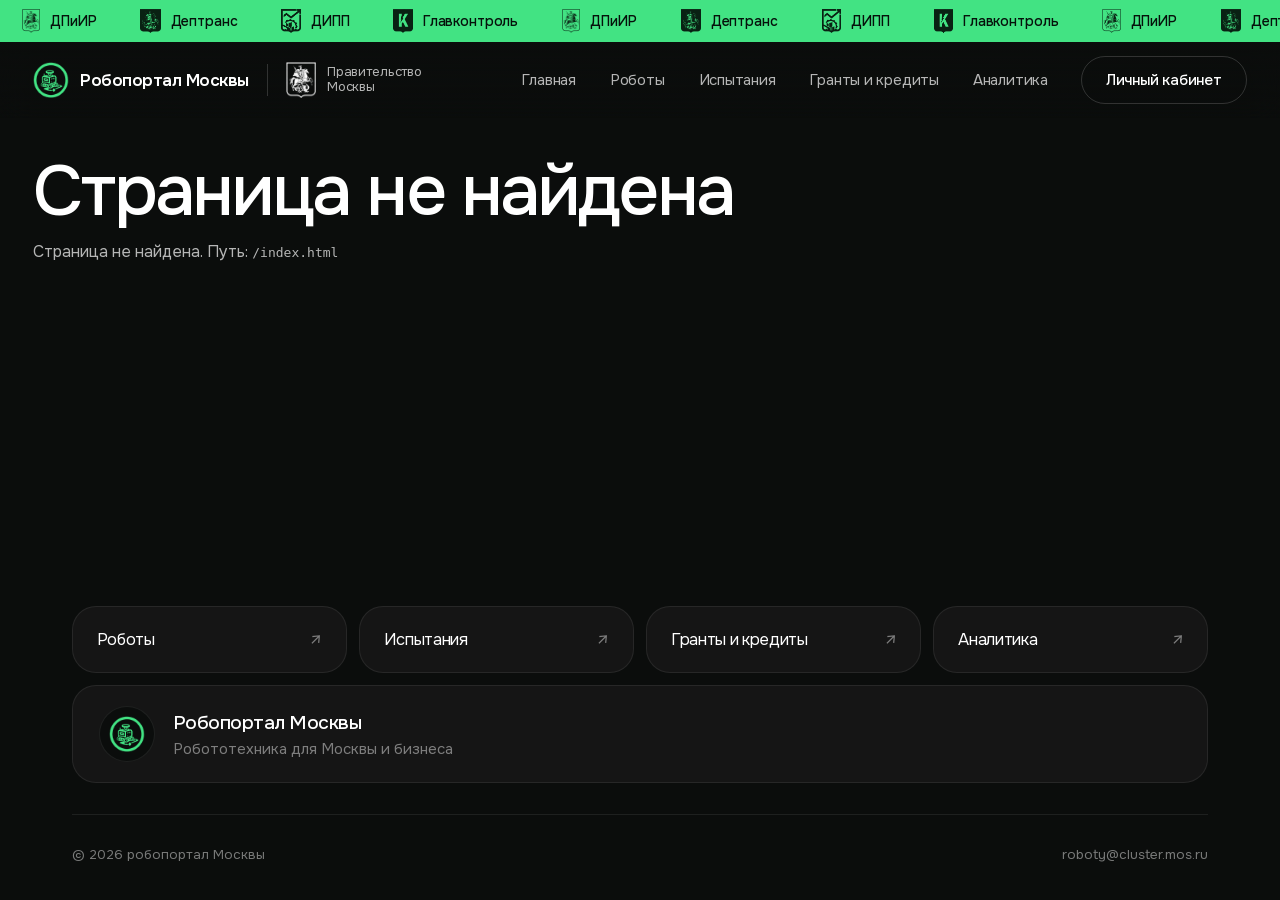
<file: index.html>
<!DOCTYPE html>
<html lang="ru">
  <head>
    <meta charset="UTF-8">
    <meta name="viewport" content="width=device-width, initial-scale=1">
    <title>Робопортал Москвы</title>
    <link rel="manifest" href="/manifest.webmanifest">
    <link rel="apple-touch-icon" href="/icon-180.png">
    <meta name="apple-mobile-web-app-capable" content="yes">
    <meta name="mobile-web-app-capable" content="yes">
    <meta name="apple-mobile-web-app-title" content="Робопортал">
    <meta name="apple-mobile-web-app-status-bar-style" content="black">
    <meta name="theme-color" content="#0B0D0C">
    <!--seo-start-->
    <!--head-->
    <!--seo-end-->
    <!--app-initial-state-->
    <script type="module" crossorigin src="/assets/index-BYPCsfu2.js"></script>
    <link rel="stylesheet" crossorigin href="/assets/index-BxrL6_19.css">
  </head>
  <body class="site_body app-classes">
    <div id="app"></div>
  </body>
</html>
</file>
<file: assets/index-BxrL6_19.css>
@charset "UTF-8";.hero[data-v-c66bd7e2]{padding:8px var(--gut) 0}.hero-box[data-v-c66bd7e2]{position:relative;border-radius:var(--r);overflow:hidden;min-height:min(82vh,760px);display:flex;align-items:flex-end;background:linear-gradient(180deg,#12251c,#0b0d0c 72%)}.hero-media[data-v-c66bd7e2]{position:absolute;top:0;right:0;bottom:0;left:0}.hero-media img[data-v-c66bd7e2],.hero-media video[data-v-c66bd7e2]{width:100%;height:100%;object-fit:cover}.hero-box[data-v-c66bd7e2]:after{content:"";position:absolute;top:0;right:0;bottom:0;left:0;background:linear-gradient(180deg,#0b0d0c00,#0b0d0c1a 46%,#0b0d0c57 76%,#0b0d0c8f)}.hero-slug[data-v-c66bd7e2]{position:relative;z-index:2;padding:clamp(24px,4vw,64px);width:100%;text-shadow:0 2px 12px rgba(0,0,0,.5),0 14px 60px rgba(0,0,0,.65)}.hero-slug .btn[data-v-c66bd7e2]{text-shadow:none}.hero-slug .h-display[data-v-c66bd7e2]{margin-bottom:0;font-size:clamp(30px,4.6vw,78px);line-height:1.06}.hero-cta[data-v-c66bd7e2]{display:flex;gap:12px;flex-wrap:wrap;margin-top:32px}.hero-bottom[data-v-c66bd7e2]{display:flex;align-items:flex-end;justify-content:space-between;gap:18px 32px;flex-wrap:wrap;margin-top:clamp(6px,.7vw,12px)}.hero-bottom .lead[data-v-c66bd7e2]{margin:0;align-self:flex-end;flex:1;min-width:min(100%,320px);max-width:640px}.hero-cta.is-corner[data-v-c66bd7e2]{margin:0 0 0 auto;justify-content:flex-end;flex:none}@media(max-width:640px){.hero-cta.is-corner[data-v-c66bd7e2]{margin:22px 0 0}}@media(min-width:901px){.hero[data-v-c66bd7e2]{padding-bottom:var(--sec-y)}}.modal-dialog[data-v-f98e4a03]{border:0;padding:0;background:transparent;color:var(--white);width:100%;max-width:none;height:100%;max-height:none}.modal-dialog[data-v-f98e4a03]:not([open]){display:none}.modal-dialog.is-fallback[open][data-v-f98e4a03]{position:fixed;top:0;left:0;z-index:1000;display:block;margin:0;overflow-y:auto;-webkit-overflow-scrolling:touch;background:#060a08db}.modal-dialog[data-v-f98e4a03]::backdrop{background:#060a08b8;backdrop-filter:blur(10px);-webkit-backdrop-filter:blur(10px)}.tdlg[data-v-f98e4a03]{min-height:100%;display:flex;align-items:center;justify-content:center;padding:var(--gut)}.tdlg-box[data-v-f98e4a03]{position:relative;display:flex;flex-direction:column;width:min(var(--box-w, 1080px),100%);max-height:calc(100vh - 2 * var(--gut));max-height:calc(100dvh - 2 * var(--gut));overflow:hidden;background:var(--ink);border:1px solid var(--w-08);border-radius:var(--r);animation:rise-f98e4a03 .5s cubic-bezier(.2,.7,.3,1) backwards}.tdlg-box[data-v-f98e4a03]:focus{outline:none}@keyframes rise-f98e4a03{0%{opacity:0;transform:translateY(26px)}}.tdlg-top[data-v-f98e4a03]{flex:none;display:flex;align-items:center;gap:14px;padding:clamp(14px,1.8vw,22px) clamp(18px,2.6vw,34px);border-bottom:1px solid var(--w-08)}.tbox-h[data-v-f98e4a03]{display:flex;align-items:center;gap:10px;margin:0;font-weight:400;font-size:12px;letter-spacing:.14em;text-transform:uppercase;color:var(--w-45)}.tbox-h[data-v-f98e4a03]:before{content:"";flex:none;width:16px;height:2px;border-radius:2px;background:var(--green)}.tdlg-back[data-v-f98e4a03]{display:inline-flex;align-items:center;gap:9px;border:1px solid var(--w-16);border-radius:999px;padding:9px 17px;font-size:15px;color:var(--w-70);background:transparent;transition:.25s;cursor:pointer}.tdlg-back[data-v-f98e4a03]:hover{border-color:var(--green);color:var(--green)}.tdlg-x[data-v-f98e4a03]{position:relative;margin-left:auto;width:42px;height:42px;padding:0;border-radius:999px;flex:none;border:1px solid var(--w-16);color:var(--w-70);background:transparent;transition:.25s;cursor:pointer}.tdlg-x[data-v-f98e4a03]:before,.tdlg-x[data-v-f98e4a03]:after{content:"";position:absolute;top:50%;left:50%;width:16px;height:1.5px;margin:-.75px 0 0 -8px;border-radius:1px;background:currentColor;transform:rotate(45deg)}.tdlg-x[data-v-f98e4a03]:after{transform:rotate(-45deg)}@media(hover:hover){.tdlg-x[data-v-f98e4a03]:hover{background:var(--green);border-color:var(--green);color:#06110b}}.tdlg-x-float[data-v-f98e4a03]{position:absolute;top:clamp(14px,1.6vw,22px);right:clamp(14px,1.6vw,22px);z-index:3;margin:0;background:#101010cc;backdrop-filter:blur(6px);-webkit-backdrop-filter:blur(6px)}.tdlg-scroll[data-v-f98e4a03]{overflow:auto;overscroll-behavior:contain;padding:clamp(20px,2.8vw,38px);-webkit-overflow-scrolling:touch}@media(max-width:560px){.tdlg[data-v-f98e4a03]{padding:0}.tdlg-box[data-v-f98e4a03]{width:100%;max-height:100vh;max-height:100dvh;border-radius:0;border:0}}.fd[data-v-e6800f93]{display:grid;gap:10px;min-width:0}.fd-head[data-v-e6800f93]{display:grid;gap:4px}.fd-lab[data-v-e6800f93]{font-size:15px;font-weight:500;line-height:1.35;letter-spacing:-.01em;color:var(--white)}.fd-lab i[data-v-e6800f93]{font-style:normal;color:var(--green)}.fd-note[data-v-e6800f93]{font-size:13px;line-height:1.4;color:var(--w-45)}.fd-drop[data-v-e6800f93]{cursor:pointer;display:grid;justify-items:center;gap:4px;padding:26px 20px;border:1px dashed var(--w-16);border-radius:var(--r-s);text-align:center;transition:border-color .2s,background .2s}.fd-drop.over[data-v-e6800f93]{border-color:var(--green);background:#42e3830f}.fd-drop.is-err[data-v-e6800f93]{border-color:#ff8a8a}.fd-ico[data-v-e6800f93]{width:48px;height:48px;display:grid;place-items:center;margin-bottom:8px;border-radius:14px;background:#42e3831f}.fd-ico svg[data-v-e6800f93],.fd-file-ico svg[data-v-e6800f93]{width:24px;height:24px;fill:none;stroke:var(--green);stroke-width:1.8;stroke-linecap:round;stroke-linejoin:round}.fd-t[data-v-e6800f93]{margin:0;font-size:15px;color:var(--white)}.fd-link[data-v-e6800f93]{padding:0;border:0;background:none;color:var(--green);font:inherit;cursor:pointer}.fd-link[data-v-e6800f93]:hover{color:var(--white)}.fd-ext[data-v-e6800f93]{max-width:640px;margin:6px 0 0;font-size:12.5px;line-height:1.6;color:var(--w-45)}.fd-files[data-v-e6800f93]{display:grid;gap:8px;margin:0;padding:0;list-style:none}.fd-files li[data-v-e6800f93]{display:flex;align-items:center;gap:14px;padding:12px 14px;border:1px solid var(--w-08);border-radius:16px;background:var(--coal)}.fd-file-ico[data-v-e6800f93]{flex:none;width:44px;height:44px;display:grid;place-items:center;border-radius:12px;background:#42e3831f}.fd-file-main[data-v-e6800f93]{flex:1;min-width:0;display:grid;gap:8px}.fd-file-name[data-v-e6800f93]{overflow:hidden;text-overflow:ellipsis;white-space:nowrap;font-size:14.5px;color:var(--white)}.fd-bar[data-v-e6800f93]{height:4px;border-radius:4px;background:var(--w-08);overflow:hidden}.fd-bar span[data-v-e6800f93]{display:block;height:100%;background:var(--green);transition:width .14s linear}.fd-pct[data-v-e6800f93]{flex:none;width:40px;text-align:right;font-size:13px;color:var(--w-45)}.fd-rm[data-v-e6800f93]{flex:none;padding:4px 6px;border:0;background:none;color:var(--w-45);cursor:pointer}.fd-rm[data-v-e6800f93]:hover{color:#ff9c9c}.fd-err[data-v-e6800f93]{font-size:13px;color:#ff9c9c}.sr-h[data-v-d0d130a7]{margin:0 0 22px;padding-right:56px;font-size:clamp(26px,3vw,40px);line-height:1.05;letter-spacing:-.035em;font-weight:500}.sr-desc[data-v-d0d130a7]{margin:0;font-size:clamp(16px,1.35vw,20px);line-height:1.35;color:var(--w-70)}.sr[data-v-d0d130a7]{display:grid;gap:18px}.sr-row[data-v-d0d130a7]{display:grid;gap:10px;min-width:0}.sr-lab[data-v-d0d130a7]{font-size:15px;font-weight:500;line-height:1.35;color:var(--white)}.sr-lab i[data-v-d0d130a7]{font-style:normal;color:var(--green)}.sr-in[data-v-d0d130a7]{width:100%;min-width:0;padding:16px 20px;border-radius:var(--r-s);border:1px solid var(--w-16);background:var(--coal);color:var(--white);font:inherit;font-size:16px;line-height:1.25;outline:none;transition:border-color .25s}.sr-in[data-v-d0d130a7]::placeholder{color:var(--w-45)}.sr-in[data-v-d0d130a7]:focus{border-color:var(--green)}.sr-in.is-err[data-v-d0d130a7]{border-color:#ff8a8a}textarea.sr-in[data-v-d0d130a7]{min-height:116px;resize:vertical;line-height:1.4}.sr-two[data-v-d0d130a7]{display:grid;grid-template-columns:1fr 1fr;gap:10px}.sr-roles[data-v-d0d130a7]{display:grid;grid-template-columns:1fr 1fr;gap:10px;border-radius:var(--r-s)}.sr-roles.is-err .sr-role[data-v-d0d130a7]{border-color:#ff8a8a}.sr-role[data-v-d0d130a7]{position:relative;display:flex;align-items:center;gap:12px;padding:16px 18px;border:1px solid var(--w-16);border-radius:var(--r-s);background:var(--coal);font-size:15px;line-height:1.3;color:var(--white);cursor:pointer;transition:border-color .2s}.sr-role.on[data-v-d0d130a7]{border-color:var(--green)}.sr-role input[data-v-d0d130a7]{position:absolute;opacity:0;pointer-events:none}.sr-dot[data-v-d0d130a7]{flex:none;width:20px;height:20px;border:1px solid var(--w-16);border-radius:50%;box-shadow:inset 0 0 0 5px var(--coal);transition:background .2s,border-color .2s}.sr-role.on .sr-dot[data-v-d0d130a7]{border-color:var(--green);background:var(--green)}.sr-role input:focus-visible+.sr-dot[data-v-d0d130a7]{outline:2px solid var(--green);outline-offset:2px}.sr-err[data-v-d0d130a7]{font-size:13px;color:#ff8a8a}.sr-foot[data-v-d0d130a7]{display:grid;gap:12px;margin-top:4px}.sr-err-all[data-v-d0d130a7]{margin:0;text-align:center;font-size:14px}.sr-foot .btn[data-v-d0d130a7]{width:100%;justify-content:center;padding:19px 26px;font-size:16px}.sr-done[data-v-d0d130a7]{display:grid;gap:18px;justify-items:start}.sr-done .sr-h[data-v-d0d130a7]{margin:0}@media(max-width:560px){.sr-two[data-v-d0d130a7],.sr-roles[data-v-d0d130a7]{grid-template-columns:1fr}}.roles[data-v-9c8d9509]{--tx2: #98a19b;--tx3: #5e6863;--line: rgba(255, 255, 255, .08);padding:38px var(--gut) 46px}.rf-head[data-v-9c8d9509]{margin:0 0 clamp(16px,1.8vw,26px)}.rf-lead[data-v-9c8d9509]{margin:clamp(12px,1.4vw,18px) 0 0}.rf-cta[data-v-9c8d9509]{margin-top:clamp(18px,1.8vw,26px)}.cols[data-v-9c8d9509]{display:grid;grid-template-columns:1fr 1fr;gap:20px;align-items:stretch}.panel[data-v-9c8d9509]{position:relative;display:flex;flex-direction:column;min-width:0;padding:24px;overflow:hidden;border:1px solid rgba(66,227,131,.3);border-radius:24px;background:linear-gradient(180deg,#ffffff0b,#ffffff04);-webkit-backdrop-filter:blur(14px);backdrop-filter:blur(14px);transition:border-color .35s,box-shadow .35s}.panel[data-v-9c8d9509]:after{content:"";position:absolute;top:0;left:16%;right:16%;height:1px;pointer-events:none;background:linear-gradient(90deg,transparent,rgba(66,227,131,.75),transparent)}.phead[data-v-9c8d9509]{margin-bottom:18px}.phead h3[data-v-9c8d9509]{margin:0 0 8px;font-size:clamp(26px,2.6vw,36px);font-weight:600;line-height:1.05;letter-spacing:-.025em;color:var(--green)}.phead p[data-v-9c8d9509]{margin:0;max-width:44ch;font-size:14px;font-weight:300;line-height:1.45;color:var(--tx2)}.bento[data-v-9c8d9509]{display:grid;flex:1;grid-template-columns:1fr 1fr;grid-auto-rows:1fr;gap:12px}.tile[data-v-9c8d9509]{position:relative;display:flex;flex-direction:column;min-width:0;min-height:152px;padding:16px 16px 15px;border:1px solid var(--line);border-radius:18px;background:#ffffff07;color:var(--white);text-align:left;text-decoration:none;transition:background .2s,border-color .2s}.tile[data-v-9c8d9509]:focus-visible{outline:2px solid var(--green);outline-offset:2px}.tile .ic[data-v-9c8d9509]{display:flex;flex:none;align-items:center;justify-content:center;width:38px;height:38px;margin-bottom:14px;border-radius:11px;background:#42e3831a;transition:background .2s}.tile .ic img[data-v-9c8d9509]{display:block;width:22px;height:22px}.tile b[data-v-9c8d9509]{font-size:17px;font-weight:600;line-height:1.2;letter-spacing:-.01em;transition:color .15s}.tile span[data-v-9c8d9509]{margin-top:6px;font-size:13px;font-weight:300;line-height:1.4;color:var(--tx2)}.tile em[data-v-9c8d9509]{margin-top:auto;padding-top:12px;font-size:14px;font-style:normal;font-weight:600;color:var(--green);font-variant-numeric:tabular-nums}.tile.big[data-v-9c8d9509]{grid-row:span 2}.tile.big b[data-v-9c8d9509]{margin-top:0;font-size:22px}.tile.big span[data-v-9c8d9509]{font-size:14px}.tile.big .big-num[data-v-9c8d9509],.tile .big-num[data-v-9c8d9509]{display:block;margin:14px 0 0;font-size:clamp(28px,2.6vw,38px);font-weight:700;line-height:1;letter-spacing:-.03em;color:var(--green)}.tile.big .big-sub[data-v-9c8d9509],.tile .big-sub[data-v-9c8d9509]{display:block;margin:6px 0 0;font-size:13px;font-weight:300;color:var(--tx2)}.tile .deck[data-v-9c8d9509]{position:relative;height:166px;margin:20px 0 auto;overflow:hidden}.tile .deck .c[data-v-9c8d9509]{position:absolute;top:50%;right:0;left:0;padding:12px 16px;border:1px solid rgba(255,255,255,.07);border-radius:14px;background:#171b1a;text-align:left;will-change:transform,opacity;transition:transform .55s cubic-bezier(.32,.72,0,1),opacity .45s ease,filter .45s ease,box-shadow .45s ease}.tile .deck .c i[data-v-9c8d9509]{display:block;font-size:15px;font-style:normal;font-weight:600;line-height:1.2;color:#7d8781;transition:color .4s}.tile .deck .c u[data-v-9c8d9509]{display:block;max-height:0;margin-top:5px;overflow:hidden;font-size:12.5px;line-height:1.3;color:var(--tx3);text-decoration:none;opacity:0;transition:max-height .45s cubic-bezier(.32,.72,0,1),opacity .35s}.tile .deck .c.on[data-v-9c8d9509]{border-color:#ffffff24;background:#202624;box-shadow:0 22px 50px #0009}.tile .deck .c.on i[data-v-9c8d9509]{color:var(--white)}.tile .deck .c.on u[data-v-9c8d9509]{max-height:40px;opacity:1}@media(hover:hover){.panel[data-v-9c8d9509]:hover{border-color:#42e3838c;box-shadow:0 26px 55px #00000073}.tile[data-v-9c8d9509]:hover{border-color:#42e38366;background:linear-gradient(140deg,#42e38329,#42e38312 55%,#42e38308);box-shadow:inset 0 1px #ffffff1f}.tile:hover b[data-v-9c8d9509]{color:var(--green)}.tile:hover .ic[data-v-9c8d9509]{background:#42e3833d}}@media(max-width:1100px){.cols[data-v-9c8d9509]{grid-template-columns:1fr}}@media(max-width:620px){.roles[data-v-9c8d9509]{padding:28px var(--gut) 38px}.bento[data-v-9c8d9509]{grid-template-columns:1fr;grid-auto-rows:auto}.tile.big[data-v-9c8d9509]{grid-row:auto}.tile[data-v-9c8d9509]{min-height:0}}@media(prefers-reduced-motion:reduce){.panel[data-v-9c8d9509],.tile[data-v-9c8d9509],.tile .ic[data-v-9c8d9509],.tile b[data-v-9c8d9509],.tile .deck .c[data-v-9c8d9509],.tile .deck .c i[data-v-9c8d9509],.tile .deck .c u[data-v-9c8d9509]{transition:none}}.tasks[data-v-8ea44c3f]{position:relative;padding:clamp(50px,7vw,110px) 0;overflow:hidden}.tasks-head[data-v-8ea44c3f]{padding:0 0 0 var(--gut);margin-bottom:34px;max-width:min(820px,62vw);text-align:left}.tasks-head h2[data-v-8ea44c3f]{width:-moz-fit-content;width:fit-content}.tasks-head .lead[data-v-8ea44c3f]{margin:18px 0 0;max-width:52ch}.tasks-objs[data-v-8ea44c3f]{display:flex;align-items:center;justify-content:flex-start;flex-wrap:wrap;gap:10px;margin-top:26px}.obj-chip[data-v-8ea44c3f]{padding:11px 22px;border-radius:999px;border:1px solid var(--w-16);font-size:15px;letter-spacing:-.015em;color:var(--w-70);transition:.22s}.obj-chip[data-v-8ea44c3f]:hover{border-color:var(--green);color:var(--green)}.obj-chip.on[data-v-8ea44c3f]{background:var(--green);border-color:var(--green);color:#06110b}.obj-chip[data-v-8ea44c3f]:focus-visible{outline:2px solid var(--green);outline-offset:3px}.task.is-off[data-v-8ea44c3f]{opacity:.22;filter:saturate(.4)}.tasks-cta[data-v-8ea44c3f]{position:relative;z-index:1;display:flex;flex-wrap:wrap;gap:10px;margin-top:clamp(18px,1.8vw,26px);padding:0 var(--gut)}@media(max-width:520px){.tasks-cta .btn[data-v-8ea44c3f]{width:100%;justify-content:center}}.tape[data-v-8ea44c3f]{position:relative;z-index:1;display:flex;gap:12px;width:max-content;animation:tape-run-8ea44c3f 110s linear infinite;cursor:grab;touch-action:pan-y}.tape.is-drag[data-v-8ea44c3f]{cursor:grabbing;-webkit-user-select:none;user-select:none}.task[data-v-8ea44c3f]{--pad: 24px;flex:none;width:300px;border-radius:var(--r-s);padding:var(--pad);display:flex;flex-direction:column;color:#06110b;text-align:left;transition:transform .3s cubic-bezier(.2,.7,.3,1),opacity .35s,filter .35s}.task[data-v-8ea44c3f]:hover{transform:translateY(-4px)}.task[data-v-8ea44c3f]:focus-visible{outline:2px solid var(--white);outline-offset:3px}.task[data-v-8ea44c3f]:nth-child(8n+1){background:var(--green)}.task[data-v-8ea44c3f]:nth-child(8n+2){background:var(--mint)}.task[data-v-8ea44c3f]:nth-child(8n+3){background:var(--sky)}.task[data-v-8ea44c3f]:nth-child(8n+4){background:var(--pink)}.task[data-v-8ea44c3f]:nth-child(8n+5){background:#ffd9c2}.task[data-v-8ea44c3f]:nth-child(8n+6){background:#e4d9ff}.task[data-v-8ea44c3f]:nth-child(8n+7){background:#f5efb0}.task[data-v-8ea44c3f]:nth-child(8n+8){background:var(--sand)}.task.is-grass[data-v-8ea44c3f]{background:#c8f2c9}.task h4[data-v-8ea44c3f]{margin:0;font-size:26px;letter-spacing:-.035em;font-weight:500;line-height:1}.task p[data-v-8ea44c3f]{margin:10px 0 0;font-size:15px;line-height:1.32;opacity:.68}.task-photo[data-v-8ea44c3f]{width:calc(100% + var(--pad) * 2);max-width:none;height:auto;aspect-ratio:4/3;object-fit:cover;border-radius:var(--r-s) var(--r-s) 0 0;margin:calc(var(--pad) * -1) calc(var(--pad) * -1) 16px}@keyframes tape-run-8ea44c3f{to{transform:translate(-50%)}}@media(max-width:640px){.tasks-head[data-v-8ea44c3f]{margin-left:0;max-width:none;padding:0 var(--gut)}}@media(min-width:901px){.tasks[data-v-8ea44c3f]{padding-top:var(--sec-y);padding-bottom:var(--sec-y)}}.tw-head[data-v-8ea44c3f]{display:flex;align-items:center;justify-content:space-between;gap:16px 24px;flex-wrap:wrap;padding-right:56px}.tw-title[data-v-8ea44c3f]{margin:0;font-size:clamp(26px,2.8vw,42px);line-height:1.02;letter-spacing:-.035em;font-weight:500}.tbox[data-v-8ea44c3f]{background:var(--coal);border:1px solid var(--w-08);border-radius:var(--r-s);padding:clamp(16px,1.8vw,24px);margin-top:12px}.tw-head+.tbox[data-v-8ea44c3f]{margin-top:clamp(16px,1.8vw,22px)}.tr-grid[data-v-8ea44c3f]{display:block}.wk-card.mc-card[data-v-8ea44c3f]{grid-template-columns:minmax(0,1fr) minmax(0,1fr);align-items:stretch}.wk-card .mc-media[data-v-8ea44c3f]{--pad: clamp(12px, 1.4vw, 20px);position:static;display:flex;flex-direction:column}.wk-card .mc-stage[data-v-8ea44c3f]{flex:1;min-height:min(26vw,42vh);aspect-ratio:auto}.wk-card .mc-stage.is-multi[data-v-8ea44c3f]{cursor:pointer}.mc-arrow[data-v-8ea44c3f]{position:absolute;z-index:2;top:50%;display:grid;width:42px;height:42px;place-items:center;padding:0;border:1px solid var(--w-45);border-radius:999px;background:#060a08b8;color:var(--white);font:inherit;font-size:22px;cursor:pointer;transform:translateY(-50%);transition:background .2s,border-color .2s,color .2s}.mc-arrow[data-v-8ea44c3f]:hover,.mc-arrow[data-v-8ea44c3f]:focus-visible{border-color:var(--green);background:var(--green);color:#06110b}.mc-arrow-prev[data-v-8ea44c3f]{left:12px}.mc-arrow-next[data-v-8ea44c3f]{right:12px}.wk-card .mc-thumbs[data-v-8ea44c3f]{padding-top:4px}.wk-card .mc-th[data-v-8ea44c3f]{width:52px;height:52px;border-radius:10px}.wk-card .mc-th img[data-v-8ea44c3f]{object-fit:contain;padding:6px;background:var(--ink)}.wk-panel[data-v-8ea44c3f]{display:none}.wk-panel.is-on[data-v-8ea44c3f]{display:block}.wk-card .mc-name[data-v-8ea44c3f]{margin:0;font-size:clamp(24px,2.2vw,32px)}.wk-hint[data-v-8ea44c3f]{margin:8px 0 0;color:var(--green);font-size:15px;line-height:1.3}.wk-card .mc-sub[data-v-8ea44c3f]{margin-top:16px;padding-top:14px}.wk-card .mc-row[data-v-8ea44c3f]{padding:9px 0;font-size:14.5px}.wk-card .mc-cta[data-v-8ea44c3f]{margin-top:16px}.wk-card .btn[data-v-8ea44c3f]{border:0;font:inherit;cursor:pointer}.tr-more[data-v-8ea44c3f]{flex:none;color:var(--green);font-size:14px;white-space:nowrap;transition:color .25s}.tr-more[data-v-8ea44c3f]:hover{color:var(--white)}.tmeas[data-v-8ea44c3f]{display:grid;grid-template-columns:1fr 1fr;gap:12px}.tmeas-i[data-v-8ea44c3f]{display:flex;flex-direction:column;gap:8px;padding:clamp(14px,1.4vw,18px);background:var(--ink);border:1px solid var(--w-08);border-radius:16px;transition:border-color .3s}.tmeas-i[data-v-8ea44c3f]:hover{border-color:var(--green)}.tmeas-org[data-v-8ea44c3f]{margin:0;font-size:11px;line-height:1.35;letter-spacing:.1em;text-transform:uppercase;color:var(--w-45)}.tmeas-n[data-v-8ea44c3f]{margin:0;font-size:16px;line-height:1.2;letter-spacing:-.02em;font-weight:500;color:var(--white)}.tmeas-sum[data-v-8ea44c3f]{align-self:flex-start;padding:5px 12px;border-radius:999px;background:var(--green);color:#06110b;font-size:13.5px;letter-spacing:-.01em}.tmeas-st[data-v-8ea44c3f]{margin:auto 0 0;font-size:11px;letter-spacing:.1em;text-transform:uppercase;color:var(--w-45)}.tw-cta[data-v-8ea44c3f]{display:flex;gap:10px;flex-wrap:wrap;justify-content:flex-end;margin-top:clamp(14px,1.6vw,20px)}.mc-card[data-v-8ea44c3f]{display:grid;grid-template-columns:minmax(0,.92fr) minmax(0,1.08fr);gap:clamp(18px,2.4vw,32px);align-items:start}.mc-media[data-v-8ea44c3f]{--pad: clamp(18px, 2.4vw, 34px);position:sticky;top:0;overflow:hidden;border:1px solid var(--w-08);border-radius:var(--r-s);background:radial-gradient(90% 90% at 50% 20%,#1f2a25,#0e1211)}.mc-stage[data-v-8ea44c3f]{position:relative;display:block;aspect-ratio:4/5}.mc-media img[data-v-8ea44c3f]{position:absolute;top:var(--pad);left:var(--pad);inset:var(--pad);width:calc(100% - var(--pad) * 2);height:calc(100% - var(--pad) * 2);object-fit:contain}.mc-stage img[data-v-8ea44c3f]{opacity:0;transition:opacity .3s}.mc-stage img.is-on[data-v-8ea44c3f]{opacity:1}.mc-thumbs[data-v-8ea44c3f]{display:flex;gap:8px;flex-wrap:nowrap;overflow-x:auto;scrollbar-width:none;padding:0 var(--pad) var(--pad)}.mc-thumbs[data-v-8ea44c3f]::-webkit-scrollbar{display:none}.mc-th[data-v-8ea44c3f]{position:relative;width:56px;height:56px;flex:none;overflow:hidden;border-radius:12px;border:1px solid var(--w-16);background:var(--ink);transition:.25s;cursor:pointer}.mc-th img[data-v-8ea44c3f]{position:static;inset:auto;width:100%;height:100%;object-fit:cover;opacity:1}.mc-th[data-v-8ea44c3f]:hover{border-color:var(--w-45)}.mc-th.is-on[data-v-8ea44c3f]{border-color:var(--green)}.mc-info[data-v-8ea44c3f]{min-width:0}.mc-name[data-v-8ea44c3f]{margin:16px 0 0;font-size:clamp(28px,3.4vw,48px);line-height:1;letter-spacing:-.045em;font-weight:500}.mc-sub[data-v-8ea44c3f]{margin:26px 0 2px;padding-top:18px;border-top:1px solid var(--w-08);font-size:12px;letter-spacing:.16em;text-transform:uppercase;color:var(--w-45)}.mc-specs[data-v-8ea44c3f]{display:grid}.mc-row[data-v-8ea44c3f]{display:grid;grid-template-columns:1fr auto;gap:10px 20px;align-items:baseline;padding:11px 0;border-bottom:1px solid var(--w-08);font-size:15px;line-height:1.35}.mc-row[data-v-8ea44c3f]:last-child{border-bottom:0}.mc-row span[data-v-8ea44c3f]{color:var(--w-45)}.mc-row b[data-v-8ea44c3f]{font-weight:500;color:var(--white);text-align:right}.mc-cta[data-v-8ea44c3f]{display:flex;gap:10px;flex-wrap:wrap;margin-top:22px}@media(max-width:860px){.mc-card[data-v-8ea44c3f]{grid-template-columns:1fr}.mc-media[data-v-8ea44c3f]{position:static}.mc-stage[data-v-8ea44c3f]{aspect-ratio:16/10}.wk-card.mc-card[data-v-8ea44c3f]{grid-template-columns:1fr}.wk-card .mc-stage[data-v-8ea44c3f]{flex:none;aspect-ratio:16/10;max-height:240px}}@media(max-width:640px){.tmeas[data-v-8ea44c3f]{grid-template-columns:1fr}}@supports not (aspect-ratio: 1/1){.mc-stage[data-v-8ea44c3f]{height:0;padding-top:125%}@media(max-width:860px){.mc-stage[data-v-8ea44c3f]{padding-top:62.5%}}}.support[data-v-78a006f3]{padding:clamp(50px,7vw,110px) var(--gut) clamp(50px,7vw,110px)}.sup-head[data-v-78a006f3]{max-width:820px;margin-bottom:34px}.sup-grid[data-v-78a006f3]{display:grid;grid-template-columns:repeat(4,1fr);gap:12px}.sup-more[data-v-78a006f3]{margin-top:14px}.sup-card[data-v-78a006f3]{display:none}.sup-grid[data-aud=buy] .sup-card[data-aud=buy][data-v-78a006f3],.sup-grid[data-aud=make] .sup-card[data-aud=make][data-v-78a006f3]{display:flex}.sup-card[data-v-78a006f3]{flex-direction:column;gap:11px;padding:clamp(16px,1.6vw,22px);background:var(--coal);border:1px solid var(--w-08);border-radius:var(--r-s);transition:.3s cubic-bezier(.2,.7,.3,1)}.sup-card[data-v-78a006f3]:hover{border-color:var(--green);transform:translateY(-5px)}.se-when[data-v-78a006f3]{margin:0;font-size:12.5px;letter-spacing:.1em;text-transform:uppercase;color:var(--w-45)}.se-when.on[data-v-78a006f3]{color:var(--green)}.se-t[data-v-78a006f3]{margin:0;text-wrap:balance;font-size:clamp(19px,1.6vw,24px);line-height:1.12;letter-spacing:-.025em;font-weight:500;color:var(--white)}.se-sum[data-v-78a006f3]{margin:2px 0 0}.se-sum span[data-v-78a006f3]{display:inline;padding:5px 10px;background:var(--green);color:#06110b;font-size:clamp(17px,1.4vw,21px);line-height:1.45;letter-spacing:-.03em;-webkit-box-decoration-break:clone;box-decoration-break:clone}.se-who[data-v-78a006f3]{margin:0;font-size:15px;line-height:1.4;color:var(--w-70);text-wrap:balance}.se-who span[data-v-78a006f3]{color:var(--w-45)}.se-d[data-v-78a006f3]{margin:0;font-size:15px;line-height:1.42;color:var(--w-45);text-wrap:pretty}.se-org[data-v-78a006f3]{margin:auto 0 0;padding-top:14px;border-top:1px solid var(--w-08);font-size:11.5px;line-height:1.3;letter-spacing:.09em;text-transform:uppercase;color:var(--w-45)}.sup-band[data-v-78a006f3]{display:flex;align-items:center;justify-content:space-between;gap:clamp(20px,3.4vw,52px);flex-wrap:nowrap;width:100%;text-align:left;margin-top:clamp(26px,3vw,44px);padding:clamp(24px,2.8vw,38px) clamp(26px,3.2vw,44px);border:1px solid var(--w-08);border-radius:var(--r);background:var(--coal);cursor:pointer;transition:border-color .25s,background .25s}.sup-band[data-v-78a006f3]:hover{border-color:var(--green);background:var(--ink)}.sup-band[data-v-78a006f3]:focus-visible{outline:2px solid var(--green);outline-offset:3px}.sup-band-txt[data-v-78a006f3]{flex:1 1 0;display:grid;gap:12px;min-width:0}.sup-band-t[data-v-78a006f3]{max-width:34ch;font-size:clamp(23px,2.5vw,36px);line-height:1.06;letter-spacing:-.035em;font-weight:600;color:var(--white)}.sup-band-d[data-v-78a006f3]{font-size:clamp(15px,1.2vw,17px);line-height:1.35;letter-spacing:-.01em;color:var(--green)}.sup-band-go[data-v-78a006f3]{flex:none;display:inline-flex;align-items:center;gap:10px;padding:15px 28px;border-radius:999px;background:var(--green);color:#06110b;font-size:16px;font-weight:500;letter-spacing:-.015em;transition:background .25s,transform .25s}.sup-band:hover .sup-band-go[data-v-78a006f3]{background:var(--mint);transform:translate(3px)}.sup-band-go i[data-v-78a006f3]{font-style:normal}@supports (grid-template-rows: subgrid){.sup-grid[data-v-78a006f3]{grid-template-rows:repeat(6,auto)}.sup-grid[data-aud=buy] .sup-card[data-aud=buy][data-v-78a006f3],.sup-grid[data-aud=make] .sup-card[data-aud=make][data-v-78a006f3]{display:grid}.sup-card[data-v-78a006f3]{grid-row:span 6;grid-template-rows:subgrid;row-gap:11px}.se-org[data-v-78a006f3]{margin:0}}@media(max-width:900px){.sup-grid[data-v-78a006f3]{grid-template-columns:1fr}}@media(max-width:680px){.sup-grid[data-v-78a006f3]{grid-template-columns:1fr}.sup-band-go[data-v-78a006f3]{width:100%;justify-content:center}}@media(min-width:901px){.support[data-v-78a006f3]{padding-top:var(--sec-y);padding-bottom:var(--sec-y)}}.why[data-v-19873892]{padding:clamp(50px,7vw,110px) var(--gut) clamp(60px,8vw,120px)}.why-head[data-v-19873892]{max-width:1180px;width:100%;margin:0 auto clamp(22px,3vw,40px)}.why-runway[data-v-19873892]{max-width:1180px;width:100%;margin-inline:auto}.why-live[data-v-19873892]{width:100%;margin-inline:auto;display:grid;grid-template-columns:minmax(0,1.72fr) minmax(280px,1fr);gap:clamp(14px,1.5vw,22px);align-items:stretch}.wshow[data-v-19873892]{position:relative;border-radius:var(--r);overflow:hidden;background:var(--coal);border:1px solid var(--w-08);min-height:clamp(420px,54vw,640px);display:flex;align-items:flex-end}.wshow-photo[data-v-19873892]{position:absolute;top:0;right:0;bottom:0;left:0;width:100%;height:100%;object-fit:cover;opacity:0;transition:opacity .35s ease}.wshow-photo.is-on[data-v-19873892]{opacity:1}.wshow[data-v-19873892]:after{content:"";position:absolute;top:0;right:0;bottom:0;left:0;background:linear-gradient(180deg,#0b0d0c1f 26%,#0b0d0cd1 68%,#0b0d0cf5)}.wshow-body[data-v-19873892]{position:relative;z-index:2;width:100%;padding:clamp(22px,2.6vw,42px)}.wshow-t[data-v-19873892]{margin:0;font-size:clamp(28px,3.3vw,52px);line-height:1;letter-spacing:-.04em;font-weight:500;color:var(--white)}.wshow-q[data-v-19873892]{margin:clamp(10px,1.1vw,16px) 0 0;font-size:clamp(17px,1.6vw,24px);line-height:1.12;letter-spacing:-.03em;font-weight:500;color:var(--green)}.wshow-d[data-v-19873892]{margin:clamp(10px,1vw,14px) 0 0;font-size:clamp(15px,1.15vw,18px);line-height:1.4;color:var(--w-70);max-width:52ch}.wshow-go[data-v-19873892]{position:absolute;z-index:3;top:clamp(14px,1.4vw,22px);right:clamp(14px,1.4vw,22px);width:clamp(38px,3vw,48px);height:clamp(38px,3vw,48px);border-radius:999px;display:grid;place-items:center;font-size:clamp(15px,1.3vw,19px);background:var(--green);color:#06110b;border:0;cursor:pointer;transition:.28s}.wshow-go[data-v-19873892]:hover{transform:translateY(-2px)}.wshow-go[data-v-19873892]:focus-visible{outline:2px solid var(--green);outline-offset:3px}.why-side[data-v-19873892]{display:flex;flex-direction:column;gap:clamp(10px,1vw,14px)}.wlist[data-v-19873892]{flex:1;display:grid;grid-template-rows:repeat(3,1fr);gap:clamp(10px,1vw,14px)}.wpick[data-v-19873892]{display:grid;grid-template-columns:clamp(84px,7.6vw,116px) 1fr;gap:clamp(12px,1.1vw,18px);align-items:center;text-align:left;padding:clamp(12px,1.2vw,18px);min-height:0;border-radius:var(--r-s);border:1px solid var(--w-08);background:var(--coal);transition:.28s cubic-bezier(.2,.7,.3,1)}.wpick[data-v-19873892]:hover{border-color:var(--green);transform:translateY(-2px)}.wpick.on[data-v-19873892]{border-color:var(--green);background:#42e38314}.wpick[data-v-19873892]:focus-visible{outline:2px solid var(--green);outline-offset:3px}.wpick-th[data-v-19873892]{position:relative;width:100%;height:100%;min-height:clamp(64px,6vw,92px);border-radius:14px;overflow:hidden;background:var(--ink)}.wpick-th img[data-v-19873892]{position:absolute;top:0;right:0;bottom:0;left:0;width:100%;height:100%;object-fit:cover}.wpick-tag[data-v-19873892]{display:inline-block;padding:5px 12px;border-radius:999px;background:var(--w-08);font-size:12px;letter-spacing:-.01em;color:var(--w-70)}.wpick.on .wpick-tag[data-v-19873892]{background:var(--green);color:#06110b}.wpick-t[data-v-19873892]{display:block;margin-top:9px;font-size:clamp(16px,1.35vw,20px);line-height:1.14;letter-spacing:-.03em;font-weight:500;color:var(--white)}.wpick-q[data-v-19873892]{display:block;margin-top:7px;font-size:clamp(13px,1.02vw,15px);line-height:1.3;color:var(--w-45)}.wpick.on .wpick-q[data-v-19873892]{color:var(--green)}.why-more[data-v-19873892]{align-self:flex-start}@media(min-width:901px)and (prefers-reduced-motion:no-preference){.why-runway[data-v-19873892]{height:300vh}.why-runway>.why-pin[data-v-19873892]{position:sticky;top:calc(var(--head-h) + 12px)}.why-pin .wshow[data-v-19873892]{min-height:min(clamp(420px,54vw,640px),100vh - var(--head-h) - 250px)}}@media(max-width:900px){.why-live[data-v-19873892]{grid-template-columns:1fr}.wshow[data-v-19873892]{min-height:clamp(360px,84vw,520px)}}@media(min-width:901px){.why[data-v-19873892]{padding-top:var(--sec-y);padding-bottom:var(--sec-y)}}.cf-desc[data-v-1d0633e8]{margin:0;font-size:clamp(16px,1.35vw,20px);line-height:1.35;color:var(--w-70)}.cf-h[data-v-1d0633e8]{margin:0;font-size:clamp(26px,3vw,44px);line-height:1;letter-spacing:-.035em;font-weight:500}.cf-title[data-v-1d0633e8]{margin-bottom:14px;padding-right:56px}.cf[data-v-1d0633e8]{display:grid;gap:16px;margin-top:22px}.cf-row[data-v-1d0633e8]{display:grid;gap:10px}.cf-lab[data-v-1d0633e8]{font-size:12px;letter-spacing:.14em;text-transform:uppercase;color:var(--w-45)}.cf-in[data-v-1d0633e8]{width:100%;min-width:0;padding:17px 20px;border-radius:var(--r-s);border:1px solid var(--w-16);background:var(--coal);color:var(--white);font:inherit;font-size:16px;line-height:1.25;outline:none;transition:border-color .25s}.cf-in[data-v-1d0633e8]::placeholder{color:var(--w-45)}.cf-in[data-v-1d0633e8]:focus{border-color:var(--green)}.cf.is-tried .cf-in[data-v-1d0633e8]:invalid{border-color:#ff8a8a}.cf-err[data-v-1d0633e8]{margin:0;text-align:center;font-size:14px;color:#ff8a8a}textarea.cf-in[data-v-1d0633e8]{min-height:104px;resize:vertical;line-height:1.4}select.cf-in[data-v-1d0633e8]{-moz-appearance:none;appearance:none;-webkit-appearance:none;cursor:pointer;padding-right:48px;background-image:linear-gradient(45deg,transparent 50%,var(--w-45) 50%),linear-gradient(135deg,var(--w-45) 50%,transparent 50%);background-position:calc(100% - 24px) 25px,calc(100% - 18px) 25px;background-size:6px 6px,6px 6px;background-repeat:no-repeat}select.cf-in option[data-v-1d0633e8]{background:var(--coal);color:var(--white)}.cf-foot[data-v-1d0633e8]{display:grid;gap:12px;margin-top:6px}.cf-foot .btn[data-v-1d0633e8]{width:100%;justify-content:center;padding:19px 26px;font-size:16px}.cf-done[data-v-1d0633e8]{display:grid;gap:18px;justify-items:start}.coop[data-v-569cdab2]{padding:clamp(40px,4.6vw,70px) var(--gut) clamp(36px,4vw,58px)}.co-head[data-v-569cdab2]{max-width:none;margin:0 0 clamp(16px,1.8vw,26px)}.co-head .h1 em[data-v-569cdab2]{font-style:normal;color:var(--green)}.co-lead[data-v-569cdab2]{margin:clamp(12px,1.4vw,18px) 0 0;max-width:60ch}.co-chips[data-v-569cdab2]{max-width:none;margin:0 0 clamp(16px,1.8vw,24px);display:flex;flex-wrap:wrap;gap:8px}.co-chip[data-v-569cdab2]{padding:10px 18px;border-radius:999px;border:1px solid var(--w-08);background:var(--ink);font-size:14px;letter-spacing:-.01em;color:var(--w-70);transition:.22s}.co-chip[data-v-569cdab2]:hover{border-color:var(--w-16);color:var(--white)}.co-chip.on[data-v-569cdab2]{background:var(--green);border-color:var(--green);color:#06110b}.co-chip[data-v-569cdab2]:focus-visible{outline:2px solid var(--green);outline-offset:2px}.co-grid[data-v-569cdab2]{max-width:none;display:grid;grid-template-columns:repeat(5,1fr);gap:12px}.co-cta[data-v-569cdab2]{margin-top:clamp(18px,1.8vw,26px)}.co-card[data-v-569cdab2]{display:flex;flex-direction:column;width:100%;padding:0;text-align:left;font:inherit;color:inherit;cursor:pointer;border-radius:var(--r-s);overflow:hidden;background:var(--ink);border:1px solid var(--w-08);transition:border-color .2s,box-shadow .2s}.co-card[data-v-569cdab2]:hover,.co-card.is-on[data-v-569cdab2]{border-color:var(--green);box-shadow:inset 0 0 0 1px var(--green)}.co-pic[data-v-569cdab2]{position:relative;width:100%;aspect-ratio:4/3;background:var(--ink);overflow:hidden}.co-zoom[data-v-569cdab2]{position:absolute;top:0;right:0;bottom:0;left:0;display:block}.co-zoom img[data-v-569cdab2]{width:100%;height:100%;object-fit:cover;display:block}.co-zoom[data-v-569cdab2]:after{content:"";position:absolute;top:0;right:0;bottom:0;left:0;pointer-events:none;background:linear-gradient(180deg,transparent 60%,rgba(16,16,16,.8) 100%)}.co-top[data-v-569cdab2]{display:flex;align-items:flex-start;padding:18px 18px 14px}.co-body[data-v-569cdab2]{padding:12px 16px 16px;display:flex;flex-direction:column;flex:1}.co-card[data-v-569cdab2]:focus-visible{outline:2px solid var(--green);outline-offset:2px}.co-t[data-v-569cdab2]{display:block;min-height:2.24em;margin:0;font-size:clamp(18px,1.45vw,22px);line-height:1.12;letter-spacing:-.03em;font-weight:500;color:var(--white);white-space:pre-line}.co-d[data-v-569cdab2]{display:block;margin:0;font-size:clamp(14px,1.05vw,16px);line-height:1.3;color:var(--w-70)}@media(max-width:1240px){.co-grid[data-v-569cdab2]{grid-template-columns:repeat(3,1fr)}}@media(max-width:820px){.co-grid[data-v-569cdab2]{grid-template-columns:1fr 1fr}}@media(max-width:520px){.co-grid[data-v-569cdab2]{grid-template-columns:1fr}.co-cta .btn[data-v-569cdab2]{width:100%;justify-content:center}}@media(min-width:901px){.coop[data-v-569cdab2]{padding-top:var(--sec-y);padding-bottom:var(--sec-y)}}@supports not (aspect-ratio: 1/1){.co-pic[data-v-569cdab2]{display:block;height:0;padding-top:75%}}.testing[data-v-731249c6]{padding:0 var(--gut) clamp(50px,7vw,110px)}.test-head[data-v-731249c6]{margin-bottom:clamp(22px,3vw,42px)}.test-box[data-v-731249c6]{border-radius:var(--r);background:var(--coal);overflow:hidden;clip-path:inset(0 round var(--r));isolation:isolate;display:grid;grid-template-columns:1fr 1fr;min-height:520px;border:1px solid var(--w-08)}.test-l[data-v-731249c6]{padding:clamp(26px,3.2vw,52px);display:flex;flex-direction:column;gap:clamp(20px,2.2vw,30px)}.test-cta[data-v-731249c6]{align-self:flex-start}.env[data-v-731249c6]{flex:1;display:flex;flex-direction:column}.env-i[data-v-731249c6]{flex:1;background:transparent;padding:14px 18px;display:grid;grid-template-columns:34px minmax(0,1fr);column-gap:14px;row-gap:5px;align-content:center;align-items:baseline;width:100%;text-align:left;position:relative;border-radius:var(--r-s);border-bottom:1px solid transparent;transition:background .28s,color .28s}.env-i[data-v-731249c6]:after,.env-i[data-v-731249c6]:first-child:before{content:"";position:absolute;left:0;right:0;height:1px;background:var(--w-08);pointer-events:none;transition:opacity .28s}.env-i[data-v-731249c6]:after{bottom:-1px}.env-i[data-v-731249c6]:first-child{border-top:1px solid transparent}.env-i[data-v-731249c6]:first-child:before{top:-1px}.env-i[data-v-731249c6]:hover:after,.env-i.is-on[data-v-731249c6]:after,.env-i[data-v-731249c6]:first-child:hover:before,.env-i:first-child.is-on[data-v-731249c6]:before{opacity:0}.env-i[data-v-731249c6]:hover,.env-i.is-on[data-v-731249c6]{background:var(--green);color:#06110b}.env-i:hover .n[data-v-731249c6],.env-i:hover .s[data-v-731249c6],.env-i.is-on .n[data-v-731249c6],.env-i.is-on .s[data-v-731249c6]{opacity:.65}.env-i[data-v-731249c6]:focus-visible{outline:2px solid var(--green);outline-offset:-2px}.env-i .n[data-v-731249c6]{font-size:12px;font-weight:400;letter-spacing:.14em;opacity:.45;font-variant-numeric:tabular-nums}.env-i .t[data-v-731249c6]{font-size:clamp(18px,1.45vw,22px);font-weight:700;letter-spacing:-.02em;line-height:1.15}.env-i .s[data-v-731249c6]{grid-column:2;font-size:clamp(13px,1vw,14.5px);font-weight:400;line-height:1.35;letter-spacing:-.01em;opacity:.55}@media(max-width:820px){.env[data-v-731249c6]{flex:0 0 auto}.env-i[data-v-731249c6]{flex:0 0 auto;padding:16px 18px}}.test-r[data-v-731249c6]{position:relative;padding:clamp(14px,1.5vw,22px);background:radial-gradient(100% 100% at 70% 20%,#1b3f2e,#0c100e)}.test-r img[data-v-731249c6],.test-r video[data-v-731249c6]{--pad: clamp(14px, 1.5vw, 22px);position:absolute;top:var(--pad);left:var(--pad);inset:var(--pad);width:calc(100% - 2 * var(--pad));height:calc(100% - 2 * var(--pad));border-radius:var(--r-s);clip-path:inset(0 round var(--r-s));object-fit:cover;opacity:0;transition:opacity .45s ease}.test-r video.is-on[data-v-731249c6]{opacity:.85}.test-cap[data-v-731249c6]{position:absolute;left:clamp(26px,2.6vw,38px);bottom:clamp(26px,2.6vw,38px);z-index:2;margin:0;padding:8px 14px;border-radius:999px;background:#060a08b8;border:1px solid var(--w-16);-webkit-backdrop-filter:blur(8px);backdrop-filter:blur(8px);font-size:12px;letter-spacing:.08em;text-transform:uppercase;color:var(--w-70)}@media(max-width:820px){.test-box[data-v-731249c6]{grid-template-columns:1fr;min-height:0}.test-r[data-v-731249c6]{min-height:300px}}@media(min-width:901px){.testing[data-v-731249c6]{padding-top:var(--sec-y)}}.cases[data-v-9516eae4]{padding:0 var(--gut) clamp(50px,7vw,110px)}.cases-head[data-v-9516eae4]{margin-bottom:clamp(26px,3.5vw,50px);text-align:center}.cases-head .sec-h[data-v-9516eae4]{margin-inline:auto}.cd-more[data-v-9516eae4]{display:none}.cdeck-wrap[data-v-9516eae4]{position:relative;margin-inline:calc(var(--gut) * -1)}.cdeck[data-v-9516eae4]{position:relative;overflow:hidden;-webkit-mask-image:linear-gradient(90deg,transparent 0,#000 7%,#000 93%,transparent 100%);mask-image:linear-gradient(90deg,transparent 0,#000 7%,#000 93%,transparent 100%)}.cnav[data-v-9516eae4]{position:absolute;top:50%;transform:translateY(-50%);border-radius:999px}.cnav-l[data-v-9516eae4]{left:var(--gut)}.cnav-r[data-v-9516eae4]{right:var(--gut)}.cd-card[data-v-9516eae4]{position:absolute;top:0;left:50%;display:flex;flex-direction:column;width:min(44%,600px);min-height:var(--card-h, 0);padding:clamp(18px,1.6vw,24px);border-radius:var(--r);background:var(--ink);border:2px solid transparent;color:var(--white);transform:translate(calc(-50% + var(--d) * 76%)) scale(.9);transform-origin:bottom center;opacity:.32;transition:transform .5s cubic-bezier(.2,.7,.3,1),opacity .4s,border-color .3s}.cd-card.is-on[data-v-9516eae4]{transform:translate(-50%) scale(1);opacity:1;border-color:var(--green)}.cd-card[data-v-9516eae4]:not(.is-on){cursor:pointer}.cd-card.is-far[data-v-9516eae4]{opacity:0;pointer-events:none}.cd-media[data-v-9516eae4]{position:relative;overflow:hidden;border-radius:var(--r-s);aspect-ratio:16/9;background:var(--coal)}.cd-media img[data-v-9516eae4]{width:100%;height:100%;object-fit:cover;display:block}.cd-t[data-v-9516eae4]{margin:clamp(16px,1.6vw,24px) 0 0;font-size:clamp(24px,2.5vw,40px);line-height:1.02;letter-spacing:-.035em;font-weight:600;color:var(--white)}.cd-where[data-v-9516eae4]{display:grid;grid-template-columns:auto 1fr;column-gap:12px;align-items:baseline;margin:clamp(12px,1.2vw,18px) 0 0;font-family:inherit;font-size:12px;letter-spacing:.18em;text-transform:uppercase;line-height:1.55}.cd-where span[data-v-9516eae4]{color:var(--green);font-weight:700}.cd-where i[data-v-9516eae4]{font-style:normal;color:var(--w-70)}.cd-cols[data-v-9516eae4]{display:grid;grid-template-columns:1fr 1fr;gap:clamp(18px,2.2vw,36px);margin-top:clamp(12px,1.3vw,18px);padding-top:clamp(12px,1.3vw,18px);border-top:1px solid var(--w-16)}.cd-cols[data-v-9516eae4]{margin-bottom:clamp(14px,1.5vw,22px)}.cd-cols p[data-v-9516eae4]{margin:10px 0 0;font-size:clamp(13.5px,1.02vw,15.5px);line-height:1.4;color:var(--w-70)}.cd-lb[data-v-9516eae4]{font-family:inherit;font-size:11.5px;letter-spacing:.2em;text-transform:uppercase;color:var(--green);font-weight:700}.cd-res[data-v-9516eae4]{display:flex;align-items:center;gap:clamp(12px,1.4vw,22px);margin-top:auto;padding:clamp(12px,1.1vw,16px) clamp(14px,1.5vw,22px);border-radius:var(--r-s);background:var(--green);color:#06110b}.cd-res b[data-v-9516eae4]{font-size:clamp(28px,2.7vw,44px);line-height:1;letter-spacing:-.04em;font-weight:800;white-space:nowrap}.cd-res span[data-v-9516eae4]{font-size:clamp(13.5px,1.02vw,15.5px);line-height:1.3;font-weight:500}.cnav[data-v-9516eae4]{flex:none;width:clamp(44px,3.4vw,58px);height:clamp(44px,3.4vw,58px);border-radius:999px;border:1px solid var(--w-16);background:transparent;color:var(--white);font-size:22px;line-height:1;display:grid;place-items:center;cursor:pointer;transition:.28s;z-index:20}.cnav[data-v-9516eae4]:hover{background:var(--green);border-color:var(--green);color:#06110b}.cnav[data-v-9516eae4]:focus-visible{outline:2px solid var(--green);outline-offset:3px}.tbox-h[data-v-9516eae4]{display:flex;align-items:center;gap:10px;margin:0 0 16px;font-weight:400;font-size:12px;letter-spacing:.14em;text-transform:uppercase;color:var(--w-45)}.tbox-h[data-v-9516eae4]:before{content:"";flex:none;width:16px;height:2px;border-radius:2px;background:var(--green)}.tm-name[data-v-9516eae4]{padding-right:56px;margin:20px 0 0;font-size:clamp(30px,4.6vw,66px);line-height:.94;letter-spacing:-.045em;font-weight:500}.tm-model[data-v-9516eae4]{margin:10px 0 0;font-size:clamp(16px,1.3vw,20px);letter-spacing:-.02em;color:var(--w-70)}.tm-maker[data-v-9516eae4]{margin:12px 0 0;font-size:12px;letter-spacing:.14em;text-transform:uppercase;color:var(--w-45)}.cs-lay[data-v-9516eae4]{display:grid;grid-template-columns:minmax(0,.92fr) minmax(0,1.08fr);gap:clamp(18px,2.4vw,32px);align-items:start;margin-top:clamp(20px,2.4vw,30px)}.cs-side[data-v-9516eae4]{position:sticky;top:0;display:grid;gap:clamp(14px,1.6vw,20px)}.cs-media[data-v-9516eae4]{overflow:hidden;aspect-ratio:4/3;border:1px solid var(--w-08);border-radius:var(--r-s);background:var(--coal)}.cs-media img[data-v-9516eae4]{display:block;width:100%;height:100%;object-fit:cover}.cs-sec[data-v-9516eae4]{padding:clamp(14px,1.6vw,20px) 0;border-top:1px solid var(--w-08)}.cs-sec[data-v-9516eae4]:first-child{padding-top:0;border-top:0}.cs-sec p[data-v-9516eae4],.cs-where p[data-v-9516eae4]{margin:0;font-size:clamp(15px,1.15vw,17px);line-height:1.45;color:var(--w-70)}@media(max-width:860px){.cs-lay[data-v-9516eae4]{grid-template-columns:1fr}.cs-side[data-v-9516eae4]{position:static}}@media(max-width:900px){.cdeck[data-v-9516eae4]{height:auto!important;overflow:visible;padding-inline:var(--gut);-webkit-mask-image:none;mask-image:none}.cd-card[data-v-9516eae4],.cd-card.is-on[data-v-9516eae4]{position:static;width:100%;transform:none;opacity:1;margin-bottom:12px;border-color:var(--w-16)}.cd-card.is-far[data-v-9516eae4]{opacity:1;pointer-events:auto}.cd-card.is-more[data-v-9516eae4]{display:none}.cd-more[data-v-9516eae4]{display:block}.cd-more .btn[data-v-9516eae4]{width:100%;justify-content:center}.cd-cols[data-v-9516eae4]{grid-template-columns:1fr}.cd-res[data-v-9516eae4]{flex-direction:column;align-items:flex-start;gap:6px}.cnav[data-v-9516eae4]{display:none}}@media(min-width:641px)and (max-width:900px){.cdeck[data-v-9516eae4]{display:grid;grid-template-columns:repeat(2,minmax(0,1fr));gap:12px}.cd-card[data-v-9516eae4],.cd-card.is-on[data-v-9516eae4]{margin-bottom:0}}@media(min-width:901px){.cases[data-v-9516eae4]{padding-top:var(--sec-y);padding-bottom:var(--sec-y)}.cd-card[data-v-9516eae4]{display:grid;grid-template-columns:minmax(0,1fr) minmax(0,1fr);grid-template-rows:auto auto 1fr auto;column-gap:clamp(20px,2vw,32px);width:min(66%,920px)}.cd-media[data-v-9516eae4]{grid-column:1;grid-row:1/-1;aspect-ratio:auto;min-height:100%}.cd-media img[data-v-9516eae4]{position:absolute;top:0;right:0;bottom:0;left:0}.cd-t[data-v-9516eae4],.cd-where[data-v-9516eae4],.cd-cols[data-v-9516eae4],.cd-res[data-v-9516eae4]{grid-column:2}.cd-t[data-v-9516eae4]{margin-top:4px;font-size:clamp(24px,2.3vw,36px)}.cd-cols[data-v-9516eae4]{grid-template-columns:1fr;gap:clamp(12px,1.2vw,18px);align-content:start}.cd-res[data-v-9516eae4]{align-self:end}}.band[data-v-024f7ffb]{padding:0 var(--gut)}.band-box[data-v-024f7ffb]{position:relative;overflow:hidden;border-radius:var(--r) var(--r) 0 0;background:var(--coal);color:var(--white);min-height:min(64vh,560px);display:flex;padding:0}.band-photo[data-v-024f7ffb]{position:absolute;top:0;right:0;bottom:0;left:0;width:100%;height:100%;object-fit:cover;object-position:70% 62%}.band-box[data-v-024f7ffb]:after{content:"";position:absolute;top:0;right:0;bottom:0;left:0;background:linear-gradient(180deg,#0b0d0c26 30%,#0b0d0cb8 76%,#0b0d0ceb)}.band-slug[data-v-024f7ffb]{position:relative;z-index:2;width:100%;min-height:inherit;display:flex;flex-direction:column;justify-content:flex-end;align-items:flex-start;gap:clamp(22px,2.6vw,34px);padding:clamp(30px,4.4vw,72px);text-shadow:0 2px 12px rgba(0,0,0,.5),0 14px 60px rgba(0,0,0,.65)}.band-btns[data-v-024f7ffb]{display:flex;flex-wrap:wrap;gap:10px}.band-slug .btn[data-v-024f7ffb]{text-shadow:none}.band-slug .btn-ghost[data-v-024f7ffb]{border:1px solid var(--w-16);background:#1010108c;-webkit-backdrop-filter:blur(6px);backdrop-filter:blur(6px)}@media(max-width:1024px){.band-box[data-v-024f7ffb]{grid-template-columns:1fr}}@media(max-width:900px){.band-box[data-v-024f7ffb]{min-height:min(70vh,520px)}.band-photo[data-v-024f7ffb]{object-position:46% 62%}}@media(min-width:901px){.band[data-v-024f7ffb]{padding-top:var(--sec-y);padding-bottom:0}}.final-cta[data-v-0fe7978c]{container-type:inline-size;margin:clamp(56px,7vw,110px) 0 0;padding:clamp(28px,3.4vw,56px) clamp(20px,3.4vw,56px);background:#151515;border:1px solid var(--w-08);border-radius:var(--r)}.final-cta-in[data-v-0fe7978c]{display:flex;align-items:center;justify-content:space-between;gap:40px}.final-cta-h[data-v-0fe7978c]{flex:none;margin:0;font-size:clamp(40px,(100cqw - 566px) / var(--cta-div, 10.64),78px);line-height:1;white-space:nowrap}.final-cta-actions[data-v-0fe7978c]{display:grid;flex:none;grid-auto-columns:1fr;grid-auto-flow:column;gap:10px}.final-cta-actions[data-v-0fe7978c] .btn{justify-content:center;border:1px solid transparent;font:inherit;font-size:15px;font-weight:500;cursor:pointer}.final-cta-actions[data-v-0fe7978c] .btn-ghost{border-color:var(--w-16)}@container (max-width: 992px){.final-cta-in[data-v-0fe7978c]{flex-direction:column;align-items:flex-start;gap:28px}.final-cta-h[data-v-0fe7978c]{font-size:clamp(24px,100cqw / var(--cta-fit, 10.7),78px)}.final-cta-actions[data-v-0fe7978c]{flex-wrap:wrap}}@container (max-width: 520px){.final-cta-actions[data-v-0fe7978c]{grid-auto-flow:row;width:100%}.final-cta-actions[data-v-0fe7978c] .btn{width:100%;justify-content:center}}@media(max-width:560px){.final-cta[data-v-0fe7978c]{border-radius:var(--r-s)}}.sup-band[data-v-27ab542a]{display:flex;align-items:center;justify-content:space-between;gap:clamp(20px,3.4vw,52px);flex-wrap:nowrap;width:100%;text-align:left;margin-top:clamp(6px,1vw,14px);margin-bottom:clamp(22px,2.6vw,36px);padding:clamp(24px,2.8vw,38px) clamp(26px,3.2vw,44px);border:1px solid var(--w-08);border-radius:var(--r);background:var(--coal);cursor:pointer;transition:border-color .25s,background .25s}.sup-band[data-v-27ab542a]:hover{border-color:var(--green);background:var(--ink)}.sup-band[data-v-27ab542a]:focus-visible{outline:2px solid var(--green);outline-offset:3px}.sup-band-txt[data-v-27ab542a]{flex:1 1 0;display:grid;gap:12px;min-width:0}.sup-band-t[data-v-27ab542a]{max-width:34ch;font-size:clamp(23px,2.5vw,36px);line-height:1.06;letter-spacing:-.035em;font-weight:600;color:var(--white)}.sup-band-d[data-v-27ab542a]{font-size:clamp(15px,1.2vw,17px);line-height:1.35;letter-spacing:-.01em;color:var(--green)}.sup-band-go[data-v-27ab542a]{flex:none;display:inline-flex;align-items:center;gap:10px;padding:15px 28px;border-radius:999px;background:var(--green);color:#06110b;font-size:16px;font-weight:500;letter-spacing:-.015em;transition:background .25s,transform .25s}.sup-band:hover .sup-band-go[data-v-27ab542a]{background:var(--mint);transform:translate(3px)}.sup-band-go i[data-v-27ab542a]{font-style:normal}@media(max-width:640px){.sup-band-go[data-v-27ab542a]{width:100%;justify-content:center}}.cp-head[data-v-e6a4d6d6]{display:flex;align-items:flex-end;justify-content:space-between;gap:clamp(14px,2.2vw,30px);flex-wrap:wrap;margin-bottom:clamp(18px,2.4vw,32px)}.cp-title[data-v-e6a4d6d6]{margin:0;font-size:clamp(38px,6.2vw,100px);line-height:.92;letter-spacing:-.045em;font-weight:500}.mc-card[data-v-85a0dc3a]{display:grid;grid-template-columns:minmax(0,1fr) minmax(0,1fr);gap:clamp(24px,3vw,56px);align-items:start}.mc-media[data-v-85a0dc3a]{--pad: clamp(16px, 2vw, 32px);position:sticky;top:0;display:block;height:min(760px,100vh - 2 * var(--gut) - 2 * clamp(20px,2.8vw,38px));height:min(760px,100dvh - 2 * var(--gut) - 2 * clamp(20px,2.8vw,38px));min-height:320px;border-radius:var(--r-s);background:radial-gradient(90% 90% at 50% 30%,#1f2a25,#0e1211)}.mc-media img[data-v-85a0dc3a]{position:absolute;top:var(--pad);left:var(--pad);inset:var(--pad);width:calc(100% - 2 * var(--pad));height:calc(100% - 2 * var(--pad));object-fit:contain}.mc-arrow[data-v-85a0dc3a],.mc-counter[data-v-85a0dc3a],.mc-thumbs[data-v-85a0dc3a]{position:absolute;z-index:2}.mc-arrow[data-v-85a0dc3a]{top:50%;display:grid;width:42px;height:42px;place-items:center;padding:0;border:1px solid var(--w-45);border-radius:999px;background:#060a08b8;color:var(--white);font:inherit;font-size:22px;transform:translateY(-50%)}.mc-arrow[data-v-85a0dc3a]:hover,.mc-arrow[data-v-85a0dc3a]:focus-visible{border-color:var(--green);background:var(--green);color:#06110b}.mc-arrow-prev[data-v-85a0dc3a]{left:12px}.mc-arrow-next[data-v-85a0dc3a]{right:12px}.mc-counter[data-v-85a0dc3a]{bottom:16px;left:16px;padding:6px 10px;background:#060a08d1;font-size:12px;letter-spacing:.1em}.mc-thumbs[data-v-85a0dc3a]{right:0;bottom:14px;left:0;display:flex;justify-content:center;gap:6px;overflow-x:auto;padding:2px 82px}.mc-thumb[data-v-85a0dc3a]{width:38px;height:38px;flex:none;overflow:hidden;padding:2px;border:1px solid var(--w-30);background:#060a08d1}.mc-thumb.on[data-v-85a0dc3a],.mc-thumb[data-v-85a0dc3a]:hover,.mc-thumb[data-v-85a0dc3a]:focus-visible{border-color:var(--green)}.mc-thumb img[data-v-85a0dc3a]{position:static;display:block;width:100%;height:100%;object-fit:cover}.mc-info[data-v-85a0dc3a]{min-width:0;padding-top:4px}.mc-reg[data-v-85a0dc3a]{position:absolute;top:16px;left:16px;z-index:1;display:inline-flex;align-items:center;gap:6px;padding:6px 12px 6px 9px;border-radius:999px;background:var(--green);color:#06110b;font-size:11.5px;font-weight:500;line-height:1.2;letter-spacing:.08em;text-transform:uppercase;white-space:nowrap}.mc-reg[data-v-85a0dc3a]:before{content:"";width:12px;height:12px;flex:none;background:currentColor;-webkit-mask:url("data:image/svg+xml,%3Csvg xmlns='http://www.w3.org/2000/svg' viewBox='0 0 12 12'%3E%3Cpath d='M2.5 6.2l2.3 2.3 4.7-5' fill='none' stroke='black' stroke-width='1.8' stroke-linecap='round' stroke-linejoin='round'/%3E%3C/svg%3E") center/contain no-repeat;mask:url("data:image/svg+xml,%3Csvg xmlns='http://www.w3.org/2000/svg' viewBox='0 0 12 12'%3E%3Cpath d='M2.5 6.2l2.3 2.3 4.7-5' fill='none' stroke='black' stroke-width='1.8' stroke-linecap='round' stroke-linejoin='round'/%3E%3C/svg%3E") center/contain no-repeat}.mc-name[data-v-85a0dc3a]{margin:6px 0 0;padding-right:56px;font-size:clamp(28px,2.8vw,44px);line-height:1.02;letter-spacing:-.045em;font-weight:500}.mc-model[data-v-85a0dc3a]{margin:12px 0 0;font-size:clamp(18px,1.5vw,22px);line-height:1.2;letter-spacing:.02em;text-transform:uppercase;font-weight:500;color:var(--white)}.mc-maker[data-v-85a0dc3a]{margin:10px 0 0;font-size:16px;letter-spacing:-.01em;color:var(--w-45)}.mc-pills[data-v-85a0dc3a]{display:flex;flex-wrap:wrap;gap:8px;margin:14px 0 0}.mc-loc[data-v-85a0dc3a]{display:inline-block;padding:6px 14px;border:1px solid var(--w-16);border-radius:999px;font-size:14px;line-height:1.3;letter-spacing:-.01em;color:var(--w-70)}.mc-loc[data-v-85a0dc3a]{border-color:#42e38373;color:var(--green)}.mc-d[data-v-85a0dc3a]{margin:20px 0 0;font-size:16px;line-height:1.5;color:var(--w-70)}.mc-d+.mc-d[data-v-85a0dc3a]{margin-top:10px}.mc-specs[data-v-85a0dc3a]{display:grid}.mc-row[data-v-85a0dc3a]{display:grid;grid-template-columns:minmax(0,1fr) auto;gap:6px 24px;align-items:baseline;padding:11px 0;border-bottom:1px solid var(--w-08);font-size:15px;line-height:1.35}.mc-row[data-v-85a0dc3a]:last-child{border-bottom:0}.mc-row span[data-v-85a0dc3a]{color:var(--w-45)}.mc-row b[data-v-85a0dc3a]{max-width:30ch;font-weight:500;color:var(--white);text-align:right}.mc-row.is-text[data-v-85a0dc3a]{grid-template-columns:1fr}.mc-row.is-text span[data-v-85a0dc3a]{color:var(--w-70)}.mc-sub[data-v-85a0dc3a]{margin:28px 0 2px;font-size:12px;letter-spacing:.16em;text-transform:uppercase;color:var(--w-45)}.mc-funcs[data-v-85a0dc3a]{display:flex;flex-wrap:wrap;gap:8px;margin:12px 0 0;padding:0;list-style:none}.mc-funcs li[data-v-85a0dc3a]{padding:6px 14px;border:1px solid var(--w-16);border-radius:999px;font-size:14px;line-height:1.3;color:var(--w-70)}.mc-exp[data-v-85a0dc3a]{margin:12px 0 0;font-size:16px;line-height:1.5;color:var(--w-70)}.mc-cta[data-v-85a0dc3a]{display:flex;gap:10px;flex-wrap:wrap;margin-top:32px}@media(max-width:860px){.mc-card[data-v-85a0dc3a]{grid-template-columns:1fr}.mc-media[data-v-85a0dc3a]{--pad: 20px;position:relative;height:auto;min-height:0;aspect-ratio:16/10}.mc-thumbs[data-v-85a0dc3a]{bottom:10px}}@supports not (aspect-ratio: 1/1){@media(max-width:860px){.mc-media[data-v-85a0dc3a]{height:0;padding-top:62.5%}}}.cp-layout[data-v-5b888f25]{display:grid;grid-template-columns:clamp(200px,17vw,260px) minmax(0,1fr);gap:clamp(20px,2.6vw,48px);align-items:start}.cp-filters[data-v-5b888f25]{display:none}.cp-side-in[data-v-5b888f25]{display:block}.cp-g[data-v-5b888f25]{border-top:1px solid var(--w-08)}.cp-g[data-v-5b888f25]:last-child{border-bottom:1px solid var(--w-08)}.cp-g-h[data-v-5b888f25]{display:flex;align-items:center;justify-content:space-between;gap:12px;width:100%;padding:16px 0;text-align:left;font-size:16px;letter-spacing:-.01em;color:var(--white);transition:color .25s}.cp-reset[data-v-5b888f25]{flex:none;padding:0;background:none;border:0;font:inherit;font-size:13px;color:var(--green);cursor:pointer;transition:color .2s}.cp-reset[data-v-5b888f25]:hover{color:var(--white)}.cp-v[data-v-5b888f25]{display:flex;align-items:center;justify-content:space-between;gap:10px;width:calc(100% + 24px);margin:0 -12px;min-height:44px;padding:10px 12px;border-radius:12px;text-align:left;font-size:16px;line-height:1.25;letter-spacing:-.01em;color:var(--w-70);transition:color .2s,background-color .2s}.cp-v[data-v-5b888f25]:last-child{margin-bottom:14px}.cp-top span[data-v-5b888f25]{white-space:nowrap}.cp-v[data-v-5b888f25]:hover{color:var(--white);background:var(--coal)}.cp-v.on[data-v-5b888f25]{color:var(--green);background:#42e3831a}.cp-v b[data-v-5b888f25]{flex:none;font-weight:400;font-size:13px;color:var(--w-45)}.cp-v.on b[data-v-5b888f25]{color:var(--green)}.cp-v.is-empty[data-v-5b888f25]{color:#ffffff40;cursor:default}.cp-v.is-empty[data-v-5b888f25]:hover{background:none}.cp-v.is-empty b[data-v-5b888f25]{color:#fff3}.cp-v[data-v-5b888f25]:focus-visible{outline:2px solid var(--green);outline-offset:-2px}.cp-top[data-v-5b888f25]{display:flex;align-items:center;justify-content:space-between;gap:12px;padding:16px 0 6px;font-size:12.5px;letter-spacing:.14em;text-transform:uppercase;color:var(--w-45)}.cp-reset-all[data-v-5b888f25]{flex:none;padding:7px 14px;border:1px solid var(--w-16);border-radius:999px;background:none;font:inherit;font-size:13px;letter-spacing:0;text-transform:none;color:var(--white);cursor:pointer;transition:border-color .2s,color .2s}.cp-reset-all[data-v-5b888f25]:hover:not(:disabled){border-color:var(--green);color:var(--green)}.cp-reset-all[data-v-5b888f25]:disabled{color:var(--w-45);border-color:var(--w-08);cursor:default}.cp-download[data-v-5b888f25]{display:flex;flex-direction:column;align-items:center;justify-content:center;gap:3px;width:100%;margin:0 0 18px;padding:14px 18px;border:0;border-radius:18px;text-align:center;color:var(--black);background:var(--green);box-shadow:inset 0 0 0 1px #0b0d0c14;transition:background .25s}.cp-download span[data-v-5b888f25]{font-size:15px;line-height:1.2;letter-spacing:-.01em;font-weight:600}.cp-download small[data-v-5b888f25]{font-size:11.5px;line-height:1.2;letter-spacing:.12em;text-transform:uppercase;color:#0b0d0c94}.cp-download[data-v-5b888f25]:hover{background:var(--mint)}.cp-main[data-v-5b888f25]{min-width:0}.cp-tools[data-v-5b888f25]{display:flex;gap:10px;margin-bottom:14px}.cp-search-wrap[data-v-5b888f25]{position:relative;flex:1;min-width:0;display:block}.cp-search-wrap svg[data-v-5b888f25]{position:absolute;left:18px;top:50%;width:18px;height:18px;transform:translateY(-50%);fill:none;stroke:var(--w-45);stroke-width:1.8;stroke-linecap:round;pointer-events:none}.cp-reg-toggle[data-v-5b888f25]{position:relative;flex:none;display:inline-flex;align-items:center;gap:10px;padding:0 18px 0 14px;border-radius:999px;background:var(--coal);border:1px solid var(--w-08);color:var(--white);font-size:15px;letter-spacing:-.01em;white-space:nowrap;cursor:pointer;-webkit-user-select:none;user-select:none;transition:border-color .2s}.cp-reg-toggle[data-v-5b888f25]:hover{border-color:var(--w-16)}.cp-reg-toggle.on[data-v-5b888f25]{border-color:var(--green)}.cp-reg-toggle input[data-v-5b888f25]{position:absolute;opacity:0;pointer-events:none}.cp-box[data-v-5b888f25]{flex:none;width:20px;height:20px;border:1px solid var(--w-16);border-radius:6px;background:var(--ink);transition:.2s}.cp-reg-toggle.on .cp-box[data-v-5b888f25]{border-color:var(--green);background:var(--green) url("data:image/svg+xml,%3Csvg xmlns='http://www.w3.org/2000/svg' viewBox='0 0 24 24'%3E%3Cpath d='M6 12.5l4 4 8-9' fill='none' stroke='%2306110b' stroke-width='2.6' stroke-linecap='round' stroke-linejoin='round'/%3E%3C/svg%3E") center/14px no-repeat}.cp-reg-toggle input:focus-visible+.cp-box[data-v-5b888f25]{outline:2px solid var(--green);outline-offset:2px}.cp-reg-toggle b[data-v-5b888f25]{font-weight:400;font-size:13px;color:var(--w-45)}.cp-search[data-v-5b888f25]{width:100%;padding:13px 18px 13px 46px;border-radius:999px;background:var(--coal);border:1px solid var(--w-08);color:var(--white);font:inherit;font-size:15px;letter-spacing:-.01em}.cp-search[data-v-5b888f25]::placeholder{color:var(--w-45)}.cp-search[data-v-5b888f25]:focus{outline:none;border-color:var(--green)}.cp-grid[data-v-5b888f25]{display:grid;grid-template-columns:repeat(4,1fr);gap:0;border-top:1px solid var(--w-08);border-left:1px solid var(--w-08)}.cp-card[data-v-5b888f25]{display:flex;flex-direction:column;width:100%;text-align:left;padding:clamp(16px,1.6vw,24px);background:none;border-right:1px solid var(--w-08);border-bottom:1px solid var(--w-08);transition:background .25s}.cp-card[data-v-5b888f25]:hover{background:var(--coal)}.cp-card[data-v-5b888f25]:focus-visible{outline:2px solid var(--green);outline-offset:-2px}.cp-card:hover .cp-pic img[data-v-5b888f25]{transform:scale(1.04)}.cp-pic[data-v-5b888f25]{display:block;position:relative;width:100%;height:clamp(150px,13vw,210px);margin-bottom:18px}.cp-pic img[data-v-5b888f25]{position:absolute;top:0;right:0;bottom:0;left:0;width:100%;height:100%;object-fit:contain;transition:transform .3s cubic-bezier(.2,.7,.3,1)}.cp-reg[data-v-5b888f25]{position:absolute;top:0;right:0;z-index:1;display:inline-flex;align-items:center;gap:6px;padding:5px 11px 5px 8px;border-radius:999px;background:var(--green);color:#06110b;font-size:11px;font-weight:500;line-height:1.2;letter-spacing:.06em;text-transform:uppercase;white-space:nowrap;pointer-events:none}.cp-reg[data-v-5b888f25]:before{content:"";width:12px;height:12px;flex:none;background:currentColor;-webkit-mask:url("data:image/svg+xml,%3Csvg xmlns='http://www.w3.org/2000/svg' viewBox='0 0 12 12'%3E%3Cpath d='M2.5 6.2l2.3 2.3 4.7-5' fill='none' stroke='black' stroke-width='1.8' stroke-linecap='round' stroke-linejoin='round'/%3E%3C/svg%3E") center/contain no-repeat;mask:url("data:image/svg+xml,%3Csvg xmlns='http://www.w3.org/2000/svg' viewBox='0 0 12 12'%3E%3Cpath d='M2.5 6.2l2.3 2.3 4.7-5' fill='none' stroke='black' stroke-width='1.8' stroke-linecap='round' stroke-linejoin='round'/%3E%3C/svg%3E") center/contain no-repeat}.cp-n[data-v-5b888f25]{display:block;font-size:clamp(16px,1.15vw,18px);line-height:1.2;letter-spacing:-.015em;font-weight:500;color:var(--white)}.cp-task[data-v-5b888f25]{display:block;margin-top:6px;font-size:13px;line-height:1.3;letter-spacing:.04em;text-transform:uppercase;color:var(--w-45)}.cp-empty[data-v-5b888f25]{grid-column:1/-1;display:grid;justify-items:start;gap:14px;padding:40px 24px;color:var(--w-45);font-size:16px}@media(min-width:1700px){.cp-grid[data-v-5b888f25]{grid-template-columns:repeat(5,1fr)}}@media(max-width:1359px){.cp-grid[data-v-5b888f25]{grid-template-columns:repeat(3,1fr)}}@media(max-width:1023px){.cp-layout[data-v-5b888f25]{grid-template-columns:minmax(0,1fr)}.cp-filters[data-v-5b888f25]{display:inline-flex;align-items:center;gap:10px;justify-self:start;padding:10px 18px;border-radius:999px;border:1px solid var(--w-16);font-size:15px;color:var(--white)}.cp-filters b[data-v-5b888f25]{display:inline-flex;align-items:center;justify-content:center;min-width:20px;height:20px;padding:0 6px;border-radius:999px;background:var(--green);color:#06110b;font-weight:500;font-size:12px}.cp-filters b[data-v-5b888f25]:empty{display:none}.cp-side[data-v-5b888f25]{display:grid;gap:14px;margin-bottom:20px}.cp-download[data-v-5b888f25]{margin:0}.cp-side:not(.is-open) .cp-side-in[data-v-5b888f25]{display:none}.cp-grid[data-v-5b888f25]{grid-template-columns:repeat(2,1fr)}}@media(max-width:640px){.cp-grid[data-v-5b888f25]{grid-template-columns:1fr 1fr}.cp-pic[data-v-5b888f25]{height:clamp(130px,34vw,180px)}}@media(max-width:640px){.cp-tools[data-v-5b888f25]{flex-direction:column}.cp-reg-toggle[data-v-5b888f25]{height:48px}}@media(prefers-reduced-motion:reduce){.cp-card[data-v-5b888f25],.cp-pic img[data-v-5b888f25]{transition:none}.cp-card:hover .cp-pic img[data-v-5b888f25]{transform:none}}.cat-page[data-v-aa4c7a74]{padding:clamp(26px,3.4vw,56px) var(--gut) 0}.fn-hero[data-v-657645fc]{margin-bottom:clamp(24px,3vw,44px)}.fn-title[data-v-657645fc]{margin:0;font-size:clamp(34px,5.2vw,84px);line-height:.94;letter-spacing:-.04em;font-weight:500}.fn-lead[data-v-657645fc]{margin:18px 0 0;max-width:none}.fn-layout[data-v-3e06509d]{display:grid;grid-template-columns:clamp(260px,24vw,320px) minmax(0,1fr);gap:clamp(16px,2vw,32px);align-items:start}.fn-side[data-v-3e06509d]{position:sticky;top:16px;display:grid;gap:18px;padding:clamp(16px,1.6vw,22px);border:1px solid var(--w-08);border-radius:var(--r-s);background:var(--coal)}.fn-clear[data-v-3e06509d]{justify-self:start;padding:7px 14px;border:1px solid var(--w-16);border-radius:999px;background:none;font:inherit;font-size:13px;color:var(--white);cursor:pointer;transition:border-color .2s,color .2s}.fn-clear[data-v-3e06509d]:hover:not(:disabled){border-color:var(--green);color:var(--green)}.fn-clear[data-v-3e06509d]:disabled{color:var(--w-45);border-color:var(--w-08);cursor:default}.fn-group[data-v-3e06509d]{display:grid;gap:0}.fn-glabel[data-v-3e06509d]{padding-bottom:4px;font-size:16px;letter-spacing:-.01em;color:var(--white)}.fn-check[data-v-3e06509d]{display:flex;align-items:center;gap:12px;min-height:44px;padding:10px 0;line-height:1.25;font-size:16px;letter-spacing:-.01em;color:var(--w-70);cursor:pointer}.fn-check input[data-v-3e06509d]{flex:none;-moz-appearance:none;appearance:none;-webkit-appearance:none;width:20px;height:20px;margin:0;border:1.5px solid var(--w-45);border-radius:5px;background:transparent;cursor:pointer;display:grid;place-items:center;transition:background .18s,border-color .18s}.fn-check input[data-v-3e06509d]:checked{background:var(--green);border-color:var(--green)}.fn-check input[data-v-3e06509d]:checked:after{content:"";width:9px;height:4px;border:2px solid #06110b;border-top:0;border-right:0;transform:rotate(-45deg) translateY(-1px)}.fn-check input[data-v-3e06509d]:focus-visible{outline:2px solid var(--green);outline-offset:2px}.fn-check:hover input[data-v-3e06509d]{border-color:var(--green)}.fn-check span[data-v-3e06509d]{flex:1}.fn-results[data-v-3e06509d]{min-width:0}.fn-search[data-v-3e06509d]{display:flex;margin-bottom:14px}.fn-search input[data-v-3e06509d]{flex:1;min-width:0;padding:14px 18px;border-radius:999px;border:1px solid var(--w-16);background:var(--coal);color:var(--white);font:inherit;font-size:15px;outline:none}.fn-search input[data-v-3e06509d]::placeholder{color:var(--w-45)}.fn-search input[data-v-3e06509d]:focus{border-color:var(--green)}.ms-sec[data-v-3e06509d]{margin:0 0 clamp(26px,3vw,44px)}.ms-sec-h[data-v-3e06509d]{margin:0 0 14px;font-size:clamp(20px,1.9vw,28px);line-height:1.1;letter-spacing:-.03em;font-weight:500;color:var(--white)}.ms-grid[data-v-3e06509d]{display:grid;grid-template-columns:repeat(2,1fr);gap:12px}.ms-card[data-v-3e06509d]{display:flex;flex-direction:column;align-items:flex-start;gap:0;width:100%;text-align:left;padding:clamp(18px,1.8vw,24px);background:var(--ink);border:1px solid var(--w-08);border-radius:var(--r-s);transition:.3s cubic-bezier(.2,.7,.3,1)}.ms-card[data-v-3e06509d]:hover{border-color:var(--green);transform:translateY(-4px)}.ms-card[data-v-3e06509d]:focus-visible{outline:2px solid var(--green);outline-offset:3px}.ms-card:hover .ms-go i[data-v-3e06509d]{background:var(--green);color:#06110b}.ms-when[data-v-3e06509d]{display:inline-flex;align-items:center;gap:8px;font-size:12.5px;letter-spacing:.04em;color:var(--w-45)}.ms-when[data-v-3e06509d]:before{content:"";width:7px;height:7px;border-radius:999px;background:var(--w-45);flex:none}.ms-when.open[data-v-3e06509d]{color:var(--green)}.ms-when.open[data-v-3e06509d]:before{background:var(--green)}.ms-name[data-v-3e06509d]{display:block;margin-top:10px;font-size:clamp(17px,1.35vw,20px);line-height:1.18;letter-spacing:-.02em;font-weight:500;color:var(--white)}.ms-sum[data-v-3e06509d]{display:inline-block;margin-top:12px;padding:6px 16px;border-radius:999px;background:var(--green);color:#06110b;font-size:clamp(20px,1.75vw,26px);line-height:1.15;letter-spacing:-.035em}.ms-org[data-v-3e06509d]{display:block;margin-top:12px;font-size:14px;line-height:1.3;color:var(--w-45)}.ms-go[data-v-3e06509d]{display:block;width:100%;margin-top:auto;padding-top:14px}.ms-go i[data-v-3e06509d]{display:block;padding:12px 16px;border-radius:999px;font-style:normal;text-align:center;background:var(--w-08);color:var(--white);font-size:14.5px;transition:.25s}.ms-more[data-v-3e06509d]{margin:12px 0 0;padding:11px 20px;border-radius:999px;border:1px solid var(--w-16);color:var(--w-70);font-size:15px;transition:.25s}.ms-more[data-v-3e06509d]:hover{border-color:var(--green);color:var(--green)}.ms-more[data-v-3e06509d]:focus-visible{outline:2px solid var(--green);outline-offset:2px}.fn-empty[data-v-3e06509d]{color:var(--w-45);font-size:15px}@media(max-width:900px){.fn-layout[data-v-3e06509d],.ms-grid[data-v-3e06509d]{grid-template-columns:1fr}}.fm-facts[data-v-4c622714],.fm-main[data-v-4c622714]{--fm-bg: #161616}.fm-head[data-v-4c622714]{padding:0 56px;text-align:center}.fm-name[data-v-4c622714]{margin:0;font-size:clamp(32px,4.2vw,60px);line-height:1.02;letter-spacing:-.04em;font-weight:500;color:var(--white)}.fm-when[data-v-4c622714]{display:inline-flex;align-items:center;gap:9px;margin:0 0 18px;padding:7px 15px;border:1px solid var(--w-16);border-radius:999px;font-size:14px;line-height:1.2;color:var(--w-70)}.fm-when[data-v-4c622714]:before{content:"";width:7px;height:7px;border-radius:999px;background:var(--w-45);flex:none}.fm-when.open[data-v-4c622714]{color:var(--green);border-color:#42e38359}.fm-when.open[data-v-4c622714]:before{background:var(--green)}.fm-facts[data-v-4c622714]{display:grid;grid-template-columns:repeat(auto-fit,minmax(0,1fr));gap:12px;margin-top:clamp(28px,3vw,40px)}.fm-fact[data-v-4c622714]{display:flex;flex-direction:column;justify-content:space-between;gap:14px;padding:26px 30px;background:var(--fm-bg);border:1px solid var(--w-08);border-radius:var(--r-s)}.fm-fl[data-v-4c622714]{font-size:18px;line-height:1.3;font-weight:600;letter-spacing:-.01em;color:var(--white)}.fm-fv[data-v-4c622714]{font-size:18px;line-height:1.4;color:var(--w-70)}.fm-sum-row[data-v-4c622714]{display:flex;align-items:center;justify-content:space-between;gap:20px}.fm-fv.big[data-v-4c622714]{font-size:clamp(30px,2.5vw,40px);line-height:1;letter-spacing:-.04em;color:var(--green)}.fm-main[data-v-4c622714]{display:grid;gap:12px;margin-top:12px}.fm-box[data-v-4c622714]{--nav-w: clamp(264px, 33%, 300px);display:grid;grid-template-columns:var(--nav-w) minmax(0,1fr);background:var(--fm-bg);border:1px solid var(--w-08);border-radius:var(--r-s)}.fm-nav[data-v-4c622714],.fm-foot-l[data-v-4c622714]{padding:clamp(22px,2.4vw,32px) 22px;border-right:1px solid var(--w-08)}.fm-nav[data-v-4c622714]{display:grid;align-content:start;gap:4px;padding:18px 14px}.fm-nav button[data-v-4c622714]{padding:12px 16px;border-radius:14px;text-align:left;font-size:16px;line-height:1.3;color:var(--w-45);transition:color .2s,background .2s}.fm-nav button[data-v-4c622714]:hover{color:var(--white);background:#ffffff08}.fm-nav button.on[data-v-4c622714]{color:var(--green);font-weight:500;background:#42e3831f}.fm-nav button[data-v-4c622714]:focus{outline:none}.fm-nav button[data-v-4c622714]:focus-visible{outline:2px solid var(--green);outline-offset:2px}.fm-stack[data-v-4c622714]{display:grid;padding:clamp(22px,2.4vw,32px) clamp(22px,2.6vw,36px)}.fm-pane[data-v-4c622714]{grid-area:1/1;visibility:hidden;max-width:66ch}.fm-pane.on[data-v-4c622714]{visibility:visible}.fm-pane p[data-v-4c622714]{margin:0 0 14px;font-size:17px;line-height:1.6;color:var(--w-70)}.fm-pane p[data-v-4c622714]:last-child{margin-bottom:0}.fm-list[data-v-4c622714]{margin:0;padding:0;list-style:none;display:grid;gap:12px}.fm-list li[data-v-4c622714]{position:relative;padding-left:20px;font-size:17px;line-height:1.5;color:var(--w-70)}.fm-list li[data-v-4c622714]:before{content:"";position:absolute;left:2px;top:10px;width:6px;height:6px;border-radius:999px;background:var(--green)}.fm-foot-r[data-v-4c622714]{padding:clamp(22px,2.4vw,32px) clamp(22px,2.6vw,36px)}.fm-h[data-v-4c622714]{margin:0 0 20px;font-size:clamp(20px,1.9vw,24px);line-height:1.2;letter-spacing:-.02em;font-weight:600;color:var(--white)}.fm-grp[data-v-4c622714]{margin:0 0 12px;font-size:16px;color:var(--white)}.fm-line[data-v-4c622714]{display:flex;align-items:center;gap:14px;padding:7px 0;font-size:17px;color:var(--w-70);transition:color .2s}.fm-line[data-v-4c622714]:hover{color:var(--green)}.fm-line svg[data-v-4c622714]{flex:none;width:22px;height:22px;fill:none;stroke:currentColor;stroke-width:1.5;stroke-linejoin:round;stroke-linecap:round}.fm-files[data-v-4c622714]{margin:0;padding:0;list-style:none;display:grid;gap:18px}.fm-files li[data-v-4c622714]{display:flex;align-items:center;gap:16px}.fm-ficon[data-v-4c622714]{flex:none;display:inline-flex;align-items:center;justify-content:center;width:48px;height:48px;border-radius:14px;background:var(--green);color:#06110b}.fm-ficon svg[data-v-4c622714]{width:24px;height:24px;fill:none;stroke:currentColor;stroke-width:1.6;stroke-linejoin:round;stroke-linecap:round}.fm-fbody[data-v-4c622714]{display:grid;gap:4px}.fm-ft[data-v-4c622714]{font-size:17px;color:var(--white)}.fm-fmeta[data-v-4c622714]{display:flex;gap:10px;font-size:14px;color:var(--w-45)}.fm-fmeta a[data-v-4c622714]{color:var(--green)}@media(max-width:700px){.fm-box[data-v-4c622714]{grid-template-columns:1fr}.fm-nav[data-v-4c622714],.fm-foot-l[data-v-4c622714]{border-right:0;border-bottom:1px solid var(--w-08)}}.ma-h[data-v-24a4c5ea]{padding-right:56px;margin:0;font-size:44px;line-height:1.02;letter-spacing:-.04em;font-weight:500;color:var(--white)}.ma-m[data-v-24a4c5ea]{margin:12px 0 0;padding-right:56px;font-size:18px;line-height:1.35;color:var(--w-70)}.ma-form[data-v-24a4c5ea]{display:grid;gap:22px;margin-top:32px}.ma-grid[data-v-24a4c5ea]{display:grid;grid-template-columns:repeat(3,minmax(0,1fr));gap:18px 16px}.ma-f[data-v-24a4c5ea]{display:grid;gap:10px;min-width:0}.ma-lab[data-v-24a4c5ea]{font-size:16px;font-weight:500;letter-spacing:-.015em;color:var(--white)}.ma-lab i[data-v-24a4c5ea],.ma-check i[data-v-24a4c5ea]{font-style:normal;color:var(--green)}.ma-in[data-v-24a4c5ea]{width:100%;min-height:56px;padding:0 20px;border:1px solid var(--w-08);border-radius:16px;background:var(--coal);color:var(--white);font:inherit;font-size:16px;transition:border-color .2s}.ma-in[data-v-24a4c5ea]:focus{outline:none;border-color:var(--green)}.ma-in.is-err[data-v-24a4c5ea]{border-color:#ff8a8a}.ma-err[data-v-24a4c5ea]{margin:0;font-size:15px;color:#ff9c9c}.ma-err a[data-v-24a4c5ea]{color:var(--green)}.ma-check[data-v-24a4c5ea]{display:flex;align-items:flex-start;gap:12px;font-size:15px;line-height:1.45;color:var(--w-70);cursor:pointer}.ma-check input[data-v-24a4c5ea]{flex:none;width:20px;height:20px;margin:1px 0 0;accent-color:var(--green)}.ma-check.is-err span[data-v-24a4c5ea]{color:#ff9c9c}.ma-actions[data-v-24a4c5ea]{display:flex;gap:10px}.ma-actions .btn-ghost[data-v-24a4c5ea]{border:1px solid var(--w-16)}.ma-done[data-v-24a4c5ea]{display:grid;justify-items:start;gap:8px;margin-top:32px;padding:28px;border:1px solid rgba(66,227,131,.35);border-radius:var(--r-s);background:#42e3830f}.ma-done b[data-v-24a4c5ea]{font-size:20px;font-weight:500;color:var(--white)}.ma-done span[data-v-24a4c5ea]{margin-bottom:10px;color:var(--w-70)}.soon[data-v-87ab47d1]{display:grid;gap:12px;padding:12px 56px 12px 0}.soon-m[data-v-87ab47d1]{margin:0;font-size:15px;line-height:1.4;color:var(--w-45)}.soon-h[data-v-87ab47d1]{margin:0;font-size:36px;line-height:1.05;letter-spacing:-.035em;font-weight:500;color:var(--white)}.fin-page[data-v-87ab47d1]{padding:clamp(26px,3.4vw,56px) var(--gut) 0}.fin-page[data-v-87ab47d1] .final-cta{--cta-fit: 15}.fn-hero[data-v-7b405152]{margin-bottom:clamp(24px,3vw,44px)}.fn-title[data-v-7b405152]{margin:0;font-size:clamp(34px,5.2vw,84px);line-height:.94;letter-spacing:-.04em;font-weight:500}.ar-head[data-v-57fefbe6]{margin:0}.ar-top[data-v-57fefbe6]{display:flex;flex-wrap:wrap;align-items:center;gap:10px 12px;padding-right:56px}.ar-dir[data-v-57fefbe6]{margin:0;font-size:12px;letter-spacing:.14em;text-transform:uppercase;color:var(--green)}.ar-name[data-v-57fefbe6]{margin:14px 0 0;font-size:clamp(26px,3vw,42px);line-height:1.05;letter-spacing:-.035em;font-weight:500;padding-right:56px}.ar-cta-row[data-v-57fefbe6]{display:flex;flex-wrap:nowrap;align-items:center;justify-content:flex-start;gap:clamp(24px,3vw,48px);margin-top:18px}.ar-meta[data-v-57fefbe6]{display:flex;flex-wrap:wrap;align-items:baseline;row-gap:6px;font-size:12.5px;letter-spacing:.1em;text-transform:uppercase;color:var(--w-45);margin:0}.ar-meta span+span[data-v-57fefbe6]:before{content:"·";margin:0 10px;color:var(--w-16)}.ar-chips[data-v-57fefbe6]{display:flex;flex-wrap:wrap;gap:8px}.ar-chips span[data-v-57fefbe6]{padding:5px 12px;border-radius:999px;border:1px solid var(--w-16);font-size:12.5px;line-height:1.2;color:var(--w-70)}.ar-cover[data-v-57fefbe6]{margin:26px 0 0;border-radius:var(--r-s);overflow:hidden;border:1px solid var(--w-08);aspect-ratio:16/8;background:var(--coal)}.ar-cover img[data-v-57fefbe6]{width:100%;height:100%;object-fit:cover}.ar-body[data-v-57fefbe6]{margin-top:26px}.ar-lead[data-v-57fefbe6]{margin:0;font-size:clamp(17px,1.5vw,21px);line-height:1.45;letter-spacing:-.01em;color:var(--white)}.ar-sum[data-v-57fefbe6]{margin:14px 0 0;font-size:16px;line-height:1.6;color:var(--w-70)}.ar-cta[data-v-57fefbe6]{flex:none}@media(max-width:720px){.ar-cta-row[data-v-57fefbe6]{flex-wrap:wrap;justify-content:flex-start;gap:14px 24px}.ar-cover[data-v-57fefbe6]{aspect-ratio:16/10}}.fn-layout[data-v-4fa5d817]{display:grid;grid-template-columns:clamp(260px,24vw,320px) minmax(0,1fr);gap:clamp(16px,2vw,32px);align-items:start}.fn-side[data-v-4fa5d817]{position:sticky;top:16px;display:grid;gap:18px;padding:clamp(16px,1.6vw,22px);border:1px solid var(--w-08);border-radius:var(--r-s);background:var(--coal)}.fn-group[data-v-4fa5d817]{display:grid;gap:10px}.fn-glabel[data-v-4fa5d817]{font-size:16px;letter-spacing:-.01em;color:var(--white)}.fn-body[data-v-4fa5d817]{display:grid;gap:18px}.fn-clear[data-v-4fa5d817]{justify-self:start;padding:7px 14px;border:1px solid var(--w-16);border-radius:999px;background:none;font:inherit;font-size:13px;color:var(--white);cursor:pointer;transition:border-color .2s,color .2s}.fn-clear[data-v-4fa5d817]:hover:not(:disabled){border-color:var(--green);color:var(--green)}.fn-clear[data-v-4fa5d817]:disabled{color:var(--w-45);border-color:var(--w-08);cursor:default}.fn-toggle[data-v-4fa5d817]{display:none}.fn-results[data-v-4fa5d817]{min-width:0}.fn-search[data-v-4fa5d817]{display:flex;margin-bottom:14px}.fn-search input[data-v-4fa5d817]{flex:1;min-width:0;padding:14px 18px;border-radius:999px;border:1px solid var(--w-16);background:var(--coal);color:var(--white);font:inherit;font-size:15px;outline:none}.fn-search input[data-v-4fa5d817]::placeholder{color:var(--w-45)}.fn-search input[data-v-4fa5d817]:focus{border-color:var(--green)}.fn-bar[data-v-4fa5d817]{display:flex;align-items:center;gap:14px;flex-wrap:wrap;margin-bottom:12px}.fn-count[data-v-4fa5d817]{font-size:15px;color:var(--w-70)}.fn-count b[data-v-4fa5d817]{color:var(--white);font-weight:500}.fn-sort[data-v-4fa5d817]{display:inline-flex;align-items:center;gap:9px;margin-left:auto;font-size:13px;color:var(--w-45)}.fn-sel[data-v-4fa5d817]{position:relative}.fn-sel-b[data-v-4fa5d817]{display:inline-flex;align-items:center;gap:10px;padding:9px 16px;border-radius:999px;border:1px solid var(--w-16);background:var(--coal);color:var(--white);font:inherit;font-size:13.5px;cursor:pointer;transition:border-color .2s}.fn-sel-b[data-v-4fa5d817]:hover{border-color:var(--green)}.fn-sel-b[data-v-4fa5d817]:focus-visible{outline:2px solid var(--green);outline-offset:2px}.fn-caret[data-v-4fa5d817]{width:7px;height:7px;border-right:1.5px solid var(--w-45);border-bottom:1.5px solid var(--w-45);transform:translateY(-2px) rotate(45deg);transition:transform .2s}.fn-sel-b[aria-expanded=true] .fn-caret[data-v-4fa5d817]{transform:translateY(2px) rotate(-135deg)}.fn-sel-menu[data-v-4fa5d817]{position:absolute;right:0;top:calc(100% + 6px);z-index:5;display:grid;min-width:100%;padding:6px;border:1px solid var(--w-16);border-radius:16px;background:var(--coal);box-shadow:0 18px 40px #00000073}.fn-sel-menu button[data-v-4fa5d817]{padding:9px 12px;border-radius:12px;background:transparent;color:var(--white);font:inherit;font-size:13.5px;text-align:left;white-space:nowrap;cursor:pointer}.fn-sel-menu button[data-v-4fa5d817]:hover,.fn-sel-menu button.on[data-v-4fa5d817]{background:var(--w-08)}.fn-empty[data-v-4fa5d817]{margin:40px 0 0;color:var(--w-45)}.an-opts[data-v-4fa5d817]{display:grid}.an-opt[data-v-4fa5d817]{display:flex;align-items:center;gap:12px;min-height:44px;padding:10px 2px;cursor:pointer;font-size:16px;letter-spacing:-.01em;line-height:1.25;color:var(--w-70);border-top:1px solid var(--w-08);transition:color .2s}.an-opt[data-v-4fa5d817]:first-child{border-top:0}.an-opt span[data-v-4fa5d817]{flex:1;min-width:0}.an-opt b[data-v-4fa5d817]{flex:none;font-weight:400;font-size:13px;color:var(--w-45)}.an-opt input[data-v-4fa5d817]{flex:none;-moz-appearance:none;appearance:none;-webkit-appearance:none;width:20px;height:20px;margin:0;border:1.5px solid var(--w-45);border-radius:5px;background:transparent;display:grid;place-items:center;cursor:pointer;transition:background .18s,border-color .18s}.an-opt input[data-v-4fa5d817]:checked{background:var(--green);border-color:var(--green)}.an-opt input[data-v-4fa5d817]:checked:after{content:"";width:9px;height:4px;border:2px solid #06110b;border-top:0;border-right:0;transform:rotate(-45deg) translateY(-1px)}.an-opt input[data-v-4fa5d817]:focus-visible{outline:2px solid var(--green);outline-offset:2px}.an-opt[data-v-4fa5d817]:hover{color:var(--green)}.an-opt.on[data-v-4fa5d817]{color:var(--white)}.an-opt.on b[data-v-4fa5d817]{color:var(--green)}.an-opt.is-off[data-v-4fa5d817]{opacity:.35;cursor:default;color:var(--w-70)}.an-grid[data-v-4fa5d817]{display:grid;grid-template-columns:repeat(3,1fr);gap:14px}.an-card[data-v-4fa5d817]{display:flex;flex-direction:column;width:100%;text-align:left;padding:clamp(16px,1.5vw,22px);background:var(--ink);border:1px solid var(--w-08);border-radius:var(--r-s);transition:.3s cubic-bezier(.2,.7,.3,1)}.an-card[data-v-4fa5d817]:hover{border-color:var(--green)}.an-card:hover .an-title[data-v-4fa5d817]{color:var(--green)}.an-card[data-v-4fa5d817]:focus-visible{outline:2px solid var(--green);outline-offset:3px}.an-shot[data-v-4fa5d817]{position:relative;display:block;width:100%;overflow:hidden;border-radius:14px;background:var(--coal);border:1px solid var(--w-08);aspect-ratio:800/566;margin-bottom:18px}.an-rt[data-v-4fa5d817]{position:absolute;z-index:2;top:10px;right:10px;padding:5px 11px;border-radius:999px;background:#0b0d0cb8;-webkit-backdrop-filter:blur(6px);backdrop-filter:blur(6px);font-size:12.5px;line-height:1.2;color:var(--white)}.an-shot img[data-v-4fa5d817]{width:100%;height:100%;object-fit:contain;transition:.5s cubic-bezier(.2,.7,.3,1)}.an-card:hover .an-shot img[data-v-4fa5d817]{transform:scale(1.035)}.an-dir[data-v-4fa5d817]{display:block;font-size:12px;letter-spacing:.14em;text-transform:uppercase;color:var(--w-45)}.an-title[data-v-4fa5d817]{display:block;margin-top:10px;font-size:clamp(19px,1.6vw,25px);line-height:1.06;letter-spacing:-.03em;font-weight:500;color:var(--white);transition:.22s}.an-desc[data-v-4fa5d817]{display:block;margin-top:10px;font-size:15px;line-height:1.35;color:var(--w-70)}.an-foot[data-v-4fa5d817]{display:block;margin-top:auto;padding-top:16px}.an-tags[data-v-4fa5d817]{display:flex;flex-wrap:wrap;gap:6px}.an-tags span[data-v-4fa5d817]{padding:4px 11px;border-radius:999px;border:1px solid var(--w-08);font-size:12.5px;color:var(--w-45)}.an-tags span.an-kind[data-v-4fa5d817]{border-color:#42e38357;color:var(--green)}.an-meta[data-v-4fa5d817]{display:block;margin-top:16px;padding-top:14px;border-top:1px solid var(--w-08);font-size:13px;line-height:1.3;color:var(--w-45)}.an-mo[data-v-4fa5d817]{margin:18px 0 0;text-align:center}@media(max-width:1180px){.an-grid[data-v-4fa5d817]{grid-template-columns:1fr 1fr}}@media(max-width:1024px){.fn-layout[data-v-4fa5d817]{grid-template-columns:1fr}.fn-side[data-v-4fa5d817]{position:static}.fn-toggle[data-v-4fa5d817]{display:inline-flex;align-items:center;gap:9px;justify-self:start;padding:10px 18px;border-radius:999px;border:1px solid var(--w-16);font-size:14px;color:var(--white);background:transparent;cursor:pointer}.fn-toggle b[data-v-4fa5d817]{display:inline-flex;align-items:center;justify-content:center;min-width:20px;height:20px;padding:0 6px;border-radius:999px;background:var(--green);color:#06110b;font-weight:500;font-size:12px}.fn-side[data-v-4fa5d817]:not(.is-open){padding:12px 14px}.fn-side:not(.is-open) .fn-body[data-v-4fa5d817]{display:none}}@media(max-width:680px){.an-grid[data-v-4fa5d817]{grid-template-columns:1fr}.fn-sort[data-v-4fa5d817]{margin-left:0;width:100%}}.fin-page[data-v-d6dd7505]{padding:clamp(26px,3.4vw,56px) var(--gut) 0}.fin-page[data-v-d6dd7505] .final-cta{--cta-div: 11.5}.fn-hero[data-v-9aa29929]{display:grid;grid-template-columns:minmax(0,1fr) auto;column-gap:clamp(24px,4vw,72px);align-items:end;margin-bottom:clamp(24px,3vw,44px)}.fn-title[data-v-9aa29929]{margin:0;font-size:clamp(34px,5.2vw,84px);line-height:.94;letter-spacing:-.04em;font-weight:500;grid-column:1}.fn-lead[data-v-9aa29929]{margin:18px 0 0;max-width:60ch;grid-column:1}.tr-cta[data-v-9aa29929]{grid-column:2;grid-row:1/3;align-self:end;margin:0;flex-direction:column;flex-wrap:nowrap;align-items:stretch}.tr-cta .btn[data-v-9aa29929]{justify-content:center}@media(max-width:1023px){.fn-hero[data-v-9aa29929]{grid-template-columns:minmax(0,1fr)}.tr-cta[data-v-9aa29929]{grid-column:1;grid-row:auto;margin:26px 0 0;flex-direction:row;flex-wrap:wrap}.tr-cta .btn[data-v-9aa29929]{justify-content:flex-start}}.tr-nums[data-v-9aa29929]{display:grid;grid-template-columns:repeat(4,1fr);gap:0;margin:clamp(28px,3.4vw,52px) 0 0;border-top:1px solid var(--w-08);border-bottom:1px solid var(--w-08)}.tr-num[data-v-9aa29929]{padding:clamp(22px,2.4vw,34px) clamp(14px,1.6vw,24px);border-left:1px solid var(--w-08)}.tr-num[data-v-9aa29929]:first-child{border-left:0;padding-left:0}.tr-num b[data-v-9aa29929]{display:flex;align-items:flex-end;gap:8px;white-space:nowrap;font-size:clamp(28px,2.7vw,44px);line-height:.86;letter-spacing:-.05em;font-weight:700;color:var(--white)}.tr-num i[data-v-9aa29929]{position:relative;bottom:.12em;flex:none;padding:2px 7px;border-radius:5px;background:var(--green);color:#06110b;font-style:normal;font-size:clamp(12px,.95vw,14px);font-weight:600;letter-spacing:-.01em}.tr-num span[data-v-9aa29929]{display:block;margin-top:14px;font-size:14.5px;line-height:1.3;color:var(--w-45)}@media(max-width:1180px){.tr-nums[data-v-9aa29929]{grid-template-columns:1fr 1fr}.tr-num[data-v-9aa29929]:nth-child(odd){border-left:0;padding-left:0}.tr-num[data-v-9aa29929]:nth-child(n+3){border-top:1px solid var(--w-08)}}@media(max-width:680px){.tr-nums[data-v-9aa29929]{grid-template-columns:1fr 1fr}.tr-num[data-v-9aa29929]{border-left:1px solid var(--w-08)}.tr-num[data-v-9aa29929]:nth-child(odd){border-left:0;padding-left:0}.tr-num[data-v-9aa29929]:nth-child(n+3){border-top:1px solid var(--w-08)}}.tr-head[data-v-c31a1588]{max-width:820px;margin:clamp(48px,6vw,96px) 0 clamp(20px,2.4vw,34px)}.tr-head .lead[data-v-c31a1588]{margin-top:16px}.tr-envs[data-v-c31a1588]{display:grid;grid-template-columns:repeat(3,1fr);gap:12px}.tr-env[data-v-c31a1588]{position:relative;display:block;width:100%;text-align:center;padding:0;overflow:hidden;border:1px solid var(--w-08);border-radius:var(--r-s);background:var(--coal);transition:.3s cubic-bezier(.2,.7,.3,1)}.tr-env[data-v-c31a1588]:hover{border-color:var(--green);transform:translateY(-4px)}.tr-env[data-v-c31a1588]:focus-visible{outline:2px solid var(--green);outline-offset:3px}.tr-env-ph[data-v-c31a1588]{display:block;position:relative;width:100%;aspect-ratio:16/10}.tr-env-ph img[data-v-c31a1588]{display:block;width:100%;height:100%;object-fit:cover;opacity:.74;transition:opacity .3s,transform .5s cubic-bezier(.2,.7,.3,1)}.tr-env:hover .tr-env-ph img[data-v-c31a1588]{opacity:.92;transform:scale(1.03)}.tr-env-ph[data-v-c31a1588]:after{content:"";position:absolute;top:0;right:0;bottom:0;left:0;background:linear-gradient(180deg,#060a081a 26%,#060a08db)}.tr-env-txt[data-v-c31a1588]{display:block;position:absolute;left:0;right:0;bottom:0;padding:0 clamp(14px,1.8vw,26px) clamp(22px,3vw,44px)}.tr-env-name[data-v-c31a1588]{display:block;font-size:clamp(19px,1.7vw,27px);line-height:1.08;letter-spacing:-.03em;font-weight:500;color:var(--white)}.tr-env-sites[data-v-c31a1588]{display:block;margin-top:11px;font-size:12px;letter-spacing:.14em;text-transform:uppercase;color:var(--w-70);transition:color .25s}.tr-env-sites b[data-v-c31a1588]{display:inline-block;margin-left:9px;font-weight:400;transition:transform .25s}.tr-env:hover .tr-env-sites[data-v-c31a1588]{color:var(--green)}.tr-env:hover .tr-env-sites b[data-v-c31a1588]{transform:translate(4px)}@media(max-width:680px){.tr-envs[data-v-c31a1588]{grid-template-columns:1fr}}.tr-head[data-v-a5ff2aa5]{max-width:820px;margin:clamp(48px,6vw,96px) 0 clamp(20px,2.4vw,34px)}.tr-rail[data-v-a5ff2aa5]{position:relative;display:grid;grid-template-columns:repeat(5,1fr);gap:clamp(14px,1.8vw,30px);padding-top:2px}.tr-rail[data-v-a5ff2aa5]:before,.tr-rail[data-v-a5ff2aa5]:after{content:"";position:absolute;left:0;top:13px;height:2px}.tr-rail[data-v-a5ff2aa5]:before{right:0;background:var(--w-08)}.tr-rail[data-v-a5ff2aa5]:after{width:calc(var(--p, 0) * 100%);background:var(--green);transition:width .2s linear}.tr-step[data-v-a5ff2aa5]{position:relative;padding-top:46px}.tr-step i[data-v-a5ff2aa5]{position:absolute;left:0;top:0;z-index:1;display:grid;place-items:center;width:34px;height:28px;background:var(--black);border:1px solid var(--w-16);font-style:normal;font-size:11.5px;letter-spacing:.08em;color:var(--w-45);transition:background .3s,border-color .3s,color .3s}.tr-step.on i[data-v-a5ff2aa5]{background:var(--green);border-color:var(--green);color:#06110b}.tr-step b[data-v-a5ff2aa5]{display:block;font-size:clamp(15px,1.25vw,18px);line-height:1.12;letter-spacing:-.01em;text-transform:uppercase;font-weight:600;color:var(--white);opacity:0;transform:translateY(10px);transition:opacity .45s,transform .45s}.tr-step span[data-v-a5ff2aa5]{display:block;margin-top:10px;font-size:14px;line-height:1.4;color:var(--w-70);opacity:0;transform:translateY(10px);transition:opacity .45s .07s,transform .45s .07s}.tr-step.on b[data-v-a5ff2aa5],.tr-step.on span[data-v-a5ff2aa5]{opacity:1;transform:none}@media(max-width:1180px){.tr-rail[data-v-a5ff2aa5]{grid-template-columns:repeat(2,1fr)}}@media(max-width:680px){.tr-rail[data-v-a5ff2aa5]{grid-template-columns:1fr}}.tr-head[data-v-244b9fca]{max-width:820px;margin:clamp(48px,6vw,96px) 0 clamp(20px,2.4vw,34px)}.tr-head .lead[data-v-244b9fca]{margin-top:clamp(12px,1.4vw,18px)}.tw-stage[data-v-244b9fca]{position:relative;display:grid;justify-items:center;gap:clamp(18px,2.2vw,30px);margin-top:clamp(18px,2.4vw,34px)}.tw-deck[data-v-244b9fca]{position:relative;width:100%;overflow:hidden;height:clamp(400px,42vw,560px)}.tw-card[data-v-244b9fca]{position:absolute;top:0;left:50%;width:min(560px,76vw);height:100%;margin-left:calc(min(560px,76vw)/-2);display:flex;flex-direction:column;overflow:hidden;text-align:left;padding:0;background:var(--ink);border:1px solid var(--w-08);border-radius:var(--r-s);transition:transform .6s cubic-bezier(.22,.61,.36,1),opacity .45s ease,border-color .35s,filter .6s cubic-bezier(.22,.61,.36,1);will-change:transform;backface-visibility:hidden}.tw-card.is-on[data-v-244b9fca]{border-color:var(--green);cursor:default}.tw-card[data-v-244b9fca]:not(.is-on){filter:grayscale(.4) brightness(.45)}.tw-card[data-v-244b9fca]:focus-visible{outline:2px solid var(--green);outline-offset:3px}.tw-card.is-on .tw-num[data-v-244b9fca]{background:var(--green);border-color:var(--green);color:#06110b}.tw-ph[data-v-244b9fca]{position:relative;display:block;flex:1;min-height:0;background:var(--coal)}.tw-ph img[data-v-244b9fca]{width:100%;height:100%;object-fit:cover}.tw-num[data-v-244b9fca]{position:absolute;left:14px;top:14px;padding:6px 12px;background:#060a08d1;border:1px solid var(--w-16);font-size:11.5px;letter-spacing:.16em;text-transform:uppercase;color:var(--white)}.tw-info[data-v-244b9fca]{display:block;padding:clamp(16px,1.8vw,26px)}.tw-t[data-v-244b9fca]{display:block;font-size:clamp(20px,2vw,30px);line-height:1.05;letter-spacing:-.03em;font-weight:600;text-transform:uppercase;color:var(--white)}.tw-o[data-v-244b9fca]{display:block;margin-top:10px;font-size:15px;line-height:1.3;color:var(--w-70)}.tw-nav[data-v-244b9fca]{position:absolute;top:50%;z-index:20;width:46px;height:46px;display:grid;place-items:center;transform:translateY(-50%);border:1px solid var(--w-16);background:#0b0d0cb3;font-size:20px;color:var(--w-70);transition:.25s}.tw-nav[data-v-244b9fca]:hover{border-color:var(--green);color:var(--green)}.tw-prev[data-v-244b9fca]{left:0}.tw-next[data-v-244b9fca]{right:0}.tw-dots[data-v-244b9fca]{display:flex;gap:8px}.tw-dots button[data-v-244b9fca]{width:26px;height:23px;padding:10px 0;border-radius:2px;background:var(--w-16);background-clip:content-box;transition:.25s}.tw-dots button.on[data-v-244b9fca]{background:var(--green)}@media(max-width:680px){.tw-deck[data-v-244b9fca]{height:clamp(360px,96vw,460px)}.tw-card[data-v-244b9fca]{width:82vw;margin-left:-41vw}.tw-nav[data-v-244b9fca]{width:40px;height:40px}}.tr-foot[data-v-207ee24e]{margin:clamp(48px,6vw,96px) 0 0}.tr-fb[data-v-207ee24e]{display:grid;grid-template-columns:minmax(0,1fr) auto;align-items:center;gap:clamp(16px,2.4vw,40px);padding:clamp(20px,2.2vw,32px) clamp(20px,2.4vw,36px);background:var(--coal);border:1px solid var(--w-08);border-radius:var(--r-s)}.tr-fl[data-v-207ee24e]{display:block;font-size:12px;letter-spacing:.14em;text-transform:uppercase;color:var(--w-45)}.tr-fb b[data-v-207ee24e]{display:block;margin-top:9px;max-width:52ch;font-size:clamp(16px,1.4vw,21px);line-height:1.25;letter-spacing:-.02em;font-weight:500;color:var(--white)}.tr-fb .btn[data-v-207ee24e]{justify-self:end;white-space:nowrap}@media(max-width:760px){.tr-fb[data-v-207ee24e]{grid-template-columns:minmax(0,1fr)}.tr-fb .btn[data-v-207ee24e]{justify-self:start}}.tr-head[data-v-465eb3a5]{max-width:820px;margin:clamp(48px,6vw,96px) 0 clamp(20px,2.4vw,34px)}.tr-head .lead[data-v-465eb3a5]{margin-top:clamp(12px,1.4vw,18px)}.faq[data-v-465eb3a5]{border-top:1px solid var(--w-08);margin-top:clamp(18px,2.4vw,34px)}.faq-row[data-v-465eb3a5]{border-bottom:1px solid var(--w-08)}.faq-q[data-v-465eb3a5]{display:grid;grid-template-columns:48px minmax(0,1fr) 34px;align-items:center;gap:clamp(12px,1.6vw,24px);width:100%;text-align:left;padding:clamp(18px,2vw,28px) clamp(10px,1.2vw,18px);background:transparent;border:0;border-radius:var(--r-s);cursor:pointer;transition:.25s}@media(hover:hover){.faq-q[data-v-465eb3a5]:hover{background:var(--green)}.faq-q:hover .faq-t[data-v-465eb3a5],.faq-q:hover .faq-x[data-v-465eb3a5]{color:#06110b}.faq-q:hover .faq-n[data-v-465eb3a5]{color:#06110b99}}.faq-row.on .faq-q[data-v-465eb3a5]{background:var(--green)}.faq-q[data-v-465eb3a5]:focus-visible{outline:2px solid var(--green);outline-offset:-2px}.faq-n[data-v-465eb3a5]{font-size:14px;letter-spacing:.14em;color:var(--w-45)}.faq-t[data-v-465eb3a5]{font-size:clamp(19px,1.8vw,28px);line-height:1.14;letter-spacing:-.025em;font-weight:500;color:var(--white)}.faq-x[data-v-465eb3a5]{justify-self:end;font-size:24px;line-height:1;color:var(--w-45);transition:.25s}.faq-row.on .faq-n[data-v-465eb3a5]{color:#06110b99}.faq-row.on .faq-t[data-v-465eb3a5],.faq-row.on .faq-x[data-v-465eb3a5]{color:#06110b}.faq-row.on .faq-x[data-v-465eb3a5]{transform:rotate(45deg)}.faq-body[data-v-465eb3a5]{display:grid;grid-template-rows:0fr;transition:grid-template-rows .35s cubic-bezier(.2,.7,.3,1)}.faq-row.on .faq-body[data-v-465eb3a5]{grid-template-rows:1fr}.faq-a[data-v-465eb3a5]{overflow:hidden;margin:0;max-width:104ch;text-wrap:pretty;font-size:clamp(16px,1.35vw,20px);line-height:1.5;color:var(--w-70)}.faq-row.on .faq-a[data-v-465eb3a5]{padding:clamp(14px,1.6vw,20px) clamp(10px,1.2vw,18px) clamp(22px,2.4vw,32px) 60px}@media(max-width:680px){.faq-q[data-v-465eb3a5]{grid-template-columns:34px minmax(0,1fr) 28px}.faq-row.on .faq-a[data-v-465eb3a5]{padding-left:clamp(10px,1.2vw,18px)}}.tr-final[data-v-05d879b1]{container-type:inline-size;margin:clamp(56px,7vw,110px) 0 0;padding:clamp(28px,3.4vw,56px) clamp(20px,3.4vw,56px);background:#151515;border:1px solid var(--w-08);border-radius:var(--r)}.tr-final-in[data-v-05d879b1]{display:flex;align-items:center;justify-content:space-between;gap:40px}.tr-final-h[data-v-05d879b1]{flex:none;margin:0;font-size:clamp(40px,(100cqw - 566px) / 10.64,78px);line-height:1;white-space:nowrap}.tr-final-btns[data-v-05d879b1]{display:grid;flex:none;grid-auto-columns:1fr;grid-auto-flow:column;gap:10px}.tr-final-btns .btn[data-v-05d879b1]{justify-content:center;border:1px solid transparent;font:inherit;font-size:15px;font-weight:500;cursor:pointer}.tr-final-btns .btn-ghost[data-v-05d879b1]{border-color:var(--w-16)}@container (max-width: 992px){.tr-final-in[data-v-05d879b1]{flex-direction:column;align-items:flex-start;gap:28px}.tr-final-h[data-v-05d879b1]{font-size:clamp(24px,9.3457943925cqw,78px)}.tr-final-btns[data-v-05d879b1]{flex-wrap:wrap}}@container (max-width: 520px){.tr-final-btns[data-v-05d879b1]{grid-auto-flow:row;width:100%}.tr-final-btns .btn[data-v-05d879b1]{width:100%;justify-content:center}}@media(max-width:560px){.tr-final[data-v-05d879b1]{border-radius:var(--r-s)}}.ar-dir[data-v-70e22e36]{margin:0;font-size:14px;color:var(--w-70)}.ar-name[data-v-70e22e36]{padding-right:56px;margin:clamp(10px,1.2vw,18px) 0 0;font-size:clamp(26px,3.4vw,52px);line-height:1;letter-spacing:-.035em;font-weight:500}.ar-desc[data-v-70e22e36]{margin:clamp(12px,1.4vw,20px) 0 0;font-size:clamp(16px,1.35vw,22px);line-height:1.35;color:var(--w-70);max-width:76ch}.tr-sites-dlg[data-v-70e22e36]{--pad: clamp(18px, 1.8vw, 26px);display:grid;grid-template-columns:repeat(auto-fill,minmax(360px,1fr));column-gap:12px;row-gap:0;margin-top:26px}.tr-sites-dlg+.tr-sites-dlg[data-v-70e22e36]{margin-top:0}.tr-site[data-v-70e22e36]{display:grid;grid-template-rows:subgrid;grid-row:span 6;row-gap:0;align-content:start;margin-bottom:12px;padding:0 0 var(--pad);overflow:hidden;background:var(--ink);border:1px solid var(--w-08);border-radius:var(--r-s);transition:border-color .3s}.tr-site[data-v-70e22e36]:hover{border-color:var(--green)}.tr-sites-dlg .tr-site[data-v-70e22e36]>*:not(.tr-ph){margin-left:var(--pad);margin-right:var(--pad)}.tr-sites-dlg .tr-site>h3[data-v-70e22e36],.tr-sites-dlg .tr-site>.tr-desc[data-v-70e22e36],.tr-sites-dlg .tr-site>.tr-parts[data-v-70e22e36]{margin-top:12px}.tr-sites-dlg .tr-site>.tr-place[data-v-70e22e36]{margin-top:8px}.tr-sites-dlg .tr-site>.tr-place[data-v-70e22e36]:empty{margin-top:0}.tr-sites-dlg .tr-site>.tr-who[data-v-70e22e36]{margin-top:16px}.tr-top[data-v-70e22e36]{display:flex;padding-top:var(--pad)}.tr-top[data-v-70e22e36]:empty{padding-top:calc(var(--pad) - 12px)}.tr-site h3[data-v-70e22e36]{margin:0;font-size:clamp(17px,1.35vw,20px);line-height:1.14;letter-spacing:-.025em;font-weight:500}.tr-place[data-v-70e22e36]{margin:0;font-size:12.5px;letter-spacing:.1em;text-transform:uppercase;color:var(--w-45)}.tr-desc[data-v-70e22e36]{margin:0;font-size:16px;line-height:1.4;color:var(--w-70)}.tr-parts[data-v-70e22e36]{margin:0;padding:0;list-style:none;display:grid;gap:6px}.tr-parts li[data-v-70e22e36]{position:relative;padding-left:15px;font-size:15px;line-height:1.35;color:var(--w-70)}.tr-parts li[data-v-70e22e36]:before{content:"";position:absolute;left:0;top:7px;width:5px;height:5px;border-radius:50%;background:var(--green)}.tr-ph[data-v-70e22e36]{display:block;position:relative;aspect-ratio:16/10;overflow:hidden;background:var(--coal)}.tr-ph.is-blank[data-v-70e22e36]{background:radial-gradient(90% 90% at 50% 25%,#1b241f,#0e1211)}.tr-ph img[data-v-70e22e36]{position:absolute;top:0;right:0;bottom:0;left:0;width:100%;height:100%;object-fit:cover}.tr-who[data-v-70e22e36]{align-self:stretch;margin-bottom:0;padding-top:12px;border-top:1px solid var(--w-08);font-size:14px;line-height:1.35;color:var(--w-45)}.tr-dlg-cta[data-v-70e22e36]{margin-top:clamp(18px,2vw,28px)}@media(max-width:760px){.tr-site:last-child:nth-child(odd) .tr-ph[data-v-70e22e36]{aspect-ratio:16/10}.tr-sites-dlg[data-v-70e22e36]{grid-template-columns:1fr}}@supports not (aspect-ratio: 1/1){.tr-ph[data-v-70e22e36]{height:0;padding-top:62.5%}.tr-site:last-child:nth-child(odd) .tr-ph[data-v-70e22e36]{padding-top:31.25%}@media(max-width:760px){.tr-site:last-child:nth-child(odd) .tr-ph[data-v-70e22e36]{padding-top:62.5%}}}.ar-desc[data-v-f21abe24]{margin:0;font-size:clamp(16px,1.35vw,22px);line-height:1.35;color:var(--w-70);max-width:76ch}.ar-name[data-v-f21abe24]{margin:0;font-size:clamp(26px,3.4vw,52px);line-height:1;letter-spacing:-.035em;font-weight:500}.trf-title[data-v-f21abe24]{margin-bottom:14px;padding-right:56px}.trf[data-v-f21abe24]{display:grid;gap:clamp(15px,1.7vw,19px);margin-top:24px}.trf-grid[data-v-f21abe24]{display:grid;gap:clamp(18px,2.4vw,32px)}.trf-fields[data-v-f21abe24]{display:grid;gap:clamp(15px,1.7vw,19px)}.trf-row[data-v-f21abe24]{display:grid;gap:10px}.trf-block[data-v-f21abe24]{display:grid;gap:clamp(15px,1.7vw,19px);min-width:0;margin:0;padding:0;border:0}.trf-block+.trf-block[data-v-f21abe24]{padding-top:clamp(20px,2.2vw,28px);border-top:1px solid var(--w-08)}.trf-bh[data-v-f21abe24]{float:left;width:100%;margin-bottom:2px;padding:0;font-size:20px;font-weight:500;letter-spacing:-.02em;color:var(--white)}.trf-bh[data-v-f21abe24]+*{clear:both}.trf-pair[data-v-f21abe24]{display:grid;grid-template-columns:minmax(0,1fr) minmax(0,1fr);gap:14px}.trf[data-v-f21abe24] .fd-lab{font-size:12px;font-weight:400;letter-spacing:.14em;text-transform:uppercase;color:var(--w-45)}.trf-lab i[data-v-f21abe24],.trf-check i[data-v-f21abe24]{font-style:normal;color:var(--green)}.trf-goals[data-v-f21abe24]{display:grid;padding:4px 18px;border:1px solid var(--w-16);border-radius:var(--r-s);background:var(--coal);transition:border-color .25s}.trf-goals.is-err[data-v-f21abe24]{border-color:#ff8a8a}.trf-check[data-v-f21abe24]{display:flex;align-items:center;gap:12px;min-height:44px;padding:8px 0;font-size:16px;line-height:1.25;color:var(--w-70);cursor:pointer}.trf-check input[data-v-f21abe24]{flex:none;-moz-appearance:none;appearance:none;-webkit-appearance:none;display:grid;place-items:center;width:20px;height:20px;margin:0;border:1.5px solid var(--w-45);border-radius:5px;background:transparent;cursor:pointer;transition:background .18s,border-color .18s}.trf-check input[data-v-f21abe24]:checked{background:var(--green);border-color:var(--green)}.trf-check input[data-v-f21abe24]:checked:after{content:"";width:9px;height:4px;border:2px solid #06110b;border-top:0;border-right:0;transform:rotate(-45deg) translateY(-1px)}.trf-check input[data-v-f21abe24]:focus-visible{outline:2px solid var(--green);outline-offset:2px}.trf-check:hover input[data-v-f21abe24]{border-color:var(--green)}.trf.is-tried .trf-consent input[data-v-f21abe24]:invalid{border-color:#ff8a8a}select.trf-in.is-empty[data-v-f21abe24]{color:var(--w-45)}.trf-lab[data-v-f21abe24]{font-size:12px;letter-spacing:.14em;text-transform:uppercase;color:var(--w-45)}.trf-in[data-v-f21abe24]{width:100%;min-width:0;padding:19px 22px;border-radius:var(--r-s);border:1px solid var(--w-16);background:var(--coal);color:var(--white);font:inherit;font-size:16px;line-height:1.25;outline:none;transition:border-color .25s}.trf-in[data-v-f21abe24]::placeholder{color:var(--w-45)}.trf-in[data-v-f21abe24]:focus{border-color:var(--green)}.trf.is-tried .trf-in[data-v-f21abe24]:invalid{border-color:#ff8a8a}.trf-err[data-v-f21abe24]{margin:0;text-align:center;font-size:14px;color:#ff8a8a}textarea.trf-in[data-v-f21abe24]{min-height:118px;resize:vertical;line-height:1.4}select.trf-in[data-v-f21abe24]{-moz-appearance:none;appearance:none;-webkit-appearance:none;cursor:pointer;padding-right:48px;background-image:linear-gradient(45deg,transparent 50%,var(--w-45) 50%),linear-gradient(135deg,var(--w-45) 50%,transparent 50%);background-position:calc(100% - 24px) 27px,calc(100% - 18px) 27px;background-size:6px 6px,6px 6px;background-repeat:no-repeat}select.trf-in option[data-v-f21abe24]{background:var(--coal);color:var(--white)}.trf-foot[data-v-f21abe24]{display:grid;gap:12px;margin-top:6px}.trf-foot .btn[data-v-f21abe24]{width:100%;justify-content:center;padding:21px 26px;font-size:16px;letter-spacing:.02em}.trf-done[data-v-f21abe24]{display:grid;gap:20px;justify-items:start;padding:clamp(10px,2vw,26px) 0}.trf-done .btn[data-v-f21abe24]{align-self:start}.fin-page[data-v-166e93ce]{padding:clamp(26px,3.4vw,56px) var(--gut) 0}.ac-side[data-v-2c70cb78]{position:sticky;top:calc(var(--head-h) + 14px);display:grid;gap:14px}.ac-tabs[data-v-2c70cb78]{display:grid;gap:4px;padding:clamp(10px,1vw,14px);border:1px solid var(--w-08);border-radius:var(--r-s);background:var(--coal)}.ac-tab[data-v-2c70cb78]{display:flex;align-items:center;justify-content:space-between;gap:12px;width:100%;padding:11px 14px;border-radius:14px;background:transparent;color:var(--w-70);font-size:15px;letter-spacing:-.015em;text-align:left;cursor:pointer;transition:background .22s,color .22s}.ac-tab[data-v-2c70cb78]:hover{color:var(--white);background:var(--w-08)}.ac-tab.is-on[data-v-2c70cb78]{background:var(--green);color:#06110b;font-weight:500}.ac-tab b[data-v-2c70cb78]{font-weight:400;font-size:12.5px;color:var(--w-45)}.ac-tab.is-on b[data-v-2c70cb78]{color:#06110b99}.ac-tab[data-v-2c70cb78]:focus-visible{outline:2px solid var(--green);outline-offset:2px}.ac-tab.is-on[data-v-2c70cb78]:focus-visible{outline:2px solid rgba(6,17,11,.55);outline-offset:-4px}@media(max-width:900px){.ac-side[data-v-2c70cb78]{position:static}.ac-tabs[data-v-2c70cb78]{grid-auto-flow:column;grid-auto-columns:1fr;gap:6px;overflow:auto}.ac-tab[data-v-2c70cb78]{justify-content:center;padding:11px 10px;font-size:14px}}.ac-pane[data-v-6de5324a]{display:grid;gap:clamp(14px,1.6vw,22px)}.ac-orgs[data-v-6de5324a]{display:grid;grid-template-columns:repeat(2,minmax(0,1fr));gap:clamp(14px,1.6vw,22px);align-items:stretch}.ac-services[data-v-6de5324a]{display:grid;grid-template-columns:1fr 1fr;column-gap:clamp(20px,2.6vw,44px)}.ac-svc[data-v-6de5324a]{display:grid;align-content:start;gap:7px;padding:clamp(14px,1.4vw,20px);border:0;border-top:1px solid var(--w-08);border-radius:14px;background:transparent;text-align:left;color:inherit;font:inherit;text-decoration:none;cursor:pointer;transition:background .2s}.ac-svc b[data-v-6de5324a]{display:-webkit-box;-webkit-box-orient:vertical;-webkit-line-clamp:2;overflow:hidden;font-size:17px;font-weight:500;letter-spacing:-.02em;color:var(--white)}.ac-svc span[data-v-6de5324a]{display:-webkit-box;-webkit-box-orient:vertical;-webkit-line-clamp:2;overflow:hidden;min-height:2.9em;font-size:14px;line-height:1.45;color:var(--w-45);transition:color .2s}.ac-svc[data-v-6de5324a]:hover{background:#42e3831c}.ac-svc:hover span[data-v-6de5324a]{color:var(--w-70)}.ac-svc[data-v-6de5324a]:focus-visible{outline:2px solid var(--green);outline-offset:-2px}.ac-out[data-v-6de5324a]{font-style:normal;font-size:14px;color:var(--w-45)}.ac-card[data-v-6de5324a]{padding:clamp(18px,2vw,30px);border:1px solid var(--w-08);border-radius:var(--r-s);background:var(--coal)}.ac-me[data-v-6de5324a]{display:grid;grid-template-columns:auto minmax(0,1fr) auto;gap:clamp(16px,2vw,28px);align-items:start}.ac-help[data-v-6de5324a]{align-self:center}.ac-ava[data-v-6de5324a]{width:clamp(72px,7vw,104px);height:clamp(72px,7vw,104px);border-radius:var(--r-s);display:grid;place-items:center;background:var(--ink);border:1px solid var(--w-08);font-size:clamp(24px,2.4vw,34px);font-weight:600;letter-spacing:-.03em;color:var(--green)}.ac-name[data-v-6de5324a]{margin:0;font-size:clamp(26px,2.8vw,42px);line-height:1.02;letter-spacing:-.035em;font-weight:600;color:var(--white)}.ac-links[data-v-6de5324a]{display:flex;flex-wrap:wrap;gap:8px 20px;margin-top:12px;align-items:center}.ac-link[data-v-6de5324a]{padding:0;background:none;color:var(--green);font-size:19px;letter-spacing:-.015em;cursor:pointer;box-shadow:inset 0 -1px #42e38373}.ac-link[data-v-6de5324a]:hover{box-shadow:inset 0 -1px 0 var(--green)}.ac-link.is-set[data-v-6de5324a]{color:var(--white);box-shadow:none}.ac-link.is-set[data-v-6de5324a]:after{content:" · изменить";color:var(--w-45);font-size:16px}.ac-in[data-v-6de5324a]{width:100%;max-width:340px;padding:10px 14px;border-radius:12px;border:1px solid var(--w-16);background:var(--ink);color:var(--white);font:inherit;font-size:19px}.ac-in[data-v-6de5324a]:focus{outline:none;border-color:var(--green)}.ac-note[data-v-6de5324a]{margin:14px 0 0;max-width:62ch;font-size:14.5px;line-height:1.45;color:var(--w-45)}.ac-inn[data-v-6de5324a]{margin-top:4px}.ac-lb[data-v-6de5324a]{margin:0;font-family:inherit;font-size:11.5px;letter-spacing:.16em;text-transform:uppercase;color:var(--green)}.ac-add[data-v-6de5324a]{display:flex;align-items:center;gap:16px;width:100%;text-align:left;padding:clamp(18px,2vw,26px);border:1px dashed var(--w-16);border-radius:var(--r-s);background:transparent;color:var(--white);cursor:pointer;transition:border-color .22s}.ac-add[data-v-6de5324a]:hover{border-color:var(--green)}.ac-add i[data-v-6de5324a]{flex:none;width:44px;height:44px;border-radius:999px;display:grid;place-items:center;background:var(--w-08);color:var(--green);font-style:normal;font-size:22px;line-height:1}.ac-add b[data-v-6de5324a]{display:block;font-weight:500;font-size:16px;letter-spacing:-.02em}.ac-add span span[data-v-6de5324a]{display:block;margin-top:3px;font-size:13.5px;color:var(--w-45)}.ac-row[data-v-6de5324a]{display:flex;align-items:center;justify-content:space-between;gap:16px;flex-wrap:wrap}.ac-row b[data-v-6de5324a]{display:block;font-weight:500;font-size:16px;letter-spacing:-.02em;color:var(--white)}.ac-edit[data-v-6de5324a]{padding:0;background:none;color:var(--w-45);font-size:13px;cursor:pointer;transition:color .22s}.ac-edit[data-v-6de5324a]:hover{color:var(--green)}.ac-org-form[data-v-6de5324a]{display:grid;gap:14px}.ac-f[data-v-6de5324a]{display:grid;gap:6px}.ac-f>span[data-v-6de5324a]{font-family:inherit;font-size:11.5px;letter-spacing:.14em;text-transform:uppercase;color:var(--w-45)}.ac-f input[data-v-6de5324a]{width:100%;max-width:420px;padding:10px 14px;border-radius:12px;border:1px solid var(--w-16);background:var(--ink);color:var(--white);font:inherit;font-size:15px}.ac-f input[data-v-6de5324a]:focus{outline:none;border-color:var(--green)}.ac-org-actions[data-v-6de5324a]{display:flex;align-items:center;gap:18px;flex-wrap:wrap}.ac-org-actions .btn[data-v-6de5324a]{padding:10px 18px}.ac-org-actions .btn[data-v-6de5324a]:disabled{opacity:.5;cursor:not-allowed}@media(max-width:900px){.ac-me[data-v-6de5324a]{grid-template-columns:1fr}}@media(max-width:640px){.ac-orgs[data-v-6de5324a]{grid-template-columns:1fr}}.rq[data-v-d1bf6ae7]{display:grid;gap:14px;min-width:0}.sr-only[data-v-d1bf6ae7]{position:absolute;width:1px;height:1px;overflow:hidden;clip:rect(0 0 0 0);white-space:nowrap}.rq-h[data-v-d1bf6ae7]{margin:0;font-size:clamp(34px,4vw,60px);line-height:1;letter-spacing:-.04em;font-weight:500;color:var(--white)}.rq-filters[data-v-d1bf6ae7]{display:grid;grid-template-columns:minmax(0,1fr) minmax(0,1.3fr);gap:10px}.rq-select[data-v-d1bf6ae7],.rq-search[data-v-d1bf6ae7]{position:relative;display:block}.rq-select select[data-v-d1bf6ae7],.rq-search input[data-v-d1bf6ae7]{width:100%;height:52px;padding:0 48px 0 20px;border:1px solid var(--w-08);border-radius:16px;background:var(--coal);color:var(--white);font:inherit;font-size:15px;transition:border-color .2s}.rq-select select[data-v-d1bf6ae7]{-webkit-appearance:none;-moz-appearance:none;appearance:none;cursor:pointer}.rq-select select.is-empty[data-v-d1bf6ae7],.rq-search input[data-v-d1bf6ae7]::placeholder{color:var(--w-45)}.rq-select select option[data-v-d1bf6ae7]{background:var(--coal);color:var(--white)}.rq-select[data-v-d1bf6ae7]:after{content:"";position:absolute;right:20px;top:50%;width:8px;height:8px;border-right:1.5px solid var(--w-45);border-bottom:1.5px solid var(--w-45);transform:translateY(-70%) rotate(45deg);pointer-events:none}.rq-search input[data-v-d1bf6ae7]::-webkit-search-cancel-button{display:none}.rq-search svg[data-v-d1bf6ae7]{position:absolute;right:18px;top:50%;width:20px;height:20px;transform:translateY(-50%);fill:none;stroke:var(--w-45);stroke-width:1.8;stroke-linecap:round;pointer-events:none}.rq-select select[data-v-d1bf6ae7]:hover,.rq-search input[data-v-d1bf6ae7]:hover{border-color:var(--w-16)}.rq-select select[data-v-d1bf6ae7]:focus,.rq-search input[data-v-d1bf6ae7]:focus{outline:none;border-color:var(--green)}.rq-chips[data-v-d1bf6ae7]{display:flex;flex-wrap:wrap;gap:8px}.rq-chip[data-v-d1bf6ae7]{display:inline-flex;align-items:center;gap:8px;padding:9px 10px 9px 16px;border:1px solid var(--w-08);border-radius:999px;background:transparent;color:var(--w-70);font-size:14px;letter-spacing:-.01em;cursor:pointer;transition:.22s}.rq-chip b[data-v-d1bf6ae7]{min-width:24px;padding:2px 8px;border-radius:999px;background:var(--w-08);color:var(--w-70);font-weight:500;font-size:12px;text-align:center}.rq-chip[data-v-d1bf6ae7]:hover{border-color:var(--w-16);color:var(--white)}.rq-chip.on[data-v-d1bf6ae7]{background:var(--green);border-color:var(--green);color:#06110b}.rq-chip.on b[data-v-d1bf6ae7]{background:#06110b24;color:#06110b}.rq-chip[data-v-d1bf6ae7]:focus-visible{outline:2px solid var(--green);outline-offset:2px}.rq-reset[data-v-d1bf6ae7]{justify-self:start;padding:7px 14px;border:1px solid var(--w-16);border-radius:999px;background:none;font:inherit;font-size:13px;color:var(--white);cursor:pointer;transition:border-color .2s,color .2s}.rq-reset[data-v-d1bf6ae7]:hover:not(:disabled){border-color:var(--green);color:var(--green)}.rq-reset[data-v-d1bf6ae7]:disabled{color:var(--w-45);border-color:var(--w-08);cursor:default}.rq-list[data-v-d1bf6ae7]{display:grid;gap:12px;margin-top:12px}.rq-card[data-v-d1bf6ae7]{display:grid;gap:14px;padding:clamp(20px,2.2vw,30px);border:1px solid var(--w-08);border-radius:var(--r-s);background:var(--coal);transition:border-color .25s}.rq-card[data-v-d1bf6ae7]:hover{border-color:var(--w-16)}.rq-top[data-v-d1bf6ae7]{display:flex;align-items:center;gap:8px;flex-wrap:wrap}.rq-num[data-v-d1bf6ae7],.rq-st[data-v-d1bf6ae7]{display:inline-flex;align-items:center;padding:6px 12px;border-radius:999px;font-size:13px;line-height:1.2;white-space:nowrap}.rq-num[data-v-d1bf6ae7]{border:1px solid var(--w-16);color:var(--white);font-variant-numeric:tabular-nums}.st-draft[data-v-d1bf6ae7]{background:var(--w-08);color:var(--w-70)}.st-new[data-v-d1bf6ae7]{background:#b197fc29;color:#c9b8ff}.st-review[data-v-d1bf6ae7]{background:#7db4ff29;color:#a9ccff}.st-wait[data-v-d1bf6ae7]{background:#ffc45729;color:#ffd68a}.st-approved[data-v-d1bf6ae7]{background:#42e38329;color:var(--green)}.st-rejected[data-v-d1bf6ae7]{background:#ff7a7a29;color:#faa}.rq-del[data-v-d1bf6ae7]{margin-left:auto;width:38px;height:38px;display:grid;place-items:center;border:1px solid var(--w-16);border-radius:12px;background:transparent;cursor:pointer;transition:.22s}.rq-del svg[data-v-d1bf6ae7]{width:18px;height:18px;fill:none;stroke:var(--w-70);stroke-width:1.7;stroke-linecap:round;stroke-linejoin:round}.rq-del[data-v-d1bf6ae7]:hover{border-color:#faa}.rq-del:hover svg[data-v-d1bf6ae7]{stroke:#faa}.rq-title[data-v-d1bf6ae7]{margin:0;max-width:38ch;font-size:clamp(19px,1.7vw,25px);line-height:1.25;letter-spacing:-.025em;font-weight:500;color:var(--white)}.rq-title button[data-v-d1bf6ae7]{padding:0;background:none;color:inherit;font:inherit;letter-spacing:inherit;text-align:left;cursor:pointer;transition:color .2s}.rq-title button[data-v-d1bf6ae7]:hover{color:var(--green)}.rq-foot[data-v-d1bf6ae7]{display:flex;align-items:center;justify-content:space-between;gap:16px;margin-top:10px;flex-wrap:wrap}.rq-who[data-v-d1bf6ae7]{display:flex;align-items:center;gap:12px;min-width:0}.rq-ava[data-v-d1bf6ae7]{flex:none;width:42px;height:42px;display:grid;place-items:center;border-radius:12px;border:1px solid var(--w-08);background:var(--ink);color:var(--green);font-size:14px;font-weight:600}.rq-kv[data-v-d1bf6ae7]{display:grid;gap:3px}.rq-kv small[data-v-d1bf6ae7]{font-size:12.5px;color:var(--w-45)}.rq-kv b[data-v-d1bf6ae7]{font-size:15px;font-weight:500;color:var(--white)}.rq-date[data-v-d1bf6ae7]{padding-left:20px;border-left:1px solid var(--w-08)}.rq-empty[data-v-d1bf6ae7]{display:grid;justify-items:start;gap:8px;padding:clamp(22px,2.4vw,32px);border:1px dashed var(--w-16);border-radius:var(--r-s)}.rq-empty b[data-v-d1bf6ae7]{font-size:17px;font-weight:500;color:var(--white)}@media(max-width:760px){.rq-filters[data-v-d1bf6ae7]{grid-template-columns:1fr}.rq-date[data-v-d1bf6ae7]{padding-left:0;border-left:0}}.ac-services[data-v-d1bf6ae7]{display:grid;grid-template-columns:1fr 1fr;column-gap:clamp(20px,2.6vw,44px);row-gap:0;margin-top:clamp(18px,2vw,26px)}.ac-svc[data-v-d1bf6ae7]{display:grid;gap:7px;padding:clamp(14px,1.4vw,20px);border:0;border-top:1px solid var(--w-08);border-radius:14px;background:transparent;text-align:left;cursor:pointer;color:inherit;transition:background .2s;text-decoration:none}.ac-svc b[data-v-d1bf6ae7]{display:flex;align-items:center;gap:9px;flex-wrap:wrap;font-size:17px;font-weight:500;letter-spacing:-.02em;color:var(--white)}.ac-svc span[data-v-d1bf6ae7]{font-size:14px;line-height:1.45;color:var(--w-45);max-width:46ch;transition:color .2s}.ac-svc[data-v-d1bf6ae7]:hover{background:#42e3831c}.ac-svc:hover span[data-v-d1bf6ae7]{color:var(--w-70)}.ac-svc[data-v-d1bf6ae7]:focus-visible{outline:2px solid var(--green);outline-offset:-2px}.ac-new[data-v-d1bf6ae7]{flex:none;padding:2px 9px;border-radius:999px;background:var(--green);color:#06110b;font-style:normal;font-family:inherit;font-size:11px;letter-spacing:.1em;text-transform:uppercase}.ac-out[data-v-d1bf6ae7]{flex:none;font-style:normal;font-size:14px;color:var(--w-45)}@media(max-width:820px){.ac-services[data-v-d1bf6ae7]{grid-template-columns:1fr}}.rr-head[data-v-a2f9cf3e]{display:grid;grid-template-columns:120px minmax(0,1fr) auto;gap:24px;align-items:center;padding-right:56px}.rr-pic[data-v-a2f9cf3e]{position:relative;display:block;width:120px;height:120px;border-radius:var(--r-s);background:var(--coal);border:1px solid var(--w-08);overflow:hidden}.rr-pic img[data-v-a2f9cf3e]{position:absolute;top:10px;right:10px;bottom:10px;left:10px;width:calc(100% - 20px);height:calc(100% - 20px);object-fit:contain}.rr-st[data-v-a2f9cf3e]{display:inline-flex;align-items:center;gap:8px;padding:5px 12px;border-radius:999px;border:1px solid rgba(66,227,131,.35);color:var(--green);font-size:13px;line-height:1.2}.rr-st[data-v-a2f9cf3e]:before{content:"";width:7px;height:7px;border-radius:999px;background:var(--green)}.rr-name[data-v-a2f9cf3e]{margin:10px 0 0;font-size:40px;line-height:1;letter-spacing:-.04em;font-weight:500;color:var(--white)}.rr-type[data-v-a2f9cf3e]{margin:8px 0 0;font-size:17px;color:var(--w-70)}.rr-act[data-v-a2f9cf3e]{align-self:center}.rr-tab[data-v-a2f9cf3e]{margin:32px 0 0;padding-bottom:12px;border-bottom:2px solid var(--green);width:max-content;font-size:16px;font-weight:600;color:var(--white)}.rr-block[data-v-a2f9cf3e]{margin-top:12px;padding:24px 28px;background:var(--coal);border:1px solid var(--w-08);border-radius:var(--r-s)}.rr-block[data-v-a2f9cf3e]:first-of-type{margin-top:20px}.rr-bh[data-v-a2f9cf3e]{margin:0 0 8px;font-size:20px;line-height:1.2;letter-spacing:-.02em;font-weight:600;color:var(--white)}.rr-rows[data-v-a2f9cf3e]{margin:0}.rr-row[data-v-a2f9cf3e]{display:grid;grid-template-columns:minmax(0,.9fr) minmax(0,1.1fr);gap:24px;padding:12px 0;border-top:1px solid var(--w-08)}.rr-row[data-v-a2f9cf3e]:first-child{border-top:0}.rr-row dt[data-v-a2f9cf3e]{font-size:15px;line-height:1.4;color:var(--w-45)}.rr-row dd[data-v-a2f9cf3e]{margin:0;font-size:15px;line-height:1.45;color:var(--white)}.rr-row dd.is-none[data-v-a2f9cf3e],.rr-none[data-v-a2f9cf3e]{color:var(--w-45)}.rr-none[data-v-a2f9cf3e]{margin:0;font-size:15px}.mr[data-v-b733fac4]{display:grid;gap:clamp(18px,2vw,28px);min-width:0}.mr-head[data-v-b733fac4]{display:flex;flex-wrap:wrap;align-items:flex-end;justify-content:space-between;gap:16px 24px}.mr-h[data-v-b733fac4]{margin:0;font-size:clamp(34px,4vw,60px);line-height:1;letter-spacing:-.04em;font-weight:500;color:var(--white)}.mr-grid[data-v-b733fac4]{display:grid;grid-template-columns:repeat(4,minmax(0,1fr));border-top:1px solid var(--w-08);border-left:1px solid var(--w-08)}.mr-card[data-v-b733fac4]{display:flex;flex-direction:column;width:100%;padding:clamp(16px,1.6vw,24px);text-align:left;background:none;border-right:1px solid var(--w-08);border-bottom:1px solid var(--w-08);cursor:pointer;transition:background .25s}.mr-card[data-v-b733fac4]:hover{background:var(--coal)}.mr-card[data-v-b733fac4]:focus-visible{outline:2px solid var(--green);outline-offset:-2px}.mr-pic[data-v-b733fac4]{position:relative;display:block;width:100%;height:clamp(150px,13vw,210px);margin-bottom:18px}.mr-pic img[data-v-b733fac4]{position:absolute;top:0;right:0;bottom:0;left:0;width:100%;height:100%;object-fit:contain;transition:transform .3s cubic-bezier(.2,.7,.3,1)}.mr-card:hover .mr-pic img[data-v-b733fac4]{transform:scale(1.04)}.mr-reg[data-v-b733fac4]{position:absolute;top:0;right:0;z-index:1;display:inline-flex;align-items:center;gap:6px;padding:5px 11px 5px 8px;border-radius:999px;background:var(--green);color:#06110b;font-size:11px;font-weight:500;line-height:1.2;letter-spacing:.06em;text-transform:uppercase;white-space:nowrap}.mr-reg[data-v-b733fac4]:before{content:"";width:12px;height:12px;flex:none;background:currentColor;-webkit-mask:url("data:image/svg+xml,%3Csvg xmlns='http://www.w3.org/2000/svg' viewBox='0 0 12 12'%3E%3Cpath d='M2.5 6.2l2.3 2.3 4.7-5' fill='none' stroke='black' stroke-width='1.8' stroke-linecap='round' stroke-linejoin='round'/%3E%3C/svg%3E") center/contain no-repeat;mask:url("data:image/svg+xml,%3Csvg xmlns='http://www.w3.org/2000/svg' viewBox='0 0 12 12'%3E%3Cpath d='M2.5 6.2l2.3 2.3 4.7-5' fill='none' stroke='black' stroke-width='1.8' stroke-linecap='round' stroke-linejoin='round'/%3E%3C/svg%3E") center/contain no-repeat}.mr-n[data-v-b733fac4]{font-size:clamp(16px,1.15vw,18px);line-height:1.2;letter-spacing:-.015em;font-weight:500;color:var(--white)}.mr-model[data-v-b733fac4]{margin-top:6px;font-size:13px;line-height:1.3;letter-spacing:.04em;text-transform:uppercase;color:var(--w-45)}.mr-status[data-v-b733fac4]{display:grid;gap:6px;margin-top:auto;padding-top:14px;border-top:1px solid var(--w-08)}.mr-model+.mr-status[data-v-b733fac4]{margin-top:16px}.mr-status small[data-v-b733fac4]{font-size:12.5px;color:var(--w-45)}.mr-status b[data-v-b733fac4]{display:inline-flex;align-items:center;gap:8px;font-size:15px;font-weight:500}.mr-status b[data-v-b733fac4]:before{content:"";flex:none;width:8px;height:8px;border-radius:999px;background:currentColor}.mr-status .is-ok[data-v-b733fac4]{color:var(--green)}.mr-status .is-warn[data-v-b733fac4]{color:#f5c451}.mr-status .is-pause[data-v-b733fac4]{color:var(--w-70)}.mr-status .is-off[data-v-b733fac4]{color:#ff8a8a}.ac-services[data-v-b733fac4]{display:grid;grid-template-columns:repeat(3,minmax(0,1fr));column-gap:clamp(20px,2.6vw,44px);row-gap:0}.ac-svc[data-v-b733fac4]{display:grid;align-content:start;justify-items:start;gap:8px;padding:clamp(14px,1.4vw,20px);border-top:1px solid var(--w-08);border-radius:14px;text-align:left;color:inherit;text-decoration:none;transition:background .2s}.ac-svc b[data-v-b733fac4]{max-width:100%;overflow:hidden;text-overflow:ellipsis;white-space:nowrap;font-size:17px;font-weight:500;letter-spacing:-.02em;color:var(--white)}.ac-svc span[data-v-b733fac4]{display:-webkit-box;-webkit-box-orient:vertical;-webkit-line-clamp:3;overflow:hidden;min-height:4.35em;font-size:14px;line-height:1.45;color:var(--w-45);transition:color .2s}.ac-svc[data-v-b733fac4]:hover{background:#42e3831c}.ac-svc:hover span[data-v-b733fac4]{color:var(--w-70)}.ac-svc[data-v-b733fac4]:focus-visible{outline:2px solid var(--green);outline-offset:-2px}.ac-new[data-v-b733fac4]{flex:none;padding:2px 9px;border-radius:999px;background:var(--green);color:#06110b;font-style:normal;font-size:11px;letter-spacing:.1em;text-transform:uppercase}.ac-out[data-v-b733fac4]{flex:none;font-style:normal;font-size:14px;color:var(--w-45)}.mr-empty[data-v-b733fac4]{padding:clamp(22px,2.4vw,32px);border:1px solid var(--w-08);border-radius:var(--r-s);background:var(--coal)}.mr-empty b[data-v-b733fac4]{font-size:clamp(20px,2vw,28px);letter-spacing:-.03em;font-weight:600;color:var(--white)}.sp[data-v-24fbe0cc]{display:grid;gap:clamp(18px,2vw,28px);min-width:0}.sp-h[data-v-24fbe0cc]{margin:0;font-size:clamp(30px,3.4vw,52px);line-height:1.02;letter-spacing:-.04em;font-weight:500;color:var(--white)}.sp-form[data-v-24fbe0cc]{display:grid;gap:22px;max-width:820px}.sp-f[data-v-24fbe0cc]{display:grid;gap:10px;min-width:0}.sp-lab[data-v-24fbe0cc]{font-size:16px;font-weight:500;letter-spacing:-.015em;color:var(--white)}.sp-lab i[data-v-24fbe0cc],.sp-consent i[data-v-24fbe0cc]{font-style:normal;color:var(--green)}.sp-control[data-v-24fbe0cc]{width:100%;min-height:56px;padding:0 20px;border:1px solid var(--w-08);border-radius:16px;background:var(--coal);color:var(--white);font:inherit;font-size:16px;transition:border-color .2s}.sp-control[data-v-24fbe0cc]::placeholder{color:var(--w-45)}.sp-control[data-v-24fbe0cc]:hover{border-color:var(--w-16)}.sp-control[data-v-24fbe0cc]:focus,.sp-control[data-v-24fbe0cc]:focus-visible{outline:none;border-color:var(--green)}.sp-control.is-err[data-v-24fbe0cc]{border-color:#ff8a8a}.sp-area[data-v-24fbe0cc]{min-height:120px;padding:16px 20px;line-height:1.45;resize:vertical}.sp-err[data-v-24fbe0cc]{font-size:13.5px;color:#ff9c9c}.sp-ph[data-v-24fbe0cc]{color:var(--w-45)}.sp-opt[data-v-24fbe0cc]{position:relative;display:flex;align-items:center;gap:12px;padding:10px 12px;border-radius:12px;font-size:15px;color:var(--white);cursor:pointer}.sp-opt[data-v-24fbe0cc]:hover{background:var(--w-08)}.sp-opt input[data-v-24fbe0cc]{position:absolute;opacity:0;width:24px;height:24px;margin:0}.sp-opt .sp-box[data-v-24fbe0cc]{flex:none;width:24px;height:24px}.sp-opt input:checked+.sp-box[data-v-24fbe0cc]{border-color:var(--green);background:var(--green) url("data:image/svg+xml,%3Csvg xmlns='http://www.w3.org/2000/svg' viewBox='0 0 24 24'%3E%3Cpath d='M6 12.5l4 4 8-9' fill='none' stroke='%2306110b' stroke-width='2.4' stroke-linecap='round' stroke-linejoin='round'/%3E%3C/svg%3E") center/16px no-repeat}.sp-opt input:focus-visible+.sp-box[data-v-24fbe0cc]{outline:2px solid var(--green);outline-offset:2px}.sp-sender[data-v-24fbe0cc]{position:relative;max-width:520px}.sp-sender-b[data-v-24fbe0cc]{display:flex;align-items:center;gap:12px;text-align:left;cursor:pointer}.sp-ava[data-v-24fbe0cc]{flex:none;width:34px;height:34px;display:grid;place-items:center;border-radius:10px;background:var(--ink);border:1px solid var(--w-08);color:var(--green);font-size:12.5px;font-weight:600}.sp-sender-n[data-v-24fbe0cc]{min-width:0;overflow:hidden;text-overflow:ellipsis;white-space:nowrap}.sp-tag[data-v-24fbe0cc]{flex:none;padding:5px 12px;border-radius:999px;background:var(--green);color:#06110b;font-size:13px;font-weight:500}.sp-caret[data-v-24fbe0cc]{display:inline-block;width:8px;height:8px;border-right:1.5px solid currentColor;border-bottom:1.5px solid currentColor;transform:translateY(-2px) rotate(45deg);transition:transform .2s}.sp-caret.up[data-v-24fbe0cc]{transform:translateY(2px) rotate(-135deg)}.sp-sender-b .sp-caret[data-v-24fbe0cc]{margin-left:auto;color:var(--w-45)}.sp-sender-b[aria-expanded=true] .sp-caret[data-v-24fbe0cc]{transform:translateY(2px) rotate(-135deg)}.sp-menu[data-v-24fbe0cc]{position:absolute;left:0;right:0;top:calc(100% + 6px);z-index:5;display:grid;padding:6px;border:1px solid var(--w-16);border-radius:16px;background:var(--coal);box-shadow:0 18px 40px #00000073}.sp-menu button[data-v-24fbe0cc]{display:flex;align-items:center;gap:12px;padding:9px 12px;border-radius:12px;background:transparent;color:var(--white);font-size:15px;text-align:left;cursor:pointer}.sp-menu button[data-v-24fbe0cc]:hover,.sp-menu button.on[data-v-24fbe0cc]{background:var(--w-08)}.sp-link[data-v-24fbe0cc]{display:inline-flex;align-items:center;gap:10px;padding:0;background:none;color:var(--green);font:inherit;font-size:16px;cursor:pointer}.sp-link[data-v-24fbe0cc]:hover{color:var(--white)}.sp-example[data-v-24fbe0cc]{display:grid;gap:12px;margin-top:-6px}.sp-example-box[data-v-24fbe0cc]{display:grid;gap:12px;padding:18px 20px;border-left:2px solid var(--green);border-radius:0 16px 16px 0;background:var(--coal)}.sp-example-box p[data-v-24fbe0cc]{margin:0;font-size:15px;line-height:1.5;color:var(--w-70)}.sp-example-box span[data-v-24fbe0cc]{display:block;margin-bottom:2px;font-size:13px;color:var(--w-45)}.sp-drop[data-v-24fbe0cc]{cursor:pointer;display:grid;justify-items:center;gap:6px;padding:clamp(22px,2.6vw,34px) 20px;border:1px dashed var(--w-16);border-radius:var(--r-s);text-align:center;transition:border-color .2s,background .2s}.sp-drop.over[data-v-24fbe0cc]{border-color:var(--green);background:#42e3830f}.sp-drop-ico[data-v-24fbe0cc]{width:52px;height:52px;display:grid;place-items:center;margin-bottom:10px;border-radius:14px;background:#42e3831f}.sp-drop-ico svg[data-v-24fbe0cc]{width:26px;height:26px;fill:none;stroke:var(--green);stroke-width:1.8;stroke-linecap:round;stroke-linejoin:round}.sp-drop-t[data-v-24fbe0cc]{margin:0;font-size:15.5px;color:var(--white)}.sp-drop-t .sp-link[data-v-24fbe0cc]{font-size:inherit}.sp-drop-ext[data-v-24fbe0cc]{max-width:680px;margin:8px 0 0;font-size:12.5px;line-height:1.6;color:var(--w-45)}.sp-files[data-v-24fbe0cc]{display:grid;gap:6px;margin:0;padding:0;list-style:none}.sp-files li[data-v-24fbe0cc]{display:flex;align-items:center;gap:12px;padding:10px 14px;border:1px solid var(--w-08);border-radius:12px;background:var(--coal);font-size:14.5px;color:var(--white)}.sp-files li span[data-v-24fbe0cc]{min-width:0;overflow:hidden;text-overflow:ellipsis;white-space:nowrap}.sp-files small[data-v-24fbe0cc]{flex:none;color:var(--w-45)}.sp-files button[data-v-24fbe0cc]{margin-left:auto;padding:2px 6px;background:none;color:var(--w-45);cursor:pointer}.sp-files button[data-v-24fbe0cc]:hover{color:#ff9c9c}.sp-consent[data-v-24fbe0cc]{position:relative;display:grid;grid-template-columns:28px minmax(0,1fr);gap:14px;align-items:start;font-size:15.5px;line-height:1.5;color:var(--w-70);cursor:pointer}.sp-consent input[data-v-24fbe0cc]{position:absolute;opacity:0;width:28px;height:28px;margin:0}.sp-box[data-v-24fbe0cc]{width:28px;height:28px;border:1px solid var(--w-16);border-radius:8px;background:var(--coal);transition:.2s}.sp-consent input:checked+.sp-box[data-v-24fbe0cc]{border-color:var(--green);background:var(--green) url("data:image/svg+xml,%3Csvg xmlns='http://www.w3.org/2000/svg' viewBox='0 0 24 24'%3E%3Cpath d='M6 12.5l4 4 8-9' fill='none' stroke='%2306110b' stroke-width='2.4' stroke-linecap='round' stroke-linejoin='round'/%3E%3C/svg%3E") center/18px no-repeat}.sp-consent input:focus-visible+.sp-box[data-v-24fbe0cc]{outline:2px solid var(--green);outline-offset:2px}.sp-consent.is-err .sp-box[data-v-24fbe0cc]{border-color:#ff8a8a}.sp-consent b[data-v-24fbe0cc]{font-weight:400;color:var(--green)}.sp-actions[data-v-24fbe0cc]{display:flex;gap:10px;flex-wrap:wrap;margin-top:6px}.sp-done[data-v-24fbe0cc]{display:grid;justify-items:start;gap:8px;max-width:820px;padding:clamp(22px,2.4vw,32px);border:1px solid rgba(66,227,131,.35);border-radius:var(--r-s);background:#42e3830f}.sp-done b[data-v-24fbe0cc]{font-size:20px;font-weight:500;color:var(--white)}.sp-done span[data-v-24fbe0cc]{margin-bottom:10px;color:var(--w-70)}.hp[data-v-21491c63]{display:grid;gap:18px;min-width:0}.sr-only[data-v-21491c63]{position:absolute;width:1px;height:1px;overflow:hidden;clip:rect(0 0 0 0)}.hp-h[data-v-21491c63]{margin:0 0 10px;font-size:clamp(34px,4vw,60px);line-height:1;letter-spacing:-.04em;font-weight:500;color:var(--white)}.hp-h2[data-v-21491c63]{margin:30px 0 4px;font-size:clamp(26px,2.6vw,38px);line-height:1.05;letter-spacing:-.03em;font-weight:500;color:var(--white)}.hp-forms[data-v-21491c63]{display:grid;grid-template-columns:repeat(2,minmax(0,1fr));gap:16px}.hp-card[data-v-21491c63]{position:relative;display:grid;grid-template-columns:minmax(0,1fr) 120px;grid-template-rows:1fr auto;gap:20px 16px;padding:28px 30px;border:1px solid var(--w-08);border-radius:var(--r-s);background:radial-gradient(120% 120% at 100% 0%,rgba(66,227,131,.16),transparent 55%),var(--coal);overflow:hidden}.hp-card-h[data-v-21491c63]{margin:0;font-size:22px;line-height:1.2;letter-spacing:-.02em;font-weight:500;color:var(--white)}.hp-card-d[data-v-21491c63]{margin:10px 0 0;font-size:15px;line-height:1.5;color:var(--w-70)}.hp-pic[data-v-21491c63]{width:120px;height:100px;fill:none;stroke:var(--white);stroke-width:1.6;stroke-linecap:round;stroke-linejoin:round}.hp-pic .ln[data-v-21491c63],.hp-empty .ln[data-v-21491c63]{stroke:var(--green)}.hp-pic .dot[data-v-21491c63]{fill:var(--green);stroke:none}.hp-pic .fill[data-v-21491c63],.hp-empty .fill[data-v-21491c63]{fill:#42e3832e;stroke:var(--green)}.hp-btn[data-v-21491c63]{grid-column:1/-1;justify-content:center;width:100%}.hp-filters[data-v-21491c63]{display:grid;grid-template-columns:repeat(2,minmax(0,1fr));gap:16px}.hp-control[data-v-21491c63]{width:100%;min-height:60px;padding:0 20px;border:1px solid var(--w-08);border-radius:18px;background:var(--coal);color:var(--white);font:inherit;font-size:16px}.hp-sender[data-v-21491c63]{position:relative}.hp-sender-b[data-v-21491c63]{display:flex;align-items:center;gap:12px;text-align:left;cursor:pointer}.hp-ava[data-v-21491c63]{flex:none;display:grid;place-items:center;width:34px;height:34px;border-radius:10px;background:var(--ink);border:1px solid var(--w-08);color:var(--green);font-size:12.5px;font-weight:600}.hp-sender-n[data-v-21491c63]{min-width:0;overflow:hidden;text-overflow:ellipsis;white-space:nowrap}.hp-tag[data-v-21491c63]{flex:none;padding:5px 12px;border-radius:999px;background:var(--green);color:#06110b;font-size:13px;font-weight:500}.hp-caret[data-v-21491c63]{flex:none;width:8px;height:8px;margin-left:auto;border-right:1.5px solid var(--w-45);border-bottom:1.5px solid var(--w-45);transform:translateY(-2px) rotate(45deg);transition:transform .2s}.hp-caret.up[data-v-21491c63]{transform:translateY(2px) rotate(-135deg)}.hp-menu[data-v-21491c63]{position:absolute;left:0;right:0;top:calc(100% + 6px);z-index:5;display:grid;padding:6px;border:1px solid var(--w-16);border-radius:16px;background:var(--coal);box-shadow:0 18px 40px #00000073}.hp-menu button[data-v-21491c63]{display:flex;align-items:center;gap:12px;padding:9px 12px;border-radius:12px;background:transparent;color:var(--white);font-size:15px;text-align:left;cursor:pointer}.hp-menu button.on[data-v-21491c63],.hp-menu button[data-v-21491c63]:hover{background:var(--w-08)}.hp-search[data-v-21491c63]{display:flex;align-items:center;gap:12px}.hp-search input[data-v-21491c63]{flex:1;min-width:0;height:58px;border:0;background:none;color:var(--white);font:inherit;font-size:16px;outline:none}.hp-search input[data-v-21491c63]::placeholder{color:var(--w-45)}.hp-search svg[data-v-21491c63]{flex:none;width:22px;height:22px;fill:none;stroke:var(--w-45);stroke-width:1.6;stroke-linecap:round}.hp-chips[data-v-21491c63]{display:flex;flex-wrap:wrap;gap:10px}.hp-chip[data-v-21491c63]{padding:12px 20px;border:1px solid var(--w-16);border-radius:999px;background:transparent;color:var(--white);font:inherit;font-size:15px;cursor:pointer;transition:border-color .2s,color .2s}.hp-chip[data-v-21491c63]:hover{border-color:var(--w-45)}.hp-chip.on[data-v-21491c63]{border-color:var(--green);color:var(--green)}.hp-list[data-v-21491c63]{display:grid;gap:12px;margin-top:8px}.hp-item[data-v-21491c63]{display:grid;gap:8px;padding:22px 26px;border:1px solid var(--w-08);border-radius:var(--r-s);background:var(--coal)}.hp-item-top[data-v-21491c63]{display:flex;align-items:center;gap:10px}.hp-num[data-v-21491c63]{padding:4px 10px;border:1px solid var(--w-16);border-radius:999px;font-size:13px;color:var(--w-70)}.hp-st[data-v-21491c63]{padding:4px 11px;border-radius:999px;font-size:13px;background:var(--w-08);color:var(--white)}.hp-st.st-work[data-v-21491c63]{background:#42e38324;color:var(--green)}.hp-st.st-info[data-v-21491c63]{background:#f5c45124;color:#f5c451}.hp-st.st-done[data-v-21491c63]{background:var(--green);color:#06110b}.hp-st.st-revoked[data-v-21491c63]{color:var(--w-45)}.hp-item-h[data-v-21491c63]{margin:4px 0 0;font-size:20px;line-height:1.2;font-weight:500;color:var(--white)}.hp-item-t[data-v-21491c63]{margin:0;font-size:15px;line-height:1.45;color:var(--w-70)}.hp-item-date[data-v-21491c63]{margin:4px 0 0;font-size:13px;color:var(--w-45)}.hp-empty[data-v-21491c63]{display:grid;justify-items:center;gap:8px;padding:56px 0 30px;text-align:center}.hp-empty svg[data-v-21491c63]{width:160px;height:130px;margin-bottom:18px;fill:none;stroke:var(--white);stroke-width:1.6;stroke-linecap:round;stroke-linejoin:round}.hp-empty b[data-v-21491c63]{font-size:26px;letter-spacing:-.02em;font-weight:500;color:var(--white)}.hp-empty span[data-v-21491c63]{font-size:15px;color:var(--w-70)}.hp-form[data-v-21491c63] .sp-h{padding-right:56px}.ac-form-view[data-v-d5a241c8]{display:grid;gap:clamp(14px,1.6vw,22px)}.ac-back[data-v-d5a241c8]{display:inline-flex;align-items:center;gap:8px;padding:0;background:none;color:var(--w-70);font-size:14px;cursor:pointer;transition:color .22s;width:fit-content}.ac-back[data-v-d5a241c8]:hover{color:var(--green)}.ac-form-h[data-v-d5a241c8]{margin:6px 0 clamp(18px,2vw,26px);font-size:clamp(22px,2.2vw,32px);line-height:1.05;letter-spacing:-.03em;font-weight:600;color:var(--white)}.ac-form-wrap[data-v-d5a241c8]{display:grid;grid-template-columns:minmax(0,1fr) clamp(190px,17vw,240px);gap:clamp(24px,3vw,52px);align-items:start;padding-top:clamp(20px,2.2vw,30px);border-top:1px solid var(--w-16)}.ac-fields[data-v-d5a241c8]{display:grid;gap:clamp(22px,2.4vw,32px);max-width:620px}.ac-page[data-v-d5a241c8]{display:none}.ac-page.is-on[data-v-d5a241c8]{display:grid;gap:clamp(22px,2.4vw,32px)}.ac-page-t[data-v-d5a241c8]{margin:0 0 -8px;font-family:inherit;font-size:11.5px;letter-spacing:.16em;text-transform:uppercase;font-weight:500;color:var(--green)}.ac-page-t b[data-v-d5a241c8]{font-weight:500;color:var(--w-45)}.ac-f[data-v-d5a241c8]{display:grid;gap:6px}.ac-page>.ac-f+.ac-f[data-v-d5a241c8]{padding-top:clamp(18px,2vw,26px);border-top:1px solid var(--w-08)}.ac-q[data-v-d5a241c8]{font-size:16.5px;line-height:1.35;letter-spacing:-.01em;font-weight:500;color:var(--white)}.ac-q i[data-v-d5a241c8]{font-style:normal;color:var(--green);margin-left:3px}.ac-f small[data-v-d5a241c8]{font-size:14px;line-height:1.4;color:var(--w-45)}.ac-f input[type=text][data-v-d5a241c8],.ac-f input[type=date][data-v-d5a241c8],.ac-f textarea[data-v-d5a241c8],.ac-f select[data-v-d5a241c8]{width:100%;margin-top:4px;padding:11px 0;border:0;border-bottom:1px solid var(--w-16);border-radius:0;background:transparent;color:var(--white);font:inherit;font-size:16px;transition:border-color .2s}.ac-f--sm input[data-v-d5a241c8],.ac-f--sm select[data-v-d5a241c8]{max-width:240px}.ac-f textarea[data-v-d5a241c8]{min-height:92px;resize:vertical;padding:11px 14px;border:1px solid var(--w-16);border-radius:12px}.ac-f select[data-v-d5a241c8]{cursor:pointer;padding-right:20px}.ac-f select option[data-v-d5a241c8],.ac-f select optgroup[data-v-d5a241c8]{background:var(--coal);color:var(--white)}.ac-f input[data-v-d5a241c8]:focus,.ac-f textarea[data-v-d5a241c8]:focus,.ac-f select[data-v-d5a241c8]:focus{outline:none;border-color:var(--green)}.ac-file[data-v-d5a241c8]{display:flex;align-items:center;gap:14px;flex-wrap:wrap;margin-top:6px;padding:12px 16px;border:1px dashed var(--w-16);border-radius:12px;cursor:pointer;transition:border-color .2s}.ac-file[data-v-d5a241c8]:hover{border-color:var(--green)}.ac-file input[type=file][data-v-d5a241c8]{display:none}.ac-file b[data-v-d5a241c8]{font-weight:500;font-size:15px;color:var(--green)}.ac-file i[data-v-d5a241c8]{font-style:normal;font-size:14px;color:var(--w-45)}.ac-check[data-v-d5a241c8]{display:grid;grid-template-columns:20px minmax(0,1fr);gap:12px;align-items:start;cursor:pointer}.ac-check input[data-v-d5a241c8]{-moz-appearance:none;appearance:none;-webkit-appearance:none;flex:none;width:20px;height:20px;margin:1px 0 0;border:1.5px solid var(--w-45);border-radius:6px;background:transparent;cursor:pointer;display:grid;place-items:center;transition:background .18s,border-color .18s}.ac-check input[data-v-d5a241c8]:checked{background:var(--green);border-color:var(--green)}.ac-check input[data-v-d5a241c8]:checked:after{content:"";width:10px;height:5px;border:2px solid #06110b;border-top:0;border-right:0;transform:rotate(-45deg) translateY(-2px)}.ac-check input[type=radio][data-v-d5a241c8]{border-radius:999px}.ac-check input[type=radio][data-v-d5a241c8]:checked:after{width:8px;height:8px;border:0;border-radius:999px;background:#06110b;transform:none}.ac-check input[data-v-d5a241c8]:focus-visible{outline:2px solid var(--green);outline-offset:2px}.ac-check>span[data-v-d5a241c8]{display:grid;gap:4px}.ac-check b[data-v-d5a241c8]{font-size:16px;font-weight:400;line-height:1.3;color:var(--white)}.ac-check em[data-v-d5a241c8]{font-style:normal;font-size:14px;line-height:1.4;color:var(--w-45)}.ac-pick[data-v-d5a241c8]{display:grid;gap:14px;margin-top:10px}.ac-docs[data-v-d5a241c8]{display:grid;gap:14px;margin-top:12px}.ac-f[data-proof][data-v-d5a241c8]{padding:clamp(16px,1.8vw,22px);border:1px solid var(--w-08);border-radius:14px;background:var(--coal)}.ac-page>.ac-f+.ac-f[data-proof][data-v-d5a241c8]{border-top:1px solid var(--w-08)}.ac-nav[data-v-d5a241c8]{display:flex;align-items:center;gap:12px;flex-wrap:wrap;margin-top:clamp(10px,1.4vw,18px);padding-top:clamp(18px,2vw,26px);border-top:1px solid var(--w-08)}.ac-steps[data-v-d5a241c8]{position:sticky;top:calc(var(--head-h) + 16px);display:grid;gap:2px;padding:10px;border:1px solid var(--w-08);border-radius:16px;background:var(--coal)}.ac-step[data-v-d5a241c8]{display:grid;grid-template-columns:22px minmax(0,1fr);gap:10px;align-items:baseline;padding:10px 12px;border-radius:11px;background:none;text-align:left;color:var(--w-45);font-size:14.5px;line-height:1.3;cursor:pointer;transition:background .2s,color .2s}.ac-step[data-v-d5a241c8]:hover{color:var(--white);background:var(--w-08)}.ac-step.is-on[data-v-d5a241c8]{background:#42e38321;color:var(--white);box-shadow:inset 0 0 0 2px var(--green)}.ac-step i[data-v-d5a241c8]{font-style:normal;font-family:inherit;font-size:11.5px;letter-spacing:.06em;color:inherit;opacity:.6}.ac-step[data-v-d5a241c8]:focus-visible{outline:2px solid var(--green);outline-offset:-2px}@media(max-width:900px){.ac-form-wrap[data-v-d5a241c8]{grid-template-columns:1fr}.ac-steps[data-v-d5a241c8]{position:static;grid-auto-flow:column;grid-auto-columns:1fr;overflow:auto}.ac-step[data-v-d5a241c8]{grid-template-columns:1fr;gap:2px;justify-items:center;text-align:center;font-size:13px}}.af[data-v-4450faf8]{display:grid;gap:10px;min-width:0}.af-top[data-v-4450faf8]{display:flex;align-items:center;justify-content:space-between;gap:12px}.af-lab[data-v-4450faf8]{font-size:15px;font-weight:500;letter-spacing:-.01em;color:var(--white)}.af-lab i[data-v-4450faf8]{font-style:normal;color:var(--green)}.af-hint[data-v-4450faf8]{flex:none;width:20px;height:20px;display:grid;place-items:center;border:1px solid var(--w-16);border-radius:999px;font-size:11px;font-style:italic;color:var(--w-45);cursor:help}.af-box[data-v-4450faf8]{position:relative;display:block}.af-box input[data-v-4450faf8],.af-box textarea[data-v-4450faf8]{width:100%;height:52px;padding:0 48px 0 18px;border:1px solid var(--w-08);border-radius:16px;background:var(--coal);color:var(--white);font:inherit;font-size:15px;transition:border-color .2s}.af-box textarea[data-v-4450faf8]{height:auto;min-height:120px;padding:14px 48px 14px 18px;line-height:1.45;resize:vertical}.af-box input[data-v-4450faf8]::placeholder,.af-box textarea[data-v-4450faf8]::placeholder{color:var(--w-45)}.af-box input[data-v-4450faf8]:hover,.af-box textarea[data-v-4450faf8]:hover{border-color:var(--w-16)}.af-box input[data-v-4450faf8]:focus,.af-box textarea[data-v-4450faf8]:focus{outline:none;border-color:var(--green)}.af-box.is-err input[data-v-4450faf8],.af-box.is-err textarea[data-v-4450faf8]{border-color:#ff8a8a}.af-clear[data-v-4450faf8]{position:absolute;right:14px;top:26px;transform:translateY(-50%);width:24px;height:24px;display:grid;place-items:center;padding:0;border:0;background:none;color:var(--w-45);font-size:14px;cursor:pointer}.af-clear[data-v-4450faf8]:hover{color:var(--white)}.af-err[data-v-4450faf8]{font-size:13px;color:#ff9c9c}.as[data-v-179ead98]{display:grid;gap:10px;min-width:0}.as-top[data-v-179ead98]{display:flex;align-items:center;justify-content:space-between;gap:12px}.as-lab[data-v-179ead98]{font-size:15px;font-weight:500;letter-spacing:-.01em;color:var(--white)}.as-lab i[data-v-179ead98]{font-style:normal;color:var(--green)}.as-hint[data-v-179ead98]{flex:none;width:20px;height:20px;display:grid;place-items:center;border:1px solid var(--w-16);border-radius:999px;font-size:11px;font-style:italic;color:var(--w-45);cursor:help}.as-box[data-v-179ead98]{position:relative}.as-control[data-v-179ead98]{width:100%;min-height:52px;padding:0 78px 0 18px;border:1px solid var(--w-08);border-radius:16px;background:var(--coal);color:var(--white);font:inherit;font-size:15px;text-align:left;cursor:pointer;transition:border-color .2s}.as-control[data-v-179ead98]:hover{border-color:var(--w-16)}.as-box.is-open .as-control[data-v-179ead98],.as-control[data-v-179ead98]:focus-visible{outline:none;border-color:var(--green)}.as-box.is-err .as-control[data-v-179ead98]{border-color:#ff8a8a}.is-ph[data-v-179ead98]{color:var(--w-45)}.as-caret[data-v-179ead98]{position:absolute;right:20px;top:26px;width:8px;height:8px;border-right:1.5px solid var(--w-45);border-bottom:1.5px solid var(--w-45);transform:translateY(-70%) rotate(45deg);pointer-events:none;transition:transform .2s}.as-box.is-open .as-caret[data-v-179ead98]{transform:translateY(-20%) rotate(-135deg)}.as-clear[data-v-179ead98]{position:absolute;right:42px;top:26px;transform:translateY(-50%);width:24px;height:24px;display:grid;place-items:center;padding:0;border:0;background:none;color:var(--w-45);font-size:14px;cursor:pointer}.as-clear[data-v-179ead98]:hover{color:var(--white)}.as-menu[data-v-179ead98]{position:absolute;left:0;right:0;top:calc(100% + 6px);z-index:20;max-height:320px;overflow-y:auto;padding:6px;border:1px solid var(--w-16);border-radius:16px;background:var(--coal);box-shadow:0 18px 40px #00000080}.as-group[data-v-179ead98]{margin:10px 12px 4px;font-size:12px;letter-spacing:.1em;text-transform:uppercase;color:var(--w-45)}.as-group[data-v-179ead98]:first-child{margin-top:6px}.as-opt[data-v-179ead98]{display:block;width:100%;padding:10px 12px;border:0;border-radius:10px;background:transparent;color:var(--white);font:inherit;font-size:15px;text-align:left;cursor:pointer}.as-opt.in-group[data-v-179ead98]{padding-left:22px}.as-opt[data-v-179ead98]:hover,.as-opt.on[data-v-179ead98]{background:var(--w-08)}.as-opt.on[data-v-179ead98]{color:var(--green)}.as-err[data-v-179ead98]{font-size:13px;color:#ff9c9c}.rf[data-v-b31e954d]{display:grid;gap:18px;min-width:0;scroll-margin-top:calc(var(--head-h) + 20px)}.rf-back[data-v-b31e954d]{justify-self:start;padding:0;border:0;background:none;color:var(--green);font:inherit;font-size:15px;cursor:pointer}.rf-back[data-v-b31e954d]:hover{color:var(--white)}.rf-h[data-v-b31e954d]{margin:0;font-size:clamp(28px,3vw,48px);line-height:1.02;letter-spacing:-.04em;font-weight:500;color:var(--white)}.rf-form[data-v-b31e954d]{display:grid;gap:14px;min-width:0;margin-top:4px}.rf-sec[data-v-b31e954d]{display:grid;gap:20px;padding:clamp(18px,2vw,28px);border:1px solid var(--w-08);border-radius:var(--r-s);background:var(--coal)}.rf-sec-h[data-v-b31e954d]{display:flex;align-items:center;gap:12px;margin:0;font-size:clamp(19px,1.6vw,24px);line-height:1.15;letter-spacing:-.02em;font-weight:500;color:var(--white)}.rf-sec-h i[data-v-b31e954d]{flex:none;padding:3px 9px;border-radius:8px;background:var(--green);color:#06110b;font-style:normal;font-size:12px;font-weight:600;letter-spacing:.04em}.rf-grid[data-v-b31e954d]{display:grid;grid-template-columns:repeat(2,minmax(0,1fr));gap:20px 18px}.rf-grid>.is-wide[data-v-b31e954d]{grid-column:1/-1}.rf-card[data-v-b31e954d]{display:grid;gap:20px;padding:clamp(16px,1.8vw,24px);border:1px solid var(--w-08);border-radius:var(--r-s);background:var(--ink)}.rf-card-h[data-v-b31e954d]{margin:0;font-size:17px;line-height:1.2;font-weight:500;color:var(--white)}.rf-card-h i[data-v-b31e954d],.rf-choice-lab i[data-v-b31e954d],.rf-consent i[data-v-b31e954d]{font-style:normal;color:var(--green)}.rf-spec[data-v-b31e954d]{display:grid;grid-template-columns:minmax(0,1.2fr) minmax(0,1fr) auto;align-items:start;gap:14px}.rf-link-muted[data-v-b31e954d]{margin-top:34px;padding:0;border:0;background:none;font:inherit;font-size:13px;color:var(--w-45);cursor:pointer}.rf-link-muted[data-v-b31e954d]:hover{color:#ff9c9c}.rf-add[data-v-b31e954d]{justify-self:start;padding:10px 18px;border:1px solid rgba(66,227,131,.4);border-radius:999px;background:transparent;color:var(--green);font:inherit;font-size:14.5px;cursor:pointer;transition:background .2s}.rf-add[data-v-b31e954d]:hover{background:#42e38314}.rf-choice[data-v-b31e954d]{display:grid;gap:12px}.rf-choice-lab[data-v-b31e954d]{margin:0;font-size:15px;line-height:1.35;color:var(--white)}.rf-choice-row[data-v-b31e954d]{display:flex;gap:8px}.rf-chip[data-v-b31e954d]{min-width:72px;padding:10px 18px;border:1px solid var(--w-16);border-radius:999px;background:var(--ink);color:var(--w-70);font:inherit;font-size:14.5px;cursor:pointer;transition:.2s}.rf-chip.on[data-v-b31e954d]{border-color:var(--green);background:var(--green);color:#06110b}.rf-consent[data-v-b31e954d]{position:relative;display:grid;grid-template-columns:28px minmax(0,1fr);gap:14px;align-items:center;font-size:15.5px;line-height:1.45;color:var(--w-70);cursor:pointer}.rf-consent input[data-v-b31e954d]{position:absolute;opacity:0;width:28px;height:28px;margin:0}.rf-box[data-v-b31e954d]{width:28px;height:28px;border:1px solid var(--w-16);border-radius:8px;background:var(--ink);transition:.2s}.rf-consent input:checked+.rf-box[data-v-b31e954d]{border-color:var(--green);background:var(--green) url("data:image/svg+xml,%3Csvg xmlns='http://www.w3.org/2000/svg' viewBox='0 0 24 24'%3E%3Cpath d='M6 12.5l4 4 8-9' fill='none' stroke='%2306110b' stroke-width='2.4' stroke-linecap='round' stroke-linejoin='round'/%3E%3C/svg%3E") center/18px no-repeat}.rf-consent input:focus-visible+.rf-box[data-v-b31e954d]{outline:2px solid var(--green);outline-offset:2px}.rf-consent.is-err .rf-box[data-v-b31e954d]{border-color:#ff8a8a}.rf-consent b[data-v-b31e954d]{font-weight:400;color:var(--green)}.rf-err[data-v-b31e954d]{font-size:13px;color:#ff9c9c}.rf-nav[data-v-b31e954d]{display:flex;flex-wrap:wrap;gap:10px;margin-top:4px}.rf-nav .btn[data-v-b31e954d]{border:1px solid transparent;font:inherit;font-size:15px;font-weight:500;cursor:pointer}.rf-nav .btn-ghost[data-v-b31e954d]{border-color:var(--w-16)}@media(max-width:760px){.rf-grid[data-v-b31e954d]{grid-template-columns:1fr}.rf-spec[data-v-b31e954d]{grid-template-columns:1fr;gap:12px}.rf-link-muted[data-v-b31e954d]{margin-top:0;justify-self:start}.rf-nav .btn[data-v-b31e954d]{width:100%;justify-content:center}}.fin-page[data-v-a8413c7c]{padding:clamp(26px,3.4vw,56px) var(--gut) clamp(60px,8vw,110px)}#account[data-v-a8413c7c]{padding-top:clamp(12px,1.2vw,20px)}.ac-layout[data-v-a8413c7c]{display:grid;grid-template-columns:clamp(230px,20vw,290px) 1fr;gap:clamp(16px,2vw,32px);align-items:start}.ac-main[data-v-a8413c7c]{display:grid;gap:clamp(16px,1.8vw,26px);min-width:0}@media(max-width:900px){.ac-layout[data-v-a8413c7c]{grid-template-columns:1fr}}.mobile-nav[data-v-f7d93fd7]{display:none;position:absolute;top:100%;left:0;right:0;z-index:45;flex-direction:column;gap:8px;padding:16px var(--gut) 24px;background:linear-gradient(180deg,#0b0d0cfa,#0b0d0ceb 70%,#0b0d0c8c);border-top:1px solid var(--w-08);backdrop-filter:blur(18px);-webkit-backdrop-filter:blur(18px)}.mobile-nav a[data-v-f7d93fd7]{padding:12px 16px;border-radius:999px;font-size:16px;color:var(--w-70);transition:.22s}.mobile-nav a[data-v-f7d93fd7]:hover{color:#06110b;background:var(--green)}.mobile-nav.is-open[data-v-f7d93fd7]{display:flex}@media(min-width:1024px){.mobile-nav[data-v-f7d93fd7]{display:none!important}}.footer[data-v-51d73800]{position:relative;overflow:hidden;background:transparent;margin-top:0;border-radius:0 0 var(--r) var(--r);margin-inline:var(--gut);padding:clamp(26px,3vw,44px) clamp(24px,3vw,48px) clamp(22px,2.4vw,36px)}.f-tiles[data-v-51d73800]{display:grid;grid-template-columns:repeat(4,1fr);gap:12px;margin-bottom:12px}.f-tile[data-v-51d73800]{display:flex;align-items:center;justify-content:space-between;gap:16px;padding:22px 24px;border:1px solid var(--w-08);border-radius:var(--r-s);background:#151515;color:var(--white);font-size:clamp(15px,1.3vw,19px);letter-spacing:-.02em;transition:.28s cubic-bezier(.2,.7,.3,1)}.f-tile span[data-v-51d73800]{color:var(--w-45);font-size:17px;transition:.28s cubic-bezier(.2,.7,.3,1)}.f-tile[data-v-51d73800]:hover{background:var(--green);border-color:var(--green);color:#06110b;transform:translateY(-3px)}.f-tile:hover span[data-v-51d73800]{color:#06110b;transform:translate(3px,-3px)}.f-brand[data-v-51d73800]{display:flex;align-items:center;gap:18px;padding:20px 26px;border:1px solid var(--w-08);border-radius:var(--r-s);background:#151515;margin-bottom:clamp(20px,2.4vw,34px);transition:.28s cubic-bezier(.2,.7,.3,1)}.f-brand[data-v-51d73800]:hover{border-color:var(--w-16);transform:translateY(-3px)}.f-brand-mark[data-v-51d73800]{flex:none;width:56px;height:56px;border-radius:999px;background:var(--black);border:1px solid var(--w-08);display:grid;place-items:center}.f-brand-mark img[data-v-51d73800]{width:36px;height:36px}.f-brand b[data-v-51d73800]{display:block;font-weight:500;font-size:clamp(17px,1.5vw,21px);letter-spacing:-.025em}.f-brand i[data-v-51d73800]{display:block;font-style:normal;margin-top:4px;color:var(--w-45);font-size:15px}.f-legal[data-v-51d73800]{display:grid;grid-template-columns:1fr auto;gap:8px 24px;padding-top:clamp(18px,2.4vw,32px);border-top:1px solid var(--w-08);color:var(--w-45);font-size:13.5px;line-height:1.4}.f-legal span[data-v-51d73800]:nth-child(2n){text-align:right}.f-legal a[data-v-51d73800]{transition:.2s}.f-legal a[data-v-51d73800]:hover{color:var(--green)}@media(max-width:1024px){.f-tiles[data-v-51d73800]{grid-template-columns:1fr 1fr}}@media(max-width:640px){.f-tiles[data-v-51d73800]{grid-template-columns:1fr}.f-brand[data-v-51d73800]{align-items:flex-start}.f-legal[data-v-51d73800]{grid-template-columns:1fr}.f-legal span[data-v-51d73800]:nth-child(2n){text-align:left}}main[data-v-3948c421]{min-height:50vh}.cm[data-v-e45c2e32] .sp-h{padding-right:56px}@font-face{font-family:Onest;font-style:normal;font-weight:300 800;font-display:swap;src:url(/assets/onest-cyrillic-ext-D3MbBdlY.woff2) format("woff2");unicode-range:U+0460-052F,U+1C80-1C8A,U+20B4,U+2DE0-2DFF,U+A640-A69F,U+FE2E-FE2F}@font-face{font-family:Onest;font-style:normal;font-weight:300 800;font-display:swap;src:url(/assets/onest-cyrillic-B4DTQzs9.woff2) format("woff2");unicode-range:U+0301,U+0400-045F,U+0490-0491,U+04B0-04B1,U+2116}@font-face{font-family:Onest;font-style:normal;font-weight:300 800;font-display:swap;src:url(/assets/onest-math-B6XOXjJb.woff2) format("woff2");unicode-range:U+0302-0303,U+0305,U+0307-0308,U+0310,U+0312,U+0315,U+031A,U+0326-0327,U+032C,U+032F-0330,U+0332-0333,U+0338,U+033A,U+0346,U+034D,U+0391-03A1,U+03A3-03A9,U+03B1-03C9,U+03D1,U+03D5-03D6,U+03F0-03F1,U+03F4-03F5,U+2016-2017,U+2034-2038,U+203C,U+2040,U+2043,U+2047,U+2050,U+2057,U+205F,U+2070-2071,U+2074-208E,U+2090-209C,U+20D0-20DC,U+20E1,U+20E5-20EF,U+2100-2112,U+2114-2115,U+2117-2121,U+2123-214F,U+2190,U+2192,U+2194-21AE,U+21B0-21E5,U+21F1-21F2,U+21F4-2211,U+2213-2214,U+2216-22FF,U+2308-230B,U+2310,U+2319,U+231C-2321,U+2336-237A,U+237C,U+2395,U+239B-23B7,U+23D0,U+23DC-23E1,U+2474-2475,U+25AF,U+25B3,U+25B7,U+25BD,U+25C1,U+25CA,U+25CC,U+25FB,U+266D-266F,U+27C0-27FF,U+2900-2AFF,U+2B0E-2B11,U+2B30-2B4C,U+2BFE,U+3030,U+FF5B,U+FF5D,U+1D400-1D7FF,U+1EE00-1EEFF}@font-face{font-family:Onest;font-style:normal;font-weight:300 800;font-display:swap;src:url(/assets/onest-symbols-DO4Q1dvh.woff2) format("woff2");unicode-range:U+0001-000C,U+000E-001F,U+007F-009F,U+20DD-20E0,U+20E2-20E4,U+2150-218F,U+2190,U+2192,U+2194-2199,U+21AF,U+21E6-21F0,U+21F3,U+2218-2219,U+2299,U+22C4-22C6,U+2300-243F,U+2440-244A,U+2460-24FF,U+25A0-27BF,U+2800-28FF,U+2921-2922,U+2981,U+29BF,U+29EB,U+2B00-2BFF,U+4DC0-4DFF,U+FFF9-FFFB,U+10140-1018E,U+10190-1019C,U+101A0,U+101D0-101FD,U+102E0-102FB,U+10E60-10E7E,U+1D2C0-1D2D3,U+1D2E0-1D37F,U+1F000-1F0FF,U+1F100-1F1AD,U+1F1E6-1F1FF,U+1F30D-1F30F,U+1F315,U+1F31C,U+1F31E,U+1F320-1F32C,U+1F336,U+1F378,U+1F37D,U+1F382,U+1F393-1F39F,U+1F3A7-1F3A8,U+1F3AC-1F3AF,U+1F3C2,U+1F3C4-1F3C6,U+1F3CA-1F3CE,U+1F3D4-1F3E0,U+1F3ED,U+1F3F1-1F3F3,U+1F3F5-1F3F7,U+1F408,U+1F415,U+1F41F,U+1F426,U+1F43F,U+1F441-1F442,U+1F444,U+1F446-1F449,U+1F44C-1F44E,U+1F453,U+1F46A,U+1F47D,U+1F4A3,U+1F4B0,U+1F4B3,U+1F4B9,U+1F4BB,U+1F4BF,U+1F4C8-1F4CB,U+1F4D6,U+1F4DA,U+1F4DF,U+1F4E3-1F4E6,U+1F4EA-1F4ED,U+1F4F7,U+1F4F9-1F4FB,U+1F4FD-1F4FE,U+1F503,U+1F507-1F50B,U+1F50D,U+1F512-1F513,U+1F53E-1F54A,U+1F54F-1F5FA,U+1F610,U+1F650-1F67F,U+1F687,U+1F68D,U+1F691,U+1F694,U+1F698,U+1F6AD,U+1F6B2,U+1F6B9-1F6BA,U+1F6BC,U+1F6C6-1F6CF,U+1F6D3-1F6D7,U+1F6E0-1F6EA,U+1F6F0-1F6F3,U+1F6F7-1F6FC,U+1F700-1F7FF,U+1F800-1F80B,U+1F810-1F847,U+1F850-1F859,U+1F860-1F887,U+1F890-1F8AD,U+1F8B0-1F8BB,U+1F8C0-1F8C1,U+1F900-1F90B,U+1F93B,U+1F946,U+1F984,U+1F996,U+1F9E9,U+1FA00-1FA6F,U+1FA70-1FA7C,U+1FA80-1FA89,U+1FA8F-1FAC6,U+1FACE-1FADC,U+1FADF-1FAE9,U+1FAF0-1FAF8,U+1FB00-1FBFF}@font-face{font-family:Onest;font-style:normal;font-weight:300 800;font-display:swap;src:url(/assets/onest-vietnamese-_91sfWkv.woff2) format("woff2");unicode-range:U+0102-0103,U+0110-0111,U+0128-0129,U+0168-0169,U+01A0-01A1,U+01AF-01B0,U+0300-0301,U+0303-0304,U+0308-0309,U+0323,U+0329,U+1EA0-1EF9,U+20AB}@font-face{font-family:Onest;font-style:normal;font-weight:300 800;font-display:swap;src:url(/assets/onest-latin-ext-BB1CCQzJ.woff2) format("woff2");unicode-range:U+0100-02BA,U+02BD-02C5,U+02C7-02CC,U+02CE-02D7,U+02DD-02FF,U+0304,U+0308,U+0329,U+1D00-1DBF,U+1E00-1E9F,U+1EF2-1EFF,U+2020,U+20A0-20AB,U+20AD-20C0,U+2113,U+2C60-2C7F,U+A720-A7FF}@font-face{font-family:Onest;font-style:normal;font-weight:300 800;font-display:swap;src:url(/assets/onest-latin-BXvespbm.woff2) format("woff2");unicode-range:U+0000-00FF,U+0131,U+0152-0153,U+02BB-02BC,U+02C6,U+02DA,U+02DC,U+0304,U+0308,U+0329,U+2000-206F,U+20AC,U+2122,U+2191,U+2193,U+2212,U+2215,U+FEFF,U+FFFD}:root{--sec-y: clamp(64px, 6.9vw, 100px);--black: #0B0D0C;--ink: #101010;--coal: #151917;--green: #42E383;--green-deep: #0E5D3B;--mint: #C8F5DE;--sky: #DEF1FF;--pink: #FFC5EE;--sand: #F3F5EF;--white: #fff;--w-70: rgba(255, 255, 255, .7);--w-45: rgba(255, 255, 255, .45);--w-16: rgba(255, 255, 255, .16);--w-08: rgba(255, 255, 255, .08);--r: 40px;--r-s: 24px;--gut: clamp(16px, 2.6vw, 40px);--head-h: 68px;--font: "Onest", "Inter", "Helvetica Neue", Arial, sans-serif }*{box-sizing:border-box}html{scroll-behavior:smooth;-webkit-text-size-adjust:100%}body,body.site_body{margin:0;background:var(--black);color:var(--white);font-family:var(--font);font-weight:400;overflow-x:clip;-webkit-font-smoothing:antialiased;-moz-osx-font-smoothing:grayscale}a{color:inherit;text-decoration:none}button{font:inherit;color:inherit;background:none;border:0;cursor:pointer}img{display:block;max-width:100%}.up{text-transform:uppercase}.nolow{text-transform:none}.h-display{font-size:clamp(34px,6.2vw,108px);line-height:.9;letter-spacing:-.04em;font-weight:500;margin:0}.h1{font-size:clamp(34px,5.6vw,92px);line-height:.94;letter-spacing:-.04em;font-weight:500;margin:0}@media(min-width:901px){.sec-h{max-width:none}.why-head .h1.sec-h{font-size:clamp(34px,5.6vw,92px)}.roles-slug .h1.sec-h,.band-box .h1.sec-h{max-width:none}}.h2{font-size:clamp(26px,3.4vw,56px);line-height:1;letter-spacing:-.035em;font-weight:500;margin:0}.h3{font-size:clamp(20px,1.9vw,30px);line-height:1.08;letter-spacing:-.025em;font-weight:500;margin:0}.lead{font-size:clamp(16px,1.35vw,22px);line-height:1.35;color:var(--w-70);margin:0;letter-spacing:-.01em}.small{font-size:13px;line-height:1.3;letter-spacing:.02em}.tag{font-size:12px;letter-spacing:.14em;text-transform:uppercase;color:var(--w-45)}.wrap{padding:0 var(--gut)}section{position:relative}.marquee{background:var(--green);color:#06110b;overflow:hidden;padding:9px 0;position:relative;z-index:60}.marquee-track{display:flex;width:max-content;animation:run 52s linear infinite}.marquee span{display:inline-flex;align-items:center;gap:10px;font-size:14px;letter-spacing:-.01em;padding:0 22px;white-space:nowrap;font-weight:500}.marquee img{height:24px;width:auto;flex:none;filter:brightness(0);opacity:.85}@keyframes run{to{transform:translate(-50%)}}.marquee:hover .marquee-track{animation-play-state:paused}.header{position:sticky;top:0;z-index:50;padding:14px var(--gut);backdrop-filter:blur(18px);-webkit-backdrop-filter:blur(18px);background:linear-gradient(180deg,rgba(11,13,12,.92),rgba(11,13,12,.55) 70%,transparent)}.header-in{display:flex;align-items:center;gap:18px}.logo{display:flex;align-items:center;gap:11px;font-weight:600;letter-spacing:-.03em;font-size:17px;white-space:nowrap}.logo-mark{width:34px;height:34px;border-radius:11px;background:var(--green);color:#06110b;display:grid;place-items:center;font-weight:800;font-size:15px;letter-spacing:-.05em;flex:none}.logo-img{width:36px;height:36px;flex:none}.logo-div{width:1px;height:32px;background:var(--w-16);flex:none}.gov{display:flex;align-items:center;gap:11px;color:var(--w-70);font-size:13px;line-height:1.15;letter-spacing:-.01em;white-space:nowrap}.gov img{height:36px;width:auto;flex:none}.nav{display:flex;gap:4px;margin-left:auto;align-items:center}.nav a{padding:9px 15px;border-radius:999px;font-size:15px;letter-spacing:-.015em;color:var(--w-70);white-space:nowrap;transition:.22s}@media(max-width:1240px){.nav a{padding:9px 11px;font-size:14px}}@media(min-width:1024px)and (max-width:1180px){.header-in{gap:12px}.nav{gap:0}.nav a{padding:9px 8px}}.nav a:hover{color:#06110b;background:var(--green)}.btn{display:inline-flex;align-items:center;gap:9px;border-radius:999px;padding:13px 24px;font-size:15px;font-weight:500;letter-spacing:-.015em;transition:.24s cubic-bezier(.2,.7,.3,1);white-space:nowrap}.btn-green{background:var(--green);color:#06110b}.btn-green:hover{background:var(--mint);transform:translateY(-2px)}.btn-ghost{border:1px solid var(--w-16);color:var(--white)}.btn-ghost:hover{border-color:var(--green);color:var(--green)}.btn-dark{background:var(--ink);color:var(--white);border:1px solid var(--w-16)}.btn[hidden]{display:none}.btn-dark:hover{border-color:var(--green);color:var(--green)}.btn-dark:hover{transform:translateY(-2px)}.burger{display:none;margin-left:auto;width:44px;height:44px;border-radius:999px;border:1px solid var(--w-16);align-items:center;justify-content:center}.rev.rev-l{transform:translate(-70px)}.rev{opacity:0;transform:translateY(28px);transition:opacity .7s cubic-bezier(.2,.7,.3,1),transform .7s cubic-bezier(.2,.7,.3,1)}.rev.in{opacity:1;transform:none}@media(max-width:1023px){.nav{display:none}.burger{display:flex}.header .btn-green,.hd-acc{display:none}}@media(max-width:640px){:root{--r: 26px;--r-s: 20px}.logo-div,.gov{display:none}}@media(prefers-reduced-motion:reduce){*{animation-duration:.01ms!important;transition-duration:.01ms!important}}
</file>
